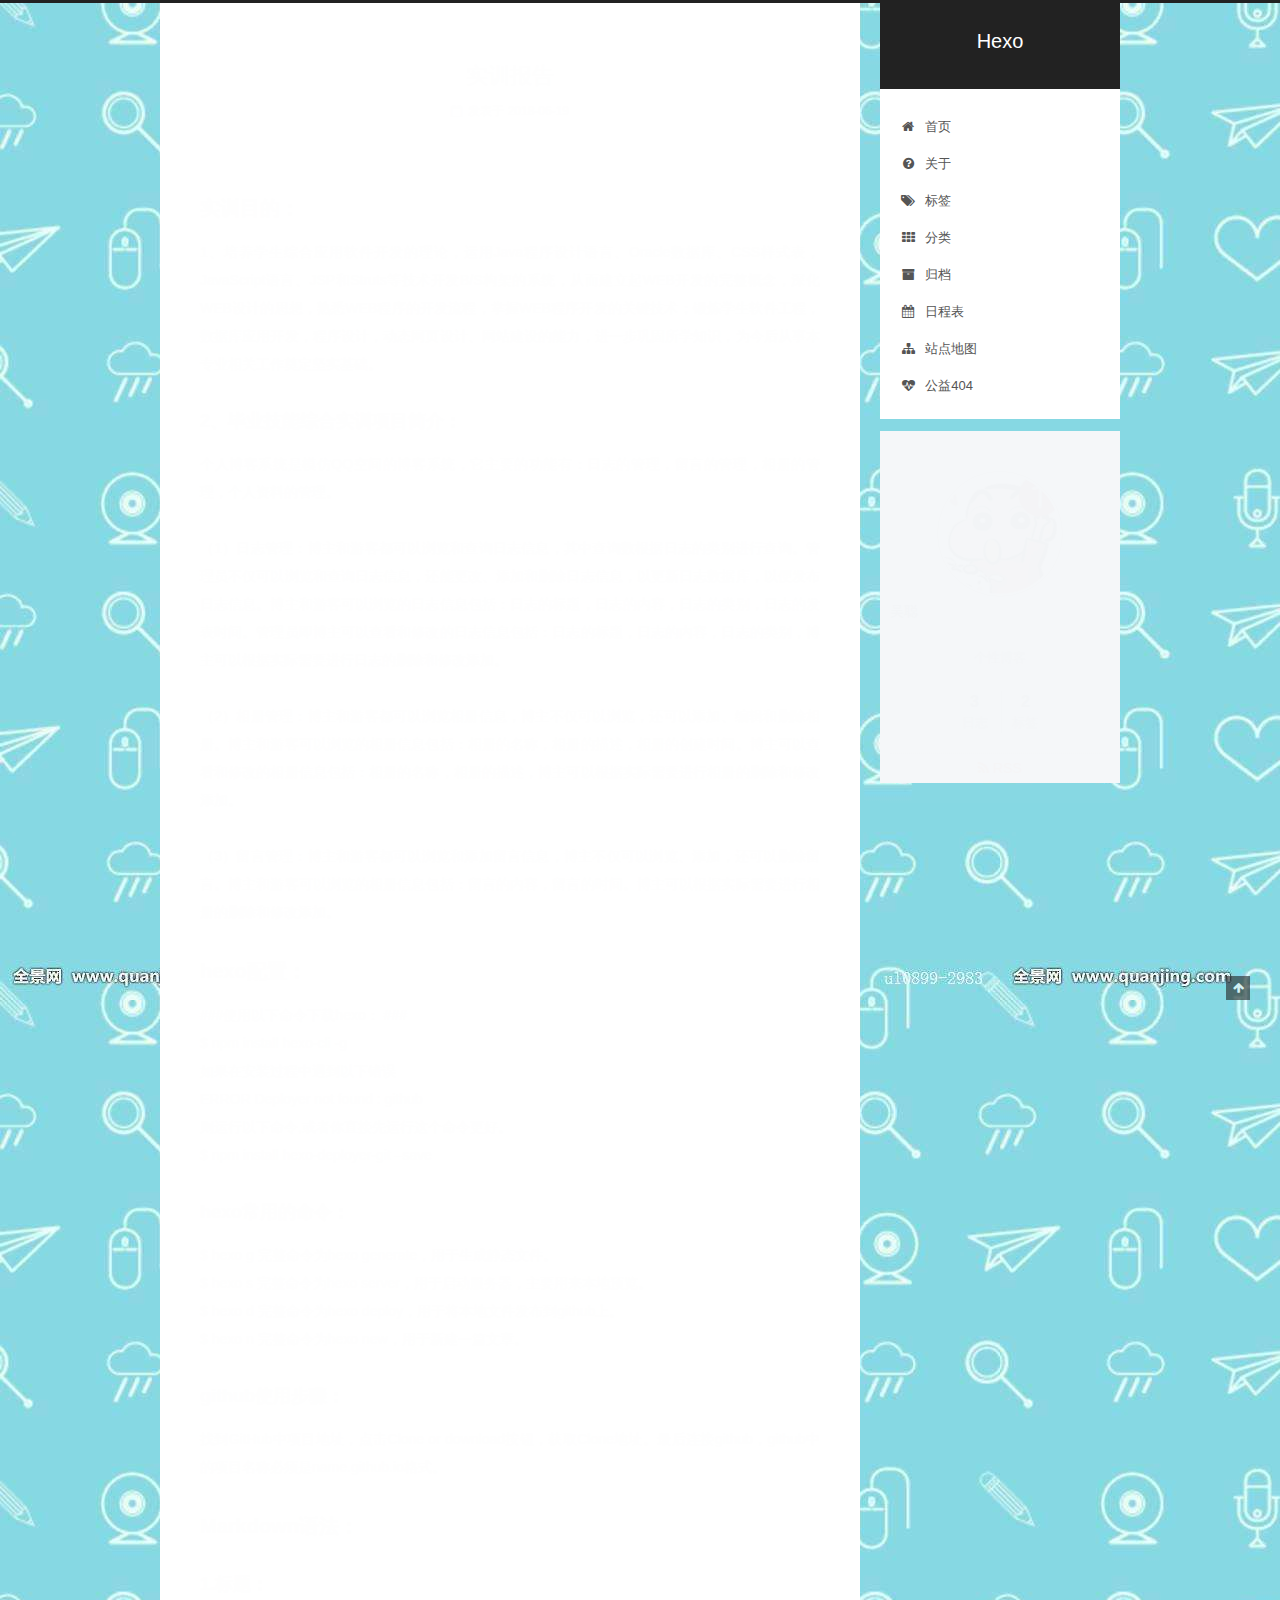
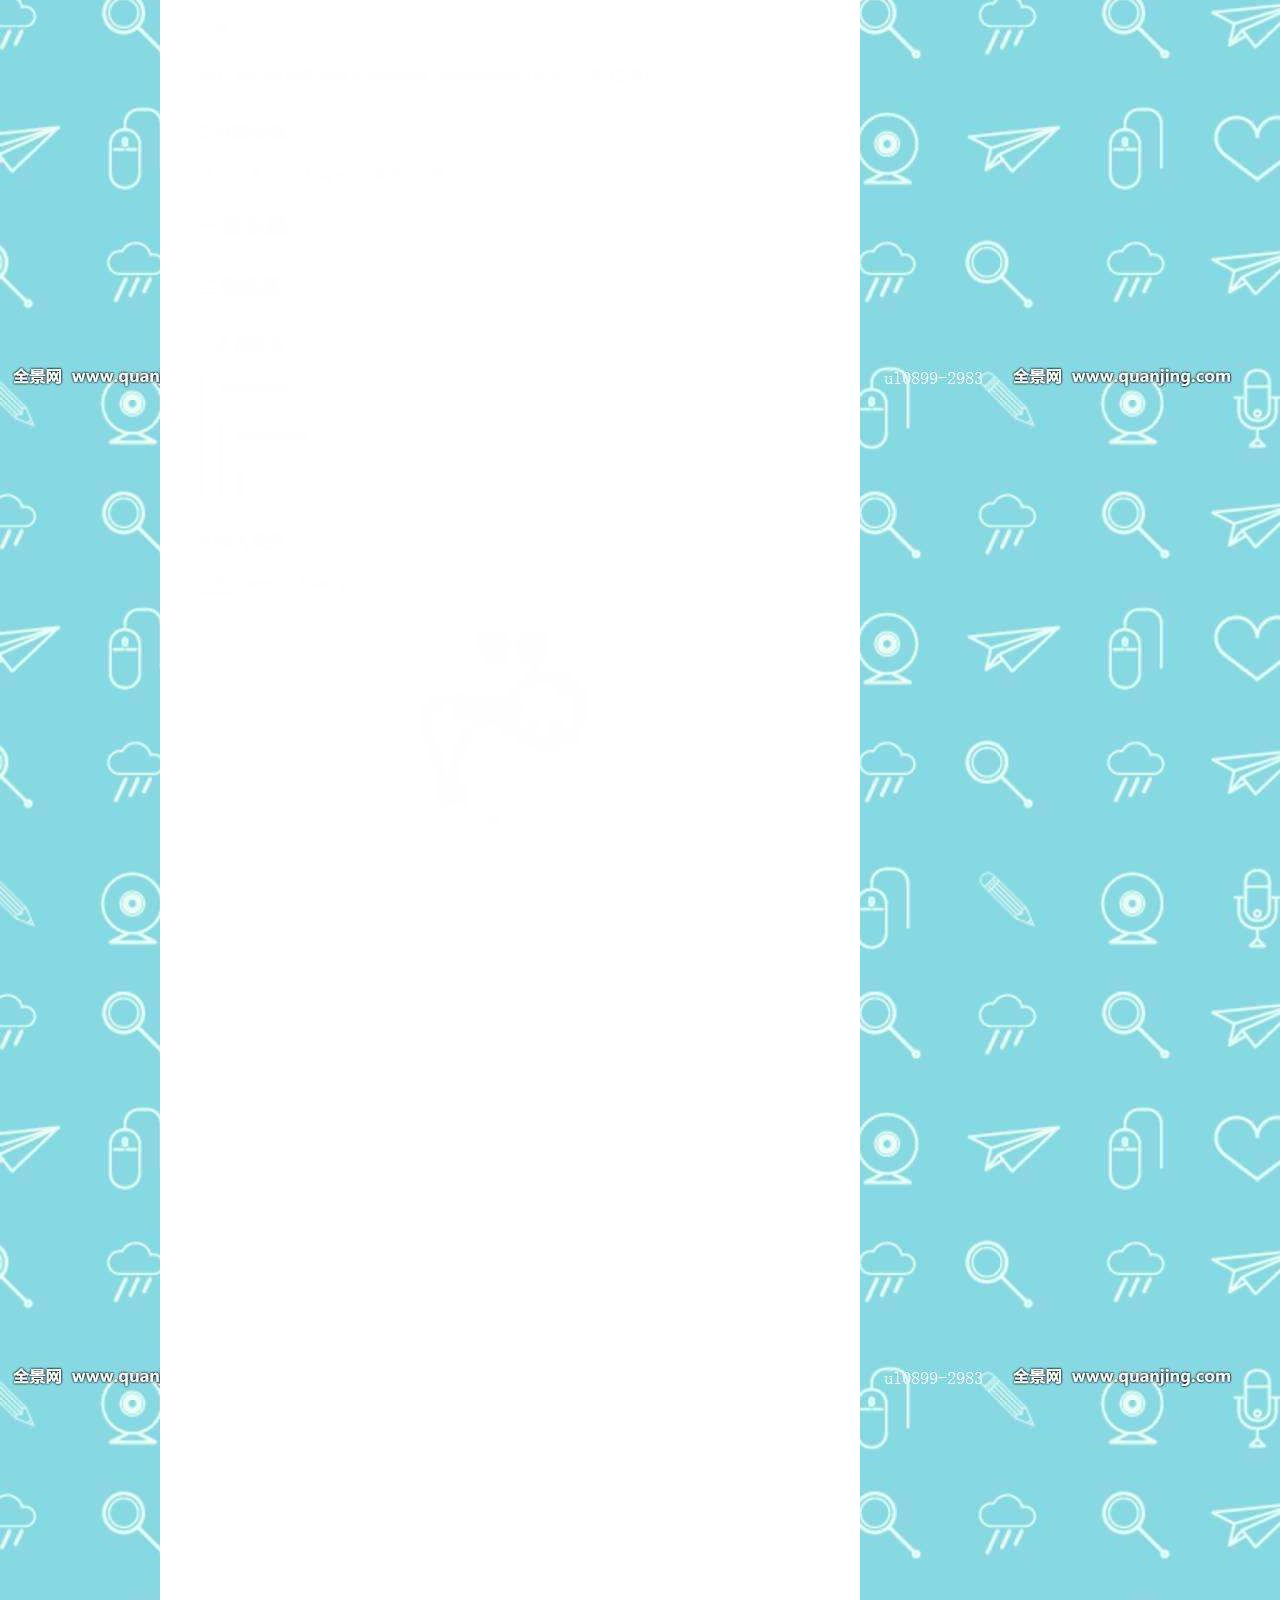
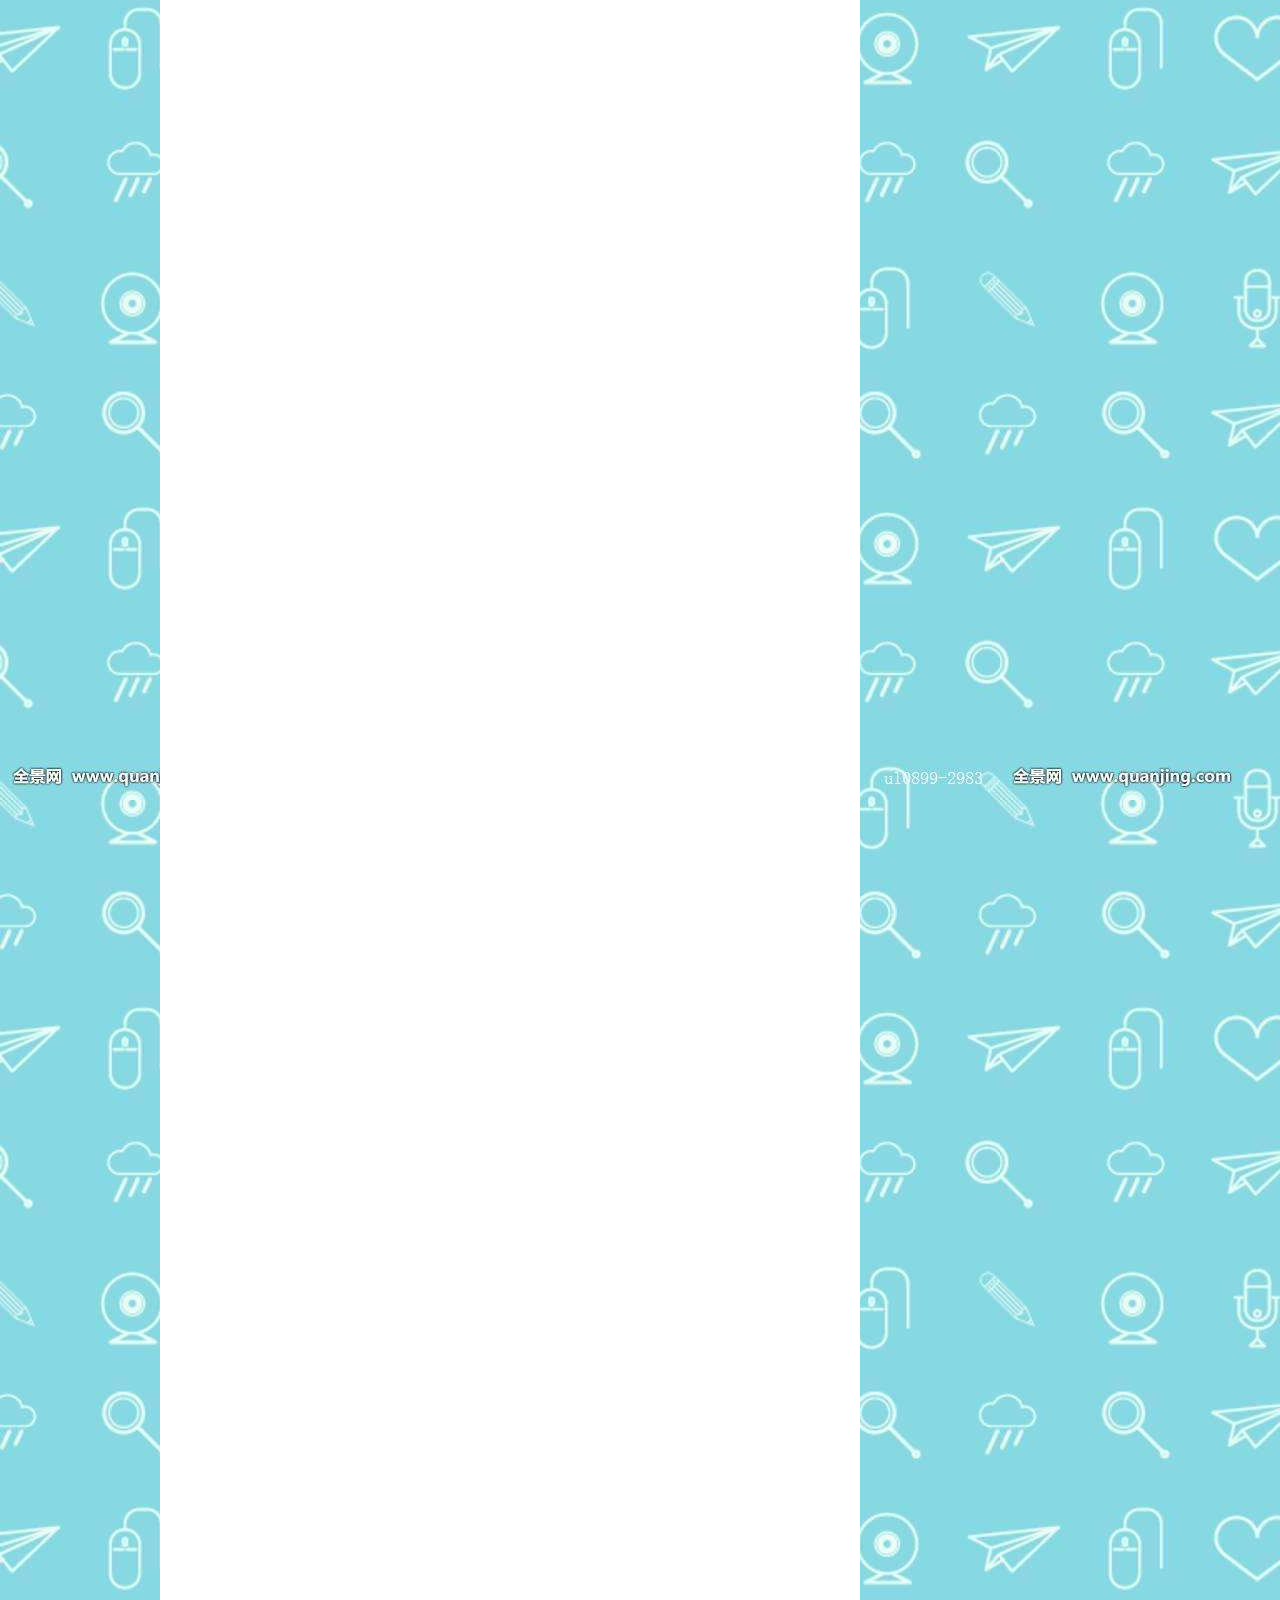
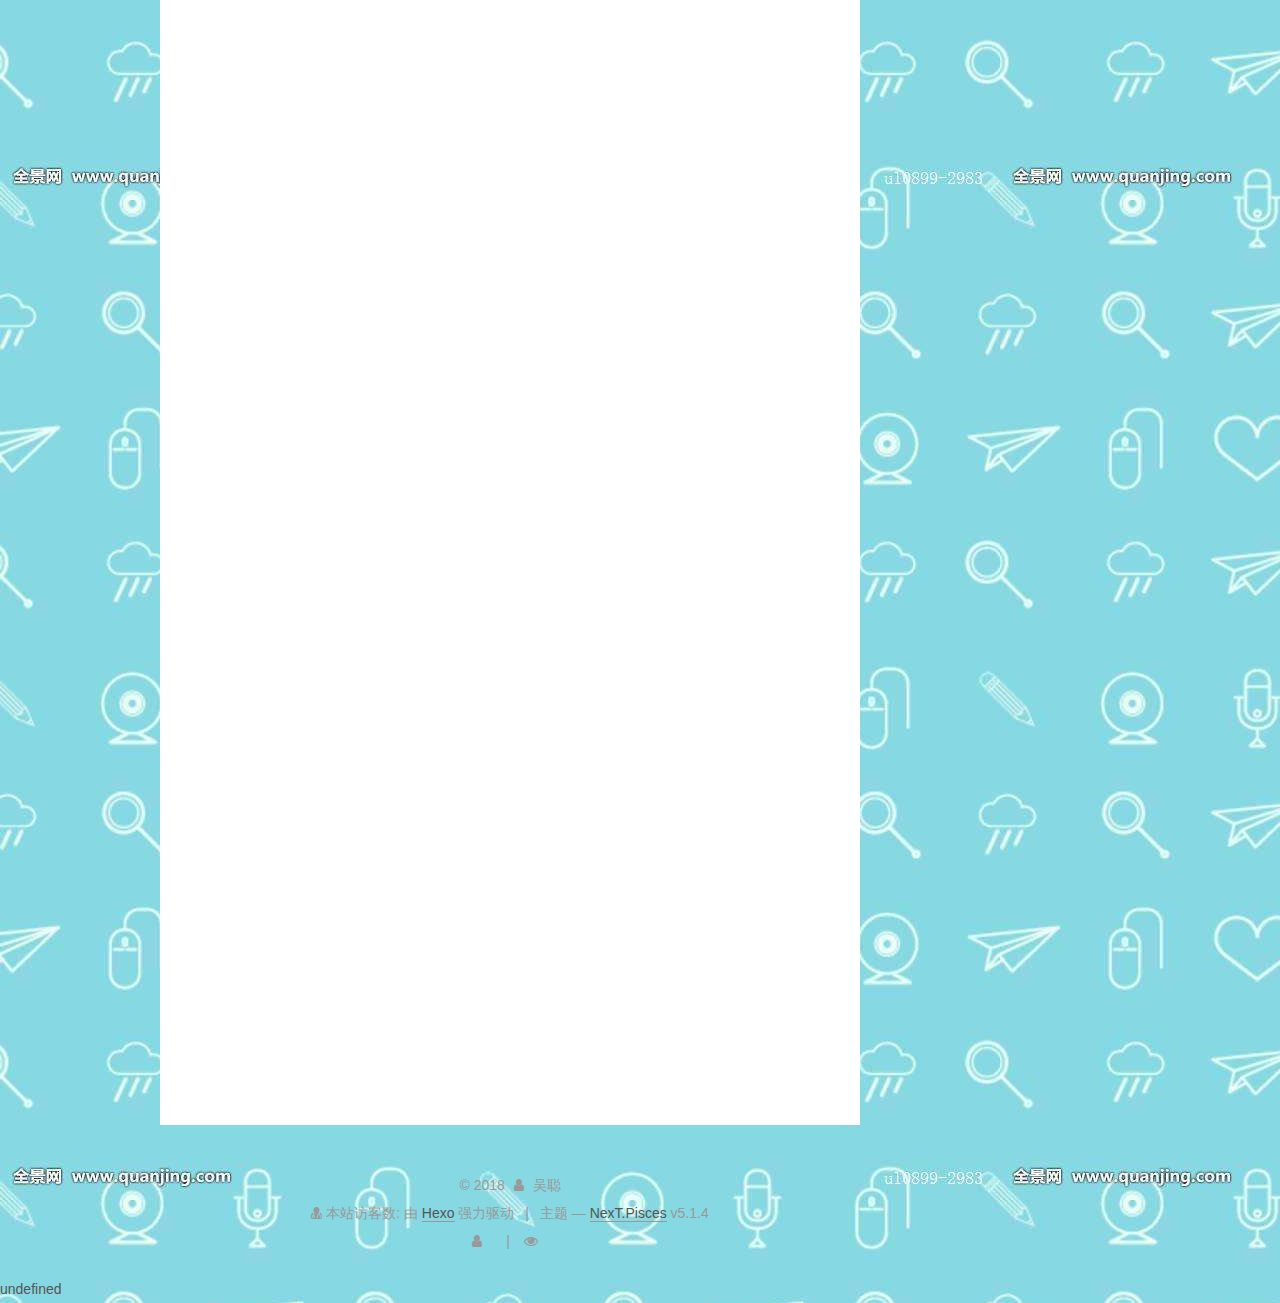
<file: index.html>
<!DOCTYPE html>



  


<html class="theme-next pisces use-motion" lang="zh-Hans">
<head>
  <meta charset="UTF-8"/>
<meta http-equiv="X-UA-Compatible" content="IE=edge" />
<meta name="viewport" content="width=device-width, initial-scale=1, maximum-scale=1"/>
<meta name="theme-color" content="#222">









<meta http-equiv="Cache-Control" content="no-transform" />
<meta http-equiv="Cache-Control" content="no-siteapp" />
















  
  
  <link href="/lib/fancybox/source/jquery.fancybox.css?v=2.1.5" rel="stylesheet" type="text/css" />







<link href="/lib/font-awesome/css/font-awesome.min.css?v=4.6.2" rel="stylesheet" type="text/css" />

<link href="/css/main.css?v=5.1.4" rel="stylesheet" type="text/css" />


  <link rel="apple-touch-icon" sizes="180x180" href="/images/apple-touch-icon-next.png?v=5.1.4">


  <link rel="icon" type="image/png" sizes="32x32" href="/images/favicon-32x32-next.png?v=5.1.4">


  <link rel="icon" type="image/png" sizes="16x16" href="/images/favicon-16x16-next.png?v=5.1.4">


  <link rel="mask-icon" href="/images/logo.svg?v=5.1.4" color="#222">





  <meta name="keywords" content="Hexo, NexT" />





  <link rel="alternate" href="/atom.xml" title="Hexo" type="application/atom+xml" />






<meta name="description" content="个性博客">
<meta property="og:type" content="website">
<meta property="og:title" content="Hexo">
<meta property="og:url" content="http://yoursite.com/index.html">
<meta property="og:site_name" content="Hexo">
<meta property="og:description" content="个性博客">
<meta property="og:locale" content="zh-Hans">
<meta name="twitter:card" content="summary">
<meta name="twitter:title" content="Hexo">
<meta name="twitter:description" content="个性博客">



<script type="text/javascript" id="hexo.configurations">
  var NexT = window.NexT || {};
  var CONFIG = {
    root: '/',
    scheme: 'Pisces',
    version: '5.1.4',
    sidebar: {"position":"right","display":"post","offset":12,"b2t":false,"scrollpercent":false,"onmobile":false},
    fancybox: true,
    tabs: true,
    motion: {"enable":true,"async":false,"transition":{"post_block":"fadeIn","post_header":"slideDownIn","post_body":"slideDownIn","coll_header":"slideLeftIn","sidebar":"slideUpIn"}},
    duoshuo: {
      userId: '0',
      author: '博主'
    },
    algolia: {
      applicationID: '',
      apiKey: '',
      indexName: '',
      hits: {"per_page":10},
      labels: {"input_placeholder":"Search for Posts","hits_empty":"We didn't find any results for the search: ${query}","hits_stats":"${hits} results found in ${time} ms"}
    }
  };
</script>



  <link rel="canonical" href="http://yoursite.com/"/>





  <title>Hexo</title>
  








</head>

<body itemscope itemtype="http://schema.org/WebPage" lang="zh-Hans">

  
  
    
  

  <div class="container sidebar-position-right 
  page-home">
    <div class="headband"></div>

    <header id="header" class="header" itemscope itemtype="http://schema.org/WPHeader">
      <div class="header-inner"><div class="site-brand-wrapper">
  <div class="site-meta ">
    

    <div class="custom-logo-site-title">
      <a href="/"  class="brand" rel="start">
        <span class="logo-line-before"><i></i></span>
        <span class="site-title">Hexo</span>
        <span class="logo-line-after"><i></i></span>
      </a>
    </div>
      
        <p class="site-subtitle"></p>
      
  </div>

  <div class="site-nav-toggle">
    <button>
      <span class="btn-bar"></span>
      <span class="btn-bar"></span>
      <span class="btn-bar"></span>
    </button>
  </div>
</div>

<nav class="site-nav">
  

  
    <ul id="menu" class="menu">
      
        
        <li class="menu-item menu-item-home">
          <a href="/" rel="section">
            
              <i class="menu-item-icon fa fa-fw fa-home"></i> <br />
            
            首页
          </a>
        </li>
      
        
        <li class="menu-item menu-item-about">
          <a href="/about" rel="section">
            
              <i class="menu-item-icon fa fa-fw fa-question-circle"></i> <br />
            
            关于
          </a>
        </li>
      
        
        <li class="menu-item menu-item-tags">
          <a href="/tags/" rel="section">
            
              <i class="menu-item-icon fa fa-fw fa-tags"></i> <br />
            
            标签
          </a>
        </li>
      
        
        <li class="menu-item menu-item-categories">
          <a href="/categories/" rel="section">
            
              <i class="menu-item-icon fa fa-fw fa-th"></i> <br />
            
            分类
          </a>
        </li>
      
        
        <li class="menu-item menu-item-archives">
          <a href="/archives/" rel="section">
            
              <i class="menu-item-icon fa fa-fw fa-archive"></i> <br />
            
            归档
          </a>
        </li>
      
        
        <li class="menu-item menu-item-schedule">
          <a href="/schedule/" rel="section">
            
              <i class="menu-item-icon fa fa-fw fa-calendar"></i> <br />
            
            日程表
          </a>
        </li>
      
        
        <li class="menu-item menu-item-sitemap">
          <a href="/sitemap.xml" rel="section">
            
              <i class="menu-item-icon fa fa-fw fa-sitemap"></i> <br />
            
            站点地图
          </a>
        </li>
      
        
        <li class="menu-item menu-item-commonweal">
          <a href="/404/" rel="section">
            
              <i class="menu-item-icon fa fa-fw fa-heartbeat"></i> <br />
            
            公益404
          </a>
        </li>
      

      
    </ul>
  

  
</nav>



 </div>
    </header>

    <main id="main" class="main">
      <div class="main-inner">
        <div class="content-wrap">
          <div id="content" class="content">
            
  <section id="posts" class="posts-expand">
    
      

  

  
  
  

  <article class="post post-type-normal" itemscope itemtype="http://schema.org/Article">
  
  
  
  <div class="post-block">
    <link itemprop="mainEntityOfPage" href="http://yoursite.com/2018/06/19/shixun/">

    <span hidden itemprop="author" itemscope itemtype="http://schema.org/Person">
      <meta itemprop="name" content="吴聪">
      <meta itemprop="description" content="">
      <meta itemprop="image" content="/images/33.jpg">
    </span>

    <span hidden itemprop="publisher" itemscope itemtype="http://schema.org/Organization">
      <meta itemprop="name" content="Hexo">
    </span>

    
      <header class="post-header">

        
        
          <h1 class="post-title" itemprop="name headline">
                
                <a class="post-title-link" href="/2018/06/19/shixun/" itemprop="url">实训报告</a></h1>
        

        <div class="post-meta">
          <span class="post-time">
            
              <span class="post-meta-item-icon">
                <i class="fa fa-calendar-o"></i>
              </span>
              
                <span class="post-meta-item-text">发表于</span>
              
              <time title="创建于" itemprop="dateCreated datePublished" datetime="2018-06-19T14:22:54+08:00">
                2018-06-19
              </time>
            

            

            
          </span>

          

          
            
          

          
          

          

          

          

        </div>
      </header>
    

    
    
    
    <div class="post-body" itemprop="articleBody">

      
      

      
        
          
            <h2 id="实训目的："><a href="#实训目的：" class="headerlink" title="实训目的："></a>实训目的：</h2><p>1、培养学生综合应用软件开发的理论，运用Java程序设计语言、Oracle数据库、CSS样式表，JavaScript语言、JSP和Struts等技术开发B/S构架的系统，从而建立起WEB开发的完整概念，深化WEB设计的思想，熟悉WEB程序的开发流程，掌握WEB程序开发的关键技术；锻炼学生软件工程，数据库应用开发，程序设计，动态网页设计、网站建设的能力，进一步巩固所学知识，为今后从事本专业相关工作奠定坚实基础。</p>
<h3 id="2、毕业技能综合实训项目简介："><a href="#2、毕业技能综合实训项目简介：" class="headerlink" title="2、毕业技能综合实训项目简介："></a>2、毕业技能综合实训项目简介：</h3><p>个人博客系统是模仿QQ空间的博客系统，它主要的功能有：日志的管理，留言的管理，相册的管理，个人资料的管理。<br><br>（1）日志管理：博主和游客都可以浏览和查询日志信息，其中查询数根据日志的类别进行查询。管理员不仅可以浏览和查询日志信息，还能更改、添加和删除日志信息，以更新日志数据库，以便发布日志信息。博主和游客可以浏览的日志信息包括：日志的标题，日志的内容，日志的类别，日志的发表时间。管理员即博主可以查看和修改的日志信息包括：日志的标题，日志的内容，日志的类别，博主可以根据实际需要进行日志的删除和修改添加。<br><br>（2）相册管理：博主和游客都可以浏览相册信息，博主不仅可以浏览，还可以添加、编辑和删除相册。博主和游客可以浏览的相册信息包括：相册的名称，相册的描述，相册的创建时间。博主可以查看和修改的相册信息包括：相册的名称，相册的描述，博主可以根据实际需要进行相册的删除和修改添加。<br><br>（3）留言管理：博主和游客都可以浏览和添加留言信息，博主不仅可以浏览、添加，还可以删除留言。博主和游客可以浏览的相册信息包括：留言的内容，留言的时间。博主可以根据实际需要进行相册的删除和修改添加。<br></p>
<h2 id="hexo配置："><a href="#hexo配置：" class="headerlink" title="hexo配置："></a>hexo配置：</h2><p>###使用以下命令下载hexo： ###<br>$ npm install hexo-cli -g<br>如果在安装过程中遇到以下错误<br>ERROR Deployer not found : github<br>则运行以下命令,或者你直接先运行这个命令更好。<br>$ npm install hexo-deployer-git –save</p>
<h3 id="hexo常用的命令："><a href="#hexo常用的命令：" class="headerlink" title="hexo常用的命令："></a>hexo常用的命令：</h3><p>$ hexo g 完整命令为hexo generate，用于生成静态文件。<br>$ hexo s 完整命令为hexo server，用于启动服务器，主要用来本地预览。<br>$ hexo d 完整命令为hexo deploy，用于将本地文件发布到github上。<br>$ hexo n 完整命令为hexo new，用于新建一篇文章。<br></p>
<h3 id="github使用步骤："><a href="#github使用步骤：" class="headerlink" title="github使用步骤："></a>github使用步骤：</h3><p>找到GitHub中项目地址，点击Clone or download按钮，获取Clone地址。最后连接github，github中的项目名称必须是name.github.io格式。<br></p>
<h2 id="Markdown语法："><a href="#Markdown语法：" class="headerlink" title="Markdown语法："></a>Markdown语法：</h2><h3 id="1-标题："><a href="#1-标题：" class="headerlink" title="1.标题："></a>1.标题：</h3><p>代码<br></p>
<p>#h1# ##h2## ###h3### ####h4#### #####h5####(#后面一定要打空格)</p>
<h3 id="2-分级标题："><a href="#2-分级标题：" class="headerlink" title="2.分级标题："></a>2.分级标题：</h3><p>注：= - 最少可以只写一个，兼容性一般</p>
<h1 id="一级标题"><a href="#一级标题" class="headerlink" title="一级标题"></a>一级标题</h1><h2 id="二级标题"><a href="#二级标题" class="headerlink" title="二级标题"></a>二级标题</h2><h3 id="3-多层嵌套"><a href="#3-多层嵌套" class="headerlink" title="3.多层嵌套"></a>3.多层嵌套</h3><blockquote>
<p>aaaaaaaaa</p>
<blockquote>
<p>bbbbbbbbb</p>
<blockquote>
<p>cccccccccc</p>
</blockquote>
</blockquote>
</blockquote>
<h3 id="4-插入链接："><a href="#4-插入链接：" class="headerlink" title="4.插入链接："></a>4.插入链接：</h3><p><a href="http://www.baidu.com/&quot; 百度一下&quot;" target="_blank" rel="noopener">百度1</a>{:target=”_blank”} </p>
<p><img src="/2018/06/19/shixun/2.jpg" alt="xie"></p>

          
        
      
    </div>
    
    
    

    

    

    

    <footer class="post-footer">
      

      

      

      
      
        <div class="post-eof"></div>
      
    </footer>
  </div>
  
  
  
  </article>


    
      

  

  
  
  

  <article class="post post-type-normal" itemscope itemtype="http://schema.org/Article">
  
  
  
  <div class="post-block">
    <link itemprop="mainEntityOfPage" href="http://yoursite.com/2018/06/13/gongzuo/">

    <span hidden itemprop="author" itemscope itemtype="http://schema.org/Person">
      <meta itemprop="name" content="吴聪">
      <meta itemprop="description" content="">
      <meta itemprop="image" content="/images/33.jpg">
    </span>

    <span hidden itemprop="publisher" itemscope itemtype="http://schema.org/Organization">
      <meta itemprop="name" content="Hexo">
    </span>

    
      <header class="post-header">

        
        
          <h1 class="post-title" itemprop="name headline">
                
                <a class="post-title-link" href="/2018/06/13/gongzuo/" itemprop="url">毕业季</a></h1>
        

        <div class="post-meta">
          <span class="post-time">
            
              <span class="post-meta-item-icon">
                <i class="fa fa-calendar-o"></i>
              </span>
              
                <span class="post-meta-item-text">发表于</span>
              
              <time title="创建于" itemprop="dateCreated datePublished" datetime="2018-06-13T23:29:07+08:00">
                2018-06-13
              </time>
            

            

            
          </span>

          

          
            
          

          
          

          

          

          

        </div>
      </header>
    

    
    
    
    <div class="post-body" itemprop="articleBody">

      
      

      
        
          
            <h2 id="献给毕业季"><a href="#献给毕业季" class="headerlink" title="献给毕业季"></a>献给毕业季</h2><p> 岁月擦肩而过的瞬间，拾起斑驳的年轮毕业那天，窗外斜风细雨，繁花落尽，在一起三年的同学，领了毕业证书，就这样分别在伤感的雨季，三年，我们经历了什么，竟不知从何说起，当我走出教室的那一瞬，我又回过头留念，我没哭，眼泪却掉了下来下一个夏天，教室里又坐满了人，可惜不再是我们记忆的花香盛开在了流年的转角处，时光终究太匆匆，每一个梦想都不值得辜负，每一则故事都不应当被遗忘，记忆的星光仍旧守候在梦想的镜头喜欢文字的我，愿用那靜静的文字装点我那渺茫的星空，让它不再感到孤独人的一生最大的过错就是错过，当我用心维系文字时，却忘了顾及那些值得我珍视的友谊在季节的转角处，我竟也不愿错过，错过每一季花开花落，错过经年时光往返<br>泰戈尔说：世界上最难的是什么？答案却是认识自己每一个认识自我的过程，都是一个新的开始，用清新的柴火，烹煮着早春的新茶，再添一些青春的花瓣，和着时光的芬芳，便成了让我们不舍的味道<br>夏天那么短，思念却那么长愿成为青春的拾荒者，将那零碎的记忆安放在影集里，熏染着这一季的梦想献给毕业季<br>灰墙黑瓦，一地青石板铺落在小院，院内飞花如梦，流淌着过往的醇香，旧时光在轻轻地搁浅小女孩静静地坐在紫藤花下的秋千上，耐心地教清风识字阿宣，快来吃饭了院外传来悠扬的女声，小女孩此刻还沉浸在那宋词的隽永中妇女悄悄地走到小女孩的身后，从她手里拿起了那本宋词，封面是一幅紫色的淡景图，作者的名字是墨色的，白落梅那几个字在眼前闪烁着小女孩一下子站了起来，从妇女手里夺回那本心爱的书，小心翼翼地把它抱在怀里，唯恐惊醒了那一个朝代的亡灵妇女笑着说道：饭吃完了再看吧！明天还要读书小女孩点了点头，拉着妇女温暖的手进了屋<br> <strong> 毕业找工作的烦恼 </strong><br>大学毕业生在毕业找工作的时候出现迷茫已经成为一种普遍现象了，这可能是教育的问题，也可以是社会的问题，或者说这是人生的必经过程，谈不上好与不好，但是我们可以针对这些迷茫做些工作，哪怕是心理上的调试也是有必要，我下面简单来谈下面对这种迷茫，我们怎样进行选择。<br>我们毕业面对的工作无非就是三种，一种是我能干的工作，第二种是我擅长的工作，第三种是我喜欢的工作。如果能有一份工作三种情况都能满足，我相信你就不会迷茫了，当然能找到最后一种工作也是可以的。但很多情况是我们只能找到第一种工作，我能干的工作，所以很多人不甘心，不开心，有期待，就迷茫。其实很多事情是靠慢慢进化的，很难一步到位。就像电影《冈仁波齐》说的“<em>人生没有白走的路，每一步都算数</em>”。如果你能达到这种境界，我相信你不会迷茫了。<br><img src="/2018/06/13/gongzuo/qwe.jpg" alt="qweq"><br><img src="/2018/06/13/gongzuo/ss.jpg" alt="wu"><br><img src="/2018/06/13/gongzuo/ww.jpg" alt="wc"></p>

          
        
      
    </div>
    
    
    

    

    

    

    <footer class="post-footer">
      

      

      

      
      
        <div class="post-eof"></div>
      
    </footer>
  </div>
  
  
  
  </article>


    
      

  

  
  
  

  <article class="post post-type-normal" itemscope itemtype="http://schema.org/Article">
  
  
  
  <div class="post-block">
    <link itemprop="mainEntityOfPage" href="http://yoursite.com/2018/06/12/hello-world/">

    <span hidden itemprop="author" itemscope itemtype="http://schema.org/Person">
      <meta itemprop="name" content="吴聪">
      <meta itemprop="description" content="">
      <meta itemprop="image" content="/images/33.jpg">
    </span>

    <span hidden itemprop="publisher" itemscope itemtype="http://schema.org/Organization">
      <meta itemprop="name" content="Hexo">
    </span>

    
      <header class="post-header">

        
        
          <h1 class="post-title" itemprop="name headline">
                
                <a class="post-title-link" href="/2018/06/12/hello-world/" itemprop="url">Hello World</a></h1>
        

        <div class="post-meta">
          <span class="post-time">
            
              <span class="post-meta-item-icon">
                <i class="fa fa-calendar-o"></i>
              </span>
              
                <span class="post-meta-item-text">发表于</span>
              
              <time title="创建于" itemprop="dateCreated datePublished" datetime="2018-06-12T22:18:49+08:00">
                2018-06-12
              </time>
            

            

            
          </span>

          

          
            
          

          
          

          

          

          

        </div>
      </header>
    

    
    
    
    <div class="post-body" itemprop="articleBody">

      
      

      
        
          
            <p>Welcome to <a href="https://hexo.io/" target="_blank" rel="noopener">Hexo</a>! This is your very first post. Check <a href="https://hexo.io/docs/" target="_blank" rel="noopener">documentation</a> for more info. If you get any problems when using Hexo, you can find the answer in <a href="https://hexo.io/docs/troubleshooting.html" target="_blank" rel="noopener">troubleshooting</a> or you can ask me on <a href="https://github.com/hexojs/hexo/issues" target="_blank" rel="noopener">GitHub</a>.</p>
<h2 id="Quick-Start"><a href="#Quick-Start" class="headerlink" title="Quick Start"></a>Quick Start</h2><h3 id="Create-a-new-post"><a href="#Create-a-new-post" class="headerlink" title="Create a new post"></a>Create a new post</h3><figure class="highlight bash"><table><tr><td class="gutter"><pre><span class="line">1</span><br></pre></td><td class="code"><pre><span class="line">$ hexo new <span class="string">"My New Post"</span></span><br></pre></td></tr></table></figure>
<p>More info: <a href="https://hexo.io/docs/writing.html" target="_blank" rel="noopener">Writing</a></p>
<h3 id="Run-server"><a href="#Run-server" class="headerlink" title="Run server"></a>Run server</h3><figure class="highlight bash"><table><tr><td class="gutter"><pre><span class="line">1</span><br></pre></td><td class="code"><pre><span class="line">$ hexo server</span><br></pre></td></tr></table></figure>
<p>More info: <a href="https://hexo.io/docs/server.html" target="_blank" rel="noopener">Server</a></p>
<h3 id="Generate-static-files"><a href="#Generate-static-files" class="headerlink" title="Generate static files"></a>Generate static files</h3><figure class="highlight bash"><table><tr><td class="gutter"><pre><span class="line">1</span><br></pre></td><td class="code"><pre><span class="line">$ hexo generate</span><br></pre></td></tr></table></figure>
<p>More info: <a href="https://hexo.io/docs/generating.html" target="_blank" rel="noopener">Generating</a></p>
<h3 id="Deploy-to-remote-sites"><a href="#Deploy-to-remote-sites" class="headerlink" title="Deploy to remote sites"></a>Deploy to remote sites</h3><figure class="highlight bash"><table><tr><td class="gutter"><pre><span class="line">1</span><br></pre></td><td class="code"><pre><span class="line">$ hexo deploy</span><br></pre></td></tr></table></figure>
<p>More info: <a href="https://hexo.io/docs/deployment.html" target="_blank" rel="noopener">Deployment</a></p>

          
        
      
    </div>
    
    
    

    

    

    

    <footer class="post-footer">
      

      

      

      
      
        <div class="post-eof"></div>
      
    </footer>
  </div>
  
  
  
  </article>


    
  </section>

  


          </div>
          


          

        </div>
        
          
  
  <div class="sidebar-toggle">
    <div class="sidebar-toggle-line-wrap">
      <span class="sidebar-toggle-line sidebar-toggle-line-first"></span>
      <span class="sidebar-toggle-line sidebar-toggle-line-middle"></span>
      <span class="sidebar-toggle-line sidebar-toggle-line-last"></span>
    </div>
  </div>

  <aside id="sidebar" class="sidebar">
    
    <div class="sidebar-inner">

      

      

      <section class="site-overview-wrap sidebar-panel sidebar-panel-active">
        <div class="site-overview">
          <div class="site-author motion-element" itemprop="author" itemscope itemtype="http://schema.org/Person">
            
              <img class="site-author-image" itemprop="image"
                src="/images/33.jpg"
                alt="吴聪" />
            
              <p class="site-author-name" itemprop="name">吴聪</p>
              <p class="site-description motion-element" itemprop="description">个性博客</p>
          </div>

          <nav class="site-state motion-element">

            
              <div class="site-state-item site-state-posts">
              
                <a href="/archives/">
              
                  <span class="site-state-item-count">3</span>
                  <span class="site-state-item-name">日志</span>
                </a>
              </div>
            

            

            
              
              
              <div class="site-state-item site-state-tags">
                
                  <span class="site-state-item-count">2</span>
                  <span class="site-state-item-name">标签</span>
                
              </div>
            

          </nav>

          
            <div class="feed-link motion-element">
              <a href="/atom.xml" rel="alternate">
                <i class="fa fa-rss"></i>
                RSS
              </a>
            </div>
          

          

          
          

          
          

          

        </div>
      </section>

      

      

    </div>
  </aside>


        
      </div>
    </main>

    <footer id="footer" class="footer">
      <div class="footer-inner">
        <script async src="https://dn-lbstatics.qbox.me/busuanzi/2.3/busuanzi.pure.mini.js">
</script>

<div class="copyright">&copy; <span itemprop="copyrightYear">2018</span>
  <span class="with-love">
    <i class="fa fa-user"></i>
  </span>
  <span class="author" itemprop="copyrightHolder">吴聪</span>

  
</div>

<div class="powered-by">
<i class="fa fa-user-md"></i><span id="busuanzi_container_site_uv">
  本站访客数:<span id="busuanzi_value_site_uv"></span>
</span>
</div>


  <div class="powered-by">由 <a class="theme-link" target="_blank" href="https://hexo.io">Hexo</a> 强力驱动</div>



  <span class="post-meta-divider">|</span>



  <div class="theme-info">主题 &mdash; <a class="theme-link" target="_blank" href="https://github.com/iissnan/hexo-theme-next">NexT.Pisces</a> v5.1.4</div>




        
<div class="busuanzi-count">
  <script async src="https://dn-lbstatics.qbox.me/busuanzi/2.3/busuanzi.pure.mini.js"></script>

  
    <span class="site-uv">
      <i class="fa fa-user"></i>
      <span class="busuanzi-value" id="busuanzi_value_site_uv"></span>
      
    </span>
  

  
    <span class="site-pv">
      <i class="fa fa-eye"></i>
      <span class="busuanzi-value" id="busuanzi_value_site_pv"></span>
      
    </span>
  
</div>








        
      </div>
    </footer>

    
      <div class="back-to-top">
        <i class="fa fa-arrow-up"></i>
        
      </div>
    

    

  </div>

  

<script type="text/javascript">
  if (Object.prototype.toString.call(window.Promise) !== '[object Function]') {
    window.Promise = null;
  }
</script>









  












  
  
    <script type="text/javascript" src="/lib/jquery/index.js?v=2.1.3"></script>
  

  
  
    <script type="text/javascript" src="/lib/fastclick/lib/fastclick.min.js?v=1.0.6"></script>
  

  
  
    <script type="text/javascript" src="/lib/jquery_lazyload/jquery.lazyload.js?v=1.9.7"></script>
  

  
  
    <script type="text/javascript" src="/lib/velocity/velocity.min.js?v=1.2.1"></script>
  

  
  
    <script type="text/javascript" src="/lib/velocity/velocity.ui.min.js?v=1.2.1"></script>
  

  
  
    <script type="text/javascript" src="/lib/fancybox/source/jquery.fancybox.pack.js?v=2.1.5"></script>
  


  


  <script type="text/javascript" src="/js/src/utils.js?v=5.1.4"></script>

  <script type="text/javascript" src="/js/src/motion.js?v=5.1.4"></script>



  
  


  <script type="text/javascript" src="/js/src/affix.js?v=5.1.4"></script>

  <script type="text/javascript" src="/js/src/schemes/pisces.js?v=5.1.4"></script>



  

  


  <script type="text/javascript" src="/js/src/bootstrap.js?v=5.1.4"></script>



  


  




	





  





  












  





  

  

  

  
  

  

  

  

  <!-- 页面点击小红心 -->
<script type="text/javascript" src="/js/src/love.js"></script>
undefined
<script src="/live2dw/lib/L2Dwidget.min.js?0c58a1486de42ac6cc1c59c7d98ae887"></script><script>L2Dwidget.init({"model":"wanko","bottom":-30,"pluginJsPath":"lib/","pluginModelPath":"assets/","pluginRootPath":"live2dw/"});</script></body>
</html>
</file>
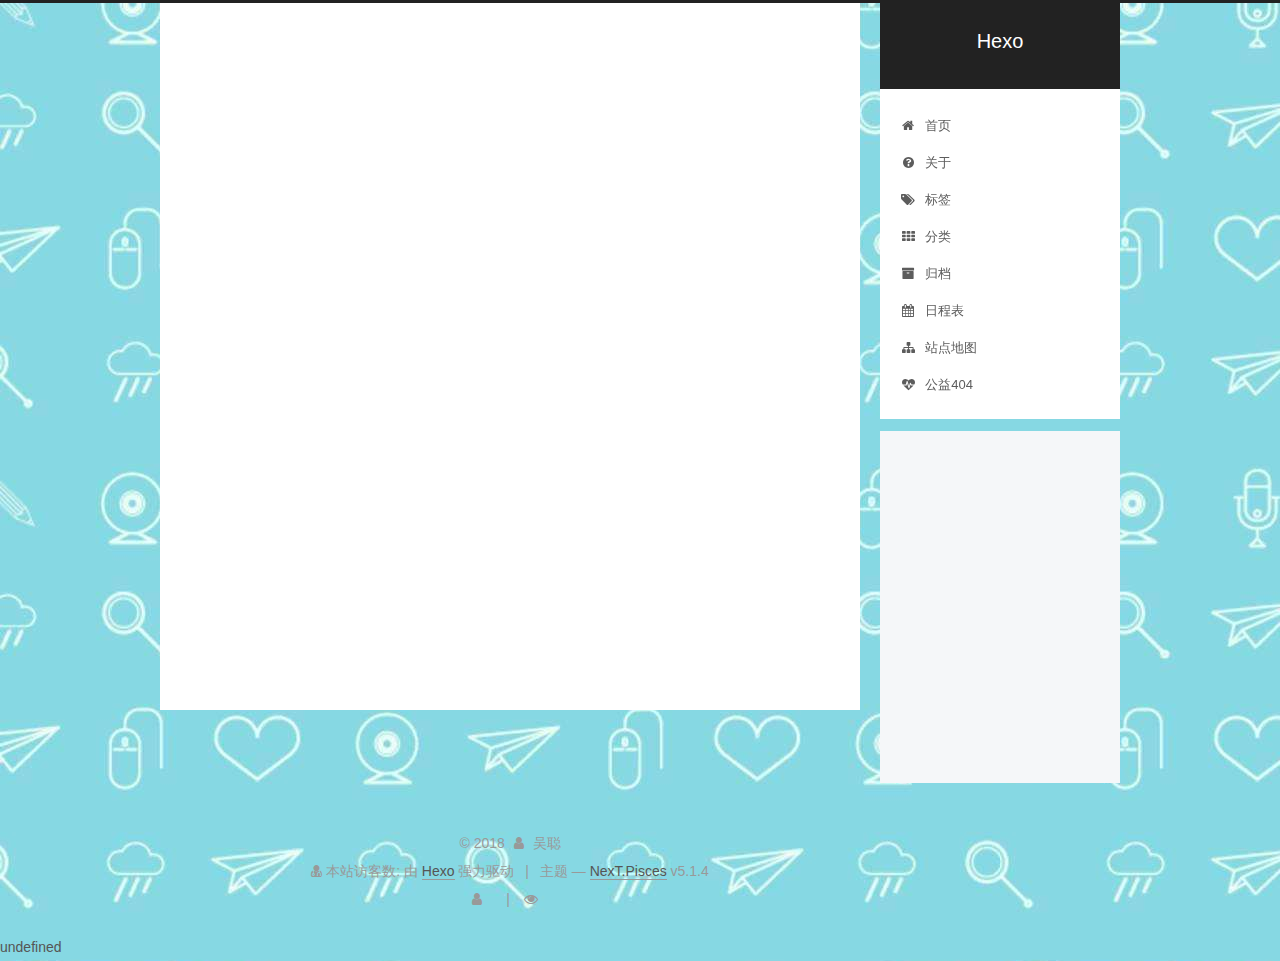
<file: about/index.html>
<!DOCTYPE html>



  


<html class="theme-next pisces use-motion" lang="zh-Hans">
<head>
  <meta charset="UTF-8"/>
<meta http-equiv="X-UA-Compatible" content="IE=edge" />
<meta name="viewport" content="width=device-width, initial-scale=1, maximum-scale=1"/>
<meta name="theme-color" content="#222">









<meta http-equiv="Cache-Control" content="no-transform" />
<meta http-equiv="Cache-Control" content="no-siteapp" />
















  
  
  <link href="/lib/fancybox/source/jquery.fancybox.css?v=2.1.5" rel="stylesheet" type="text/css" />







<link href="/lib/font-awesome/css/font-awesome.min.css?v=4.6.2" rel="stylesheet" type="text/css" />

<link href="/css/main.css?v=5.1.4" rel="stylesheet" type="text/css" />


  <link rel="apple-touch-icon" sizes="180x180" href="/images/apple-touch-icon-next.png?v=5.1.4">


  <link rel="icon" type="image/png" sizes="32x32" href="/images/favicon-32x32-next.png?v=5.1.4">


  <link rel="icon" type="image/png" sizes="16x16" href="/images/favicon-16x16-next.png?v=5.1.4">


  <link rel="mask-icon" href="/images/logo.svg?v=5.1.4" color="#222">





  <meta name="keywords" content="Hexo, NexT" />





  <link rel="alternate" href="/atom.xml" title="Hexo" type="application/atom+xml" />






<meta property="og:type" content="website">
<meta property="og:title" content="个人介绍">
<meta property="og:url" content="http://yoursite.com/about/index.html">
<meta property="og:site_name" content="Hexo">
<meta property="og:locale" content="zh-Hans">
<meta property="og:image" content="http://yoursite.com/about/index/66.PNG">
<meta property="og:updated_time" content="2018-06-15T06:50:50.356Z">
<meta name="twitter:card" content="summary">
<meta name="twitter:title" content="个人介绍">
<meta name="twitter:image" content="http://yoursite.com/about/index/66.PNG">



<script type="text/javascript" id="hexo.configurations">
  var NexT = window.NexT || {};
  var CONFIG = {
    root: '/',
    scheme: 'Pisces',
    version: '5.1.4',
    sidebar: {"position":"right","display":"post","offset":12,"b2t":false,"scrollpercent":false,"onmobile":false},
    fancybox: true,
    tabs: true,
    motion: {"enable":true,"async":false,"transition":{"post_block":"fadeIn","post_header":"slideDownIn","post_body":"slideDownIn","coll_header":"slideLeftIn","sidebar":"slideUpIn"}},
    duoshuo: {
      userId: '0',
      author: '博主'
    },
    algolia: {
      applicationID: '',
      apiKey: '',
      indexName: '',
      hits: {"per_page":10},
      labels: {"input_placeholder":"Search for Posts","hits_empty":"We didn't find any results for the search: ${query}","hits_stats":"${hits} results found in ${time} ms"}
    }
  };
</script>



  <link rel="canonical" href="http://yoursite.com/about/"/>





  <title>个人介绍 | Hexo</title>
  








</head>

<body itemscope itemtype="http://schema.org/WebPage" lang="zh-Hans">

  
  
    
  

  <div class="container sidebar-position-right page-post-detail">
    <div class="headband"></div>

    <header id="header" class="header" itemscope itemtype="http://schema.org/WPHeader">
      <div class="header-inner"><div class="site-brand-wrapper">
  <div class="site-meta ">
    

    <div class="custom-logo-site-title">
      <a href="/"  class="brand" rel="start">
        <span class="logo-line-before"><i></i></span>
        <span class="site-title">Hexo</span>
        <span class="logo-line-after"><i></i></span>
      </a>
    </div>
      
        <p class="site-subtitle"></p>
      
  </div>

  <div class="site-nav-toggle">
    <button>
      <span class="btn-bar"></span>
      <span class="btn-bar"></span>
      <span class="btn-bar"></span>
    </button>
  </div>
</div>

<nav class="site-nav">
  

  
    <ul id="menu" class="menu">
      
        
        <li class="menu-item menu-item-home">
          <a href="/" rel="section">
            
              <i class="menu-item-icon fa fa-fw fa-home"></i> <br />
            
            首页
          </a>
        </li>
      
        
        <li class="menu-item menu-item-about">
          <a href="/about" rel="section">
            
              <i class="menu-item-icon fa fa-fw fa-question-circle"></i> <br />
            
            关于
          </a>
        </li>
      
        
        <li class="menu-item menu-item-tags">
          <a href="/tags/" rel="section">
            
              <i class="menu-item-icon fa fa-fw fa-tags"></i> <br />
            
            标签
          </a>
        </li>
      
        
        <li class="menu-item menu-item-categories">
          <a href="/categories/" rel="section">
            
              <i class="menu-item-icon fa fa-fw fa-th"></i> <br />
            
            分类
          </a>
        </li>
      
        
        <li class="menu-item menu-item-archives">
          <a href="/archives/" rel="section">
            
              <i class="menu-item-icon fa fa-fw fa-archive"></i> <br />
            
            归档
          </a>
        </li>
      
        
        <li class="menu-item menu-item-schedule">
          <a href="/schedule/" rel="section">
            
              <i class="menu-item-icon fa fa-fw fa-calendar"></i> <br />
            
            日程表
          </a>
        </li>
      
        
        <li class="menu-item menu-item-sitemap">
          <a href="/sitemap.xml" rel="section">
            
              <i class="menu-item-icon fa fa-fw fa-sitemap"></i> <br />
            
            站点地图
          </a>
        </li>
      
        
        <li class="menu-item menu-item-commonweal">
          <a href="/404/" rel="section">
            
              <i class="menu-item-icon fa fa-fw fa-heartbeat"></i> <br />
            
            公益404
          </a>
        </li>
      

      
    </ul>
  

  
</nav>



 </div>
    </header>

    <main id="main" class="main">
      <div class="main-inner">
        <div class="content-wrap">
          <div id="content" class="content">
            

  <div id="posts" class="posts-expand">
    
    
    
    <div class="post-block page">
      <header class="post-header">

	<h1 class="post-title" itemprop="name headline">个人介绍</h1>



</header>

      
      
      
      <div class="post-body">
        
        
          <p><img src="/about/index/66.PNG" alt="wv"></p>

        
      </div>
      
      
      
    </div>
    
    
    
  </div>


          </div>
          


          

        </div>
        
          
  
  <div class="sidebar-toggle">
    <div class="sidebar-toggle-line-wrap">
      <span class="sidebar-toggle-line sidebar-toggle-line-first"></span>
      <span class="sidebar-toggle-line sidebar-toggle-line-middle"></span>
      <span class="sidebar-toggle-line sidebar-toggle-line-last"></span>
    </div>
  </div>

  <aside id="sidebar" class="sidebar">
    
    <div class="sidebar-inner">

      

      

      <section class="site-overview-wrap sidebar-panel sidebar-panel-active">
        <div class="site-overview">
          <div class="site-author motion-element" itemprop="author" itemscope itemtype="http://schema.org/Person">
            
              <img class="site-author-image" itemprop="image"
                src="/images/33.jpg"
                alt="吴聪" />
            
              <p class="site-author-name" itemprop="name">吴聪</p>
              <p class="site-description motion-element" itemprop="description">个性博客</p>
          </div>

          <nav class="site-state motion-element">

            
              <div class="site-state-item site-state-posts">
              
                <a href="/archives/">
              
                  <span class="site-state-item-count">3</span>
                  <span class="site-state-item-name">日志</span>
                </a>
              </div>
            

            

            
              
              
              <div class="site-state-item site-state-tags">
                
                  <span class="site-state-item-count">2</span>
                  <span class="site-state-item-name">标签</span>
                
              </div>
            

          </nav>

          
            <div class="feed-link motion-element">
              <a href="/atom.xml" rel="alternate">
                <i class="fa fa-rss"></i>
                RSS
              </a>
            </div>
          

          

          
          

          
          

          

        </div>
      </section>

      

      

    </div>
  </aside>


        
      </div>
    </main>

    <footer id="footer" class="footer">
      <div class="footer-inner">
        <script async src="https://dn-lbstatics.qbox.me/busuanzi/2.3/busuanzi.pure.mini.js">
</script>

<div class="copyright">&copy; <span itemprop="copyrightYear">2018</span>
  <span class="with-love">
    <i class="fa fa-user"></i>
  </span>
  <span class="author" itemprop="copyrightHolder">吴聪</span>

  
</div>

<div class="powered-by">
<i class="fa fa-user-md"></i><span id="busuanzi_container_site_uv">
  本站访客数:<span id="busuanzi_value_site_uv"></span>
</span>
</div>


  <div class="powered-by">由 <a class="theme-link" target="_blank" href="https://hexo.io">Hexo</a> 强力驱动</div>



  <span class="post-meta-divider">|</span>



  <div class="theme-info">主题 &mdash; <a class="theme-link" target="_blank" href="https://github.com/iissnan/hexo-theme-next">NexT.Pisces</a> v5.1.4</div>




        
<div class="busuanzi-count">
  <script async src="https://dn-lbstatics.qbox.me/busuanzi/2.3/busuanzi.pure.mini.js"></script>

  
    <span class="site-uv">
      <i class="fa fa-user"></i>
      <span class="busuanzi-value" id="busuanzi_value_site_uv"></span>
      
    </span>
  

  
    <span class="site-pv">
      <i class="fa fa-eye"></i>
      <span class="busuanzi-value" id="busuanzi_value_site_pv"></span>
      
    </span>
  
</div>








        
      </div>
    </footer>

    
      <div class="back-to-top">
        <i class="fa fa-arrow-up"></i>
        
      </div>
    

    

  </div>

  

<script type="text/javascript">
  if (Object.prototype.toString.call(window.Promise) !== '[object Function]') {
    window.Promise = null;
  }
</script>









  












  
  
    <script type="text/javascript" src="/lib/jquery/index.js?v=2.1.3"></script>
  

  
  
    <script type="text/javascript" src="/lib/fastclick/lib/fastclick.min.js?v=1.0.6"></script>
  

  
  
    <script type="text/javascript" src="/lib/jquery_lazyload/jquery.lazyload.js?v=1.9.7"></script>
  

  
  
    <script type="text/javascript" src="/lib/velocity/velocity.min.js?v=1.2.1"></script>
  

  
  
    <script type="text/javascript" src="/lib/velocity/velocity.ui.min.js?v=1.2.1"></script>
  

  
  
    <script type="text/javascript" src="/lib/fancybox/source/jquery.fancybox.pack.js?v=2.1.5"></script>
  


  


  <script type="text/javascript" src="/js/src/utils.js?v=5.1.4"></script>

  <script type="text/javascript" src="/js/src/motion.js?v=5.1.4"></script>



  
  


  <script type="text/javascript" src="/js/src/affix.js?v=5.1.4"></script>

  <script type="text/javascript" src="/js/src/schemes/pisces.js?v=5.1.4"></script>



  
  <script type="text/javascript" src="/js/src/scrollspy.js?v=5.1.4"></script>
<script type="text/javascript" src="/js/src/post-details.js?v=5.1.4"></script>



  


  <script type="text/javascript" src="/js/src/bootstrap.js?v=5.1.4"></script>



  


  




	





  





  












  





  

  

  

  
  

  

  

  

  <!-- 页面点击小红心 -->
<script type="text/javascript" src="/js/src/love.js"></script>
undefined
<script src="/live2dw/lib/L2Dwidget.min.js?0c58a1486de42ac6cc1c59c7d98ae887"></script><script>L2Dwidget.init({"model":"wanko","bottom":-30,"pluginJsPath":"lib/","pluginModelPath":"assets/","pluginRootPath":"live2dw/"});</script></body>
</html>
</file>
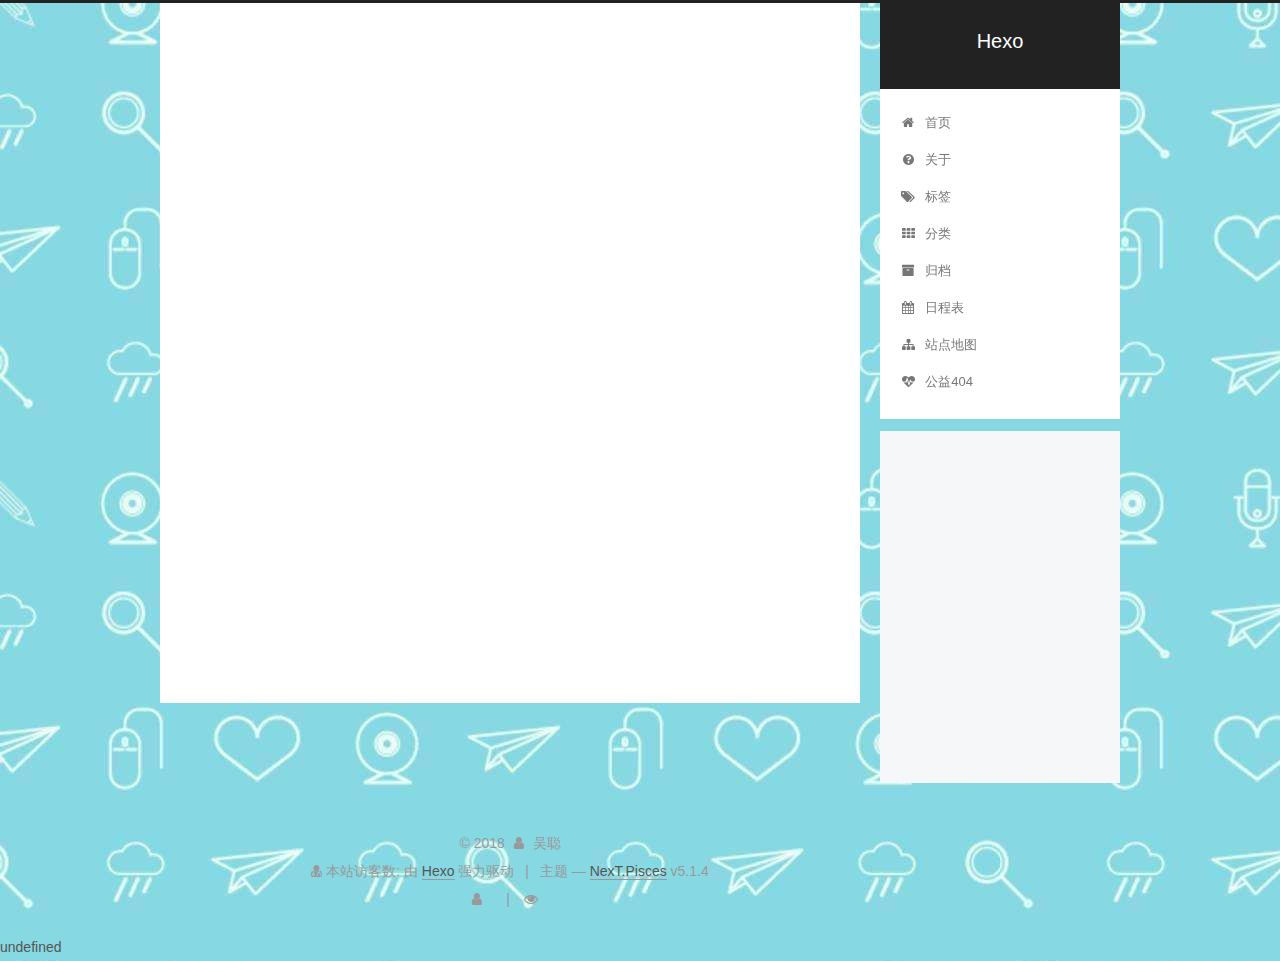
<file: archives/index.html>
<!DOCTYPE html>



  


<html class="theme-next pisces use-motion" lang="zh-Hans">
<head>
  <meta charset="UTF-8"/>
<meta http-equiv="X-UA-Compatible" content="IE=edge" />
<meta name="viewport" content="width=device-width, initial-scale=1, maximum-scale=1"/>
<meta name="theme-color" content="#222">









<meta http-equiv="Cache-Control" content="no-transform" />
<meta http-equiv="Cache-Control" content="no-siteapp" />
















  
  
  <link href="/lib/fancybox/source/jquery.fancybox.css?v=2.1.5" rel="stylesheet" type="text/css" />







<link href="/lib/font-awesome/css/font-awesome.min.css?v=4.6.2" rel="stylesheet" type="text/css" />

<link href="/css/main.css?v=5.1.4" rel="stylesheet" type="text/css" />


  <link rel="apple-touch-icon" sizes="180x180" href="/images/apple-touch-icon-next.png?v=5.1.4">


  <link rel="icon" type="image/png" sizes="32x32" href="/images/favicon-32x32-next.png?v=5.1.4">


  <link rel="icon" type="image/png" sizes="16x16" href="/images/favicon-16x16-next.png?v=5.1.4">


  <link rel="mask-icon" href="/images/logo.svg?v=5.1.4" color="#222">





  <meta name="keywords" content="Hexo, NexT" />





  <link rel="alternate" href="/atom.xml" title="Hexo" type="application/atom+xml" />






<meta name="description" content="个性博客">
<meta property="og:type" content="website">
<meta property="og:title" content="Hexo">
<meta property="og:url" content="http://yoursite.com/archives/index.html">
<meta property="og:site_name" content="Hexo">
<meta property="og:description" content="个性博客">
<meta property="og:locale" content="zh-Hans">
<meta name="twitter:card" content="summary">
<meta name="twitter:title" content="Hexo">
<meta name="twitter:description" content="个性博客">



<script type="text/javascript" id="hexo.configurations">
  var NexT = window.NexT || {};
  var CONFIG = {
    root: '/',
    scheme: 'Pisces',
    version: '5.1.4',
    sidebar: {"position":"right","display":"post","offset":12,"b2t":false,"scrollpercent":false,"onmobile":false},
    fancybox: true,
    tabs: true,
    motion: {"enable":true,"async":false,"transition":{"post_block":"fadeIn","post_header":"slideDownIn","post_body":"slideDownIn","coll_header":"slideLeftIn","sidebar":"slideUpIn"}},
    duoshuo: {
      userId: '0',
      author: '博主'
    },
    algolia: {
      applicationID: '',
      apiKey: '',
      indexName: '',
      hits: {"per_page":10},
      labels: {"input_placeholder":"Search for Posts","hits_empty":"We didn't find any results for the search: ${query}","hits_stats":"${hits} results found in ${time} ms"}
    }
  };
</script>



  <link rel="canonical" href="http://yoursite.com/archives/"/>





  <title>归档 | Hexo</title>
  








</head>

<body itemscope itemtype="http://schema.org/WebPage" lang="zh-Hans">

  
  
    
  

  <div class="container sidebar-position-right page-archive">
    <div class="headband"></div>

    <header id="header" class="header" itemscope itemtype="http://schema.org/WPHeader">
      <div class="header-inner"><div class="site-brand-wrapper">
  <div class="site-meta ">
    

    <div class="custom-logo-site-title">
      <a href="/"  class="brand" rel="start">
        <span class="logo-line-before"><i></i></span>
        <span class="site-title">Hexo</span>
        <span class="logo-line-after"><i></i></span>
      </a>
    </div>
      
        <p class="site-subtitle"></p>
      
  </div>

  <div class="site-nav-toggle">
    <button>
      <span class="btn-bar"></span>
      <span class="btn-bar"></span>
      <span class="btn-bar"></span>
    </button>
  </div>
</div>

<nav class="site-nav">
  

  
    <ul id="menu" class="menu">
      
        
        <li class="menu-item menu-item-home">
          <a href="/" rel="section">
            
              <i class="menu-item-icon fa fa-fw fa-home"></i> <br />
            
            首页
          </a>
        </li>
      
        
        <li class="menu-item menu-item-about">
          <a href="/about" rel="section">
            
              <i class="menu-item-icon fa fa-fw fa-question-circle"></i> <br />
            
            关于
          </a>
        </li>
      
        
        <li class="menu-item menu-item-tags">
          <a href="/tags/" rel="section">
            
              <i class="menu-item-icon fa fa-fw fa-tags"></i> <br />
            
            标签
          </a>
        </li>
      
        
        <li class="menu-item menu-item-categories">
          <a href="/categories/" rel="section">
            
              <i class="menu-item-icon fa fa-fw fa-th"></i> <br />
            
            分类
          </a>
        </li>
      
        
        <li class="menu-item menu-item-archives">
          <a href="/archives/" rel="section">
            
              <i class="menu-item-icon fa fa-fw fa-archive"></i> <br />
            
            归档
          </a>
        </li>
      
        
        <li class="menu-item menu-item-schedule">
          <a href="/schedule/" rel="section">
            
              <i class="menu-item-icon fa fa-fw fa-calendar"></i> <br />
            
            日程表
          </a>
        </li>
      
        
        <li class="menu-item menu-item-sitemap">
          <a href="/sitemap.xml" rel="section">
            
              <i class="menu-item-icon fa fa-fw fa-sitemap"></i> <br />
            
            站点地图
          </a>
        </li>
      
        
        <li class="menu-item menu-item-commonweal">
          <a href="/404/" rel="section">
            
              <i class="menu-item-icon fa fa-fw fa-heartbeat"></i> <br />
            
            公益404
          </a>
        </li>
      

      
    </ul>
  

  
</nav>



 </div>
    </header>

    <main id="main" class="main">
      <div class="main-inner">
        <div class="content-wrap">
          <div id="content" class="content">
            

  
  
  
  <div class="post-block archive">
    <div id="posts" class="posts-collapse">
      <span class="archive-move-on"></span>

      <span class="archive-page-counter">
        
        
        
          
        
        嗯..! 目前共计 3 篇日志。 继续努力。
      </span>

      

        
        
        

        
          
          <div class="collection-title">
            <h1 class="archive-year" id="archive-year-2018">2018</h1>
          </div>
        
        

        

  <article class="post post-type-normal" itemscope itemtype="http://schema.org/Article">
    <header class="post-header">

      <h2 class="post-title">
        
            <a class="post-title-link" href="/2018/06/19/shixun/" itemprop="url">
              
                <span itemprop="name">实训报告</span>
              
            </a>
        
      </h2>

      <div class="post-meta">
        <time class="post-time" itemprop="dateCreated"
              datetime="2018-06-19T14:22:54+08:00"
              content="2018-06-19" >
          06-19
        </time>
      </div>

    </header>
  </article>



      

        
        
        

        
        

        

  <article class="post post-type-normal" itemscope itemtype="http://schema.org/Article">
    <header class="post-header">

      <h2 class="post-title">
        
            <a class="post-title-link" href="/2018/06/13/gongzuo/" itemprop="url">
              
                <span itemprop="name">毕业季</span>
              
            </a>
        
      </h2>

      <div class="post-meta">
        <time class="post-time" itemprop="dateCreated"
              datetime="2018-06-13T23:29:07+08:00"
              content="2018-06-13" >
          06-13
        </time>
      </div>

    </header>
  </article>



      

        
        
        

        
        

        

  <article class="post post-type-normal" itemscope itemtype="http://schema.org/Article">
    <header class="post-header">

      <h2 class="post-title">
        
            <a class="post-title-link" href="/2018/06/12/hello-world/" itemprop="url">
              
                <span itemprop="name">Hello World</span>
              
            </a>
        
      </h2>

      <div class="post-meta">
        <time class="post-time" itemprop="dateCreated"
              datetime="2018-06-12T22:18:49+08:00"
              content="2018-06-12" >
          06-12
        </time>
      </div>

    </header>
  </article>



      

    </div>
  </div>
  
  
  

  



          </div>
          


          

        </div>
        
          
  
  <div class="sidebar-toggle">
    <div class="sidebar-toggle-line-wrap">
      <span class="sidebar-toggle-line sidebar-toggle-line-first"></span>
      <span class="sidebar-toggle-line sidebar-toggle-line-middle"></span>
      <span class="sidebar-toggle-line sidebar-toggle-line-last"></span>
    </div>
  </div>

  <aside id="sidebar" class="sidebar">
    
    <div class="sidebar-inner">

      

      

      <section class="site-overview-wrap sidebar-panel sidebar-panel-active">
        <div class="site-overview">
          <div class="site-author motion-element" itemprop="author" itemscope itemtype="http://schema.org/Person">
            
              <img class="site-author-image" itemprop="image"
                src="/images/33.jpg"
                alt="吴聪" />
            
              <p class="site-author-name" itemprop="name">吴聪</p>
              <p class="site-description motion-element" itemprop="description">个性博客</p>
          </div>

          <nav class="site-state motion-element">

            
              <div class="site-state-item site-state-posts">
              
                <a href="/archives/">
              
                  <span class="site-state-item-count">3</span>
                  <span class="site-state-item-name">日志</span>
                </a>
              </div>
            

            

            
              
              
              <div class="site-state-item site-state-tags">
                
                  <span class="site-state-item-count">2</span>
                  <span class="site-state-item-name">标签</span>
                
              </div>
            

          </nav>

          
            <div class="feed-link motion-element">
              <a href="/atom.xml" rel="alternate">
                <i class="fa fa-rss"></i>
                RSS
              </a>
            </div>
          

          

          
          

          
          

          

        </div>
      </section>

      

      

    </div>
  </aside>


        
      </div>
    </main>

    <footer id="footer" class="footer">
      <div class="footer-inner">
        <script async src="https://dn-lbstatics.qbox.me/busuanzi/2.3/busuanzi.pure.mini.js">
</script>

<div class="copyright">&copy; <span itemprop="copyrightYear">2018</span>
  <span class="with-love">
    <i class="fa fa-user"></i>
  </span>
  <span class="author" itemprop="copyrightHolder">吴聪</span>

  
</div>

<div class="powered-by">
<i class="fa fa-user-md"></i><span id="busuanzi_container_site_uv">
  本站访客数:<span id="busuanzi_value_site_uv"></span>
</span>
</div>


  <div class="powered-by">由 <a class="theme-link" target="_blank" href="https://hexo.io">Hexo</a> 强力驱动</div>



  <span class="post-meta-divider">|</span>



  <div class="theme-info">主题 &mdash; <a class="theme-link" target="_blank" href="https://github.com/iissnan/hexo-theme-next">NexT.Pisces</a> v5.1.4</div>




        
<div class="busuanzi-count">
  <script async src="https://dn-lbstatics.qbox.me/busuanzi/2.3/busuanzi.pure.mini.js"></script>

  
    <span class="site-uv">
      <i class="fa fa-user"></i>
      <span class="busuanzi-value" id="busuanzi_value_site_uv"></span>
      
    </span>
  

  
    <span class="site-pv">
      <i class="fa fa-eye"></i>
      <span class="busuanzi-value" id="busuanzi_value_site_pv"></span>
      
    </span>
  
</div>








        
      </div>
    </footer>

    
      <div class="back-to-top">
        <i class="fa fa-arrow-up"></i>
        
      </div>
    

    

  </div>

  

<script type="text/javascript">
  if (Object.prototype.toString.call(window.Promise) !== '[object Function]') {
    window.Promise = null;
  }
</script>









  












  
  
    <script type="text/javascript" src="/lib/jquery/index.js?v=2.1.3"></script>
  

  
  
    <script type="text/javascript" src="/lib/fastclick/lib/fastclick.min.js?v=1.0.6"></script>
  

  
  
    <script type="text/javascript" src="/lib/jquery_lazyload/jquery.lazyload.js?v=1.9.7"></script>
  

  
  
    <script type="text/javascript" src="/lib/velocity/velocity.min.js?v=1.2.1"></script>
  

  
  
    <script type="text/javascript" src="/lib/velocity/velocity.ui.min.js?v=1.2.1"></script>
  

  
  
    <script type="text/javascript" src="/lib/fancybox/source/jquery.fancybox.pack.js?v=2.1.5"></script>
  


  


  <script type="text/javascript" src="/js/src/utils.js?v=5.1.4"></script>

  <script type="text/javascript" src="/js/src/motion.js?v=5.1.4"></script>



  
  


  <script type="text/javascript" src="/js/src/affix.js?v=5.1.4"></script>

  <script type="text/javascript" src="/js/src/schemes/pisces.js?v=5.1.4"></script>



  

  


  <script type="text/javascript" src="/js/src/bootstrap.js?v=5.1.4"></script>



  


  




	





  





  












  





  

  

  

  
  

  

  

  

  <!-- 页面点击小红心 -->
<script type="text/javascript" src="/js/src/love.js"></script>
undefined
<script src="/live2dw/lib/L2Dwidget.min.js?0c58a1486de42ac6cc1c59c7d98ae887"></script><script>L2Dwidget.init({"model":"wanko","bottom":-30,"pluginJsPath":"lib/","pluginModelPath":"assets/","pluginRootPath":"live2dw/"});</script></body>
</html>
</file>
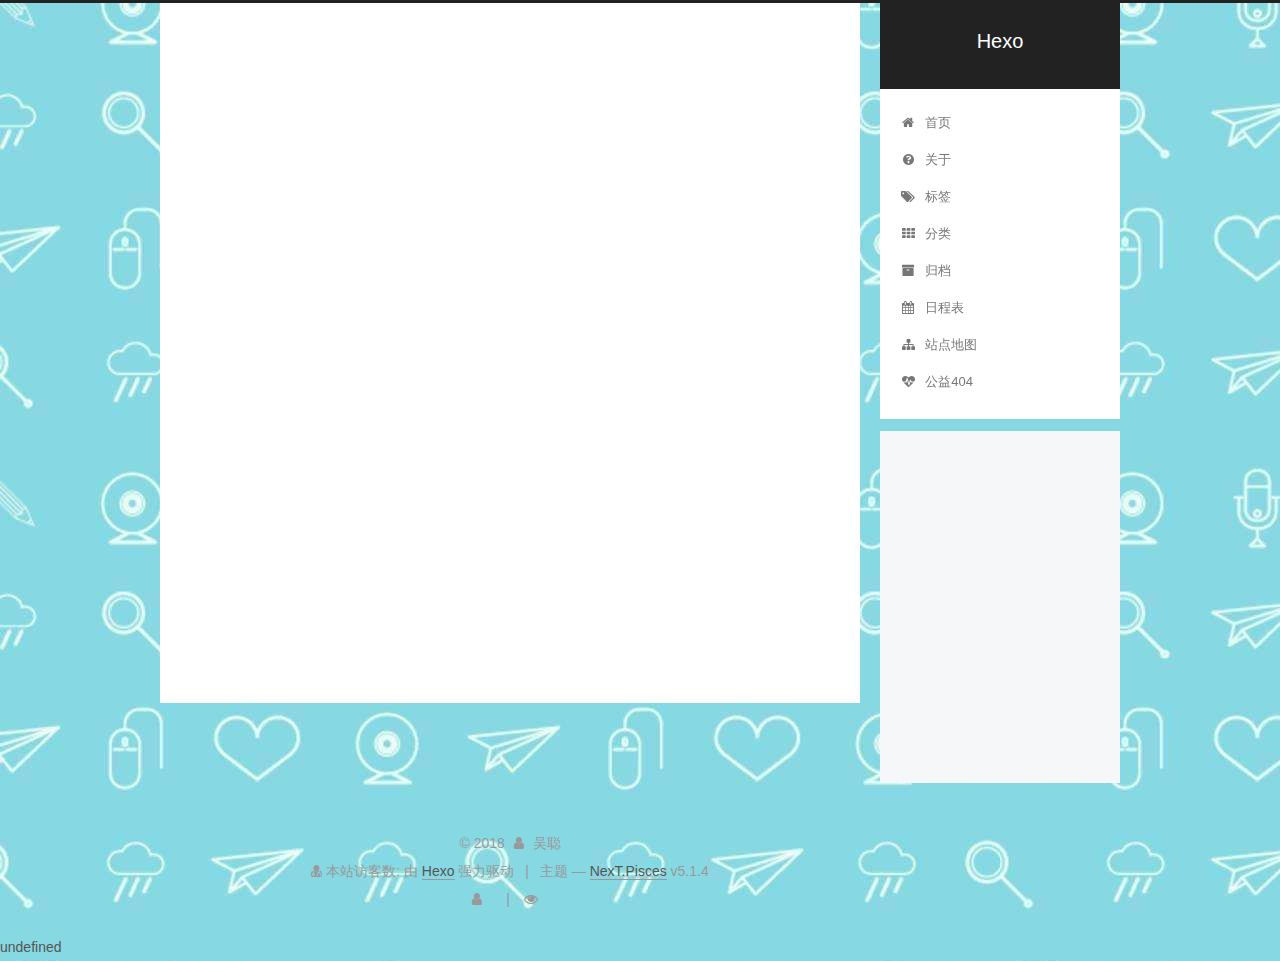
<file: archives/2018/index.html>
<!DOCTYPE html>



  


<html class="theme-next pisces use-motion" lang="zh-Hans">
<head>
  <meta charset="UTF-8"/>
<meta http-equiv="X-UA-Compatible" content="IE=edge" />
<meta name="viewport" content="width=device-width, initial-scale=1, maximum-scale=1"/>
<meta name="theme-color" content="#222">









<meta http-equiv="Cache-Control" content="no-transform" />
<meta http-equiv="Cache-Control" content="no-siteapp" />
















  
  
  <link href="/lib/fancybox/source/jquery.fancybox.css?v=2.1.5" rel="stylesheet" type="text/css" />







<link href="/lib/font-awesome/css/font-awesome.min.css?v=4.6.2" rel="stylesheet" type="text/css" />

<link href="/css/main.css?v=5.1.4" rel="stylesheet" type="text/css" />


  <link rel="apple-touch-icon" sizes="180x180" href="/images/apple-touch-icon-next.png?v=5.1.4">


  <link rel="icon" type="image/png" sizes="32x32" href="/images/favicon-32x32-next.png?v=5.1.4">


  <link rel="icon" type="image/png" sizes="16x16" href="/images/favicon-16x16-next.png?v=5.1.4">


  <link rel="mask-icon" href="/images/logo.svg?v=5.1.4" color="#222">





  <meta name="keywords" content="Hexo, NexT" />





  <link rel="alternate" href="/atom.xml" title="Hexo" type="application/atom+xml" />






<meta name="description" content="个性博客">
<meta property="og:type" content="website">
<meta property="og:title" content="Hexo">
<meta property="og:url" content="http://yoursite.com/archives/2018/index.html">
<meta property="og:site_name" content="Hexo">
<meta property="og:description" content="个性博客">
<meta property="og:locale" content="zh-Hans">
<meta name="twitter:card" content="summary">
<meta name="twitter:title" content="Hexo">
<meta name="twitter:description" content="个性博客">



<script type="text/javascript" id="hexo.configurations">
  var NexT = window.NexT || {};
  var CONFIG = {
    root: '/',
    scheme: 'Pisces',
    version: '5.1.4',
    sidebar: {"position":"right","display":"post","offset":12,"b2t":false,"scrollpercent":false,"onmobile":false},
    fancybox: true,
    tabs: true,
    motion: {"enable":true,"async":false,"transition":{"post_block":"fadeIn","post_header":"slideDownIn","post_body":"slideDownIn","coll_header":"slideLeftIn","sidebar":"slideUpIn"}},
    duoshuo: {
      userId: '0',
      author: '博主'
    },
    algolia: {
      applicationID: '',
      apiKey: '',
      indexName: '',
      hits: {"per_page":10},
      labels: {"input_placeholder":"Search for Posts","hits_empty":"We didn't find any results for the search: ${query}","hits_stats":"${hits} results found in ${time} ms"}
    }
  };
</script>



  <link rel="canonical" href="http://yoursite.com/archives/2018/"/>





  <title>归档 | Hexo</title>
  








</head>

<body itemscope itemtype="http://schema.org/WebPage" lang="zh-Hans">

  
  
    
  

  <div class="container sidebar-position-right page-archive">
    <div class="headband"></div>

    <header id="header" class="header" itemscope itemtype="http://schema.org/WPHeader">
      <div class="header-inner"><div class="site-brand-wrapper">
  <div class="site-meta ">
    

    <div class="custom-logo-site-title">
      <a href="/"  class="brand" rel="start">
        <span class="logo-line-before"><i></i></span>
        <span class="site-title">Hexo</span>
        <span class="logo-line-after"><i></i></span>
      </a>
    </div>
      
        <p class="site-subtitle"></p>
      
  </div>

  <div class="site-nav-toggle">
    <button>
      <span class="btn-bar"></span>
      <span class="btn-bar"></span>
      <span class="btn-bar"></span>
    </button>
  </div>
</div>

<nav class="site-nav">
  

  
    <ul id="menu" class="menu">
      
        
        <li class="menu-item menu-item-home">
          <a href="/" rel="section">
            
              <i class="menu-item-icon fa fa-fw fa-home"></i> <br />
            
            首页
          </a>
        </li>
      
        
        <li class="menu-item menu-item-about">
          <a href="/about" rel="section">
            
              <i class="menu-item-icon fa fa-fw fa-question-circle"></i> <br />
            
            关于
          </a>
        </li>
      
        
        <li class="menu-item menu-item-tags">
          <a href="/tags/" rel="section">
            
              <i class="menu-item-icon fa fa-fw fa-tags"></i> <br />
            
            标签
          </a>
        </li>
      
        
        <li class="menu-item menu-item-categories">
          <a href="/categories/" rel="section">
            
              <i class="menu-item-icon fa fa-fw fa-th"></i> <br />
            
            分类
          </a>
        </li>
      
        
        <li class="menu-item menu-item-archives">
          <a href="/archives/" rel="section">
            
              <i class="menu-item-icon fa fa-fw fa-archive"></i> <br />
            
            归档
          </a>
        </li>
      
        
        <li class="menu-item menu-item-schedule">
          <a href="/schedule/" rel="section">
            
              <i class="menu-item-icon fa fa-fw fa-calendar"></i> <br />
            
            日程表
          </a>
        </li>
      
        
        <li class="menu-item menu-item-sitemap">
          <a href="/sitemap.xml" rel="section">
            
              <i class="menu-item-icon fa fa-fw fa-sitemap"></i> <br />
            
            站点地图
          </a>
        </li>
      
        
        <li class="menu-item menu-item-commonweal">
          <a href="/404/" rel="section">
            
              <i class="menu-item-icon fa fa-fw fa-heartbeat"></i> <br />
            
            公益404
          </a>
        </li>
      

      
    </ul>
  

  
</nav>



 </div>
    </header>

    <main id="main" class="main">
      <div class="main-inner">
        <div class="content-wrap">
          <div id="content" class="content">
            

  
  
  
  <div class="post-block archive">
    <div id="posts" class="posts-collapse">
      <span class="archive-move-on"></span>

      <span class="archive-page-counter">
        
        
        
          
        
        嗯..! 目前共计 3 篇日志。 继续努力。
      </span>

      

        
        
        

        
          
          <div class="collection-title">
            <h1 class="archive-year" id="archive-year-2018">2018</h1>
          </div>
        
        

        

  <article class="post post-type-normal" itemscope itemtype="http://schema.org/Article">
    <header class="post-header">

      <h2 class="post-title">
        
            <a class="post-title-link" href="/2018/06/19/shixun/" itemprop="url">
              
                <span itemprop="name">实训报告</span>
              
            </a>
        
      </h2>

      <div class="post-meta">
        <time class="post-time" itemprop="dateCreated"
              datetime="2018-06-19T14:22:54+08:00"
              content="2018-06-19" >
          06-19
        </time>
      </div>

    </header>
  </article>



      

        
        
        

        
        

        

  <article class="post post-type-normal" itemscope itemtype="http://schema.org/Article">
    <header class="post-header">

      <h2 class="post-title">
        
            <a class="post-title-link" href="/2018/06/13/gongzuo/" itemprop="url">
              
                <span itemprop="name">毕业季</span>
              
            </a>
        
      </h2>

      <div class="post-meta">
        <time class="post-time" itemprop="dateCreated"
              datetime="2018-06-13T23:29:07+08:00"
              content="2018-06-13" >
          06-13
        </time>
      </div>

    </header>
  </article>



      

        
        
        

        
        

        

  <article class="post post-type-normal" itemscope itemtype="http://schema.org/Article">
    <header class="post-header">

      <h2 class="post-title">
        
            <a class="post-title-link" href="/2018/06/12/hello-world/" itemprop="url">
              
                <span itemprop="name">Hello World</span>
              
            </a>
        
      </h2>

      <div class="post-meta">
        <time class="post-time" itemprop="dateCreated"
              datetime="2018-06-12T22:18:49+08:00"
              content="2018-06-12" >
          06-12
        </time>
      </div>

    </header>
  </article>



      

    </div>
  </div>
  
  
  

  



          </div>
          


          

        </div>
        
          
  
  <div class="sidebar-toggle">
    <div class="sidebar-toggle-line-wrap">
      <span class="sidebar-toggle-line sidebar-toggle-line-first"></span>
      <span class="sidebar-toggle-line sidebar-toggle-line-middle"></span>
      <span class="sidebar-toggle-line sidebar-toggle-line-last"></span>
    </div>
  </div>

  <aside id="sidebar" class="sidebar">
    
    <div class="sidebar-inner">

      

      

      <section class="site-overview-wrap sidebar-panel sidebar-panel-active">
        <div class="site-overview">
          <div class="site-author motion-element" itemprop="author" itemscope itemtype="http://schema.org/Person">
            
              <img class="site-author-image" itemprop="image"
                src="/images/33.jpg"
                alt="吴聪" />
            
              <p class="site-author-name" itemprop="name">吴聪</p>
              <p class="site-description motion-element" itemprop="description">个性博客</p>
          </div>

          <nav class="site-state motion-element">

            
              <div class="site-state-item site-state-posts">
              
                <a href="/archives/">
              
                  <span class="site-state-item-count">3</span>
                  <span class="site-state-item-name">日志</span>
                </a>
              </div>
            

            

            
              
              
              <div class="site-state-item site-state-tags">
                
                  <span class="site-state-item-count">2</span>
                  <span class="site-state-item-name">标签</span>
                
              </div>
            

          </nav>

          
            <div class="feed-link motion-element">
              <a href="/atom.xml" rel="alternate">
                <i class="fa fa-rss"></i>
                RSS
              </a>
            </div>
          

          

          
          

          
          

          

        </div>
      </section>

      

      

    </div>
  </aside>


        
      </div>
    </main>

    <footer id="footer" class="footer">
      <div class="footer-inner">
        <script async src="https://dn-lbstatics.qbox.me/busuanzi/2.3/busuanzi.pure.mini.js">
</script>

<div class="copyright">&copy; <span itemprop="copyrightYear">2018</span>
  <span class="with-love">
    <i class="fa fa-user"></i>
  </span>
  <span class="author" itemprop="copyrightHolder">吴聪</span>

  
</div>

<div class="powered-by">
<i class="fa fa-user-md"></i><span id="busuanzi_container_site_uv">
  本站访客数:<span id="busuanzi_value_site_uv"></span>
</span>
</div>


  <div class="powered-by">由 <a class="theme-link" target="_blank" href="https://hexo.io">Hexo</a> 强力驱动</div>



  <span class="post-meta-divider">|</span>



  <div class="theme-info">主题 &mdash; <a class="theme-link" target="_blank" href="https://github.com/iissnan/hexo-theme-next">NexT.Pisces</a> v5.1.4</div>




        
<div class="busuanzi-count">
  <script async src="https://dn-lbstatics.qbox.me/busuanzi/2.3/busuanzi.pure.mini.js"></script>

  
    <span class="site-uv">
      <i class="fa fa-user"></i>
      <span class="busuanzi-value" id="busuanzi_value_site_uv"></span>
      
    </span>
  

  
    <span class="site-pv">
      <i class="fa fa-eye"></i>
      <span class="busuanzi-value" id="busuanzi_value_site_pv"></span>
      
    </span>
  
</div>








        
      </div>
    </footer>

    
      <div class="back-to-top">
        <i class="fa fa-arrow-up"></i>
        
      </div>
    

    

  </div>

  

<script type="text/javascript">
  if (Object.prototype.toString.call(window.Promise) !== '[object Function]') {
    window.Promise = null;
  }
</script>









  












  
  
    <script type="text/javascript" src="/lib/jquery/index.js?v=2.1.3"></script>
  

  
  
    <script type="text/javascript" src="/lib/fastclick/lib/fastclick.min.js?v=1.0.6"></script>
  

  
  
    <script type="text/javascript" src="/lib/jquery_lazyload/jquery.lazyload.js?v=1.9.7"></script>
  

  
  
    <script type="text/javascript" src="/lib/velocity/velocity.min.js?v=1.2.1"></script>
  

  
  
    <script type="text/javascript" src="/lib/velocity/velocity.ui.min.js?v=1.2.1"></script>
  

  
  
    <script type="text/javascript" src="/lib/fancybox/source/jquery.fancybox.pack.js?v=2.1.5"></script>
  


  


  <script type="text/javascript" src="/js/src/utils.js?v=5.1.4"></script>

  <script type="text/javascript" src="/js/src/motion.js?v=5.1.4"></script>



  
  


  <script type="text/javascript" src="/js/src/affix.js?v=5.1.4"></script>

  <script type="text/javascript" src="/js/src/schemes/pisces.js?v=5.1.4"></script>



  

  


  <script type="text/javascript" src="/js/src/bootstrap.js?v=5.1.4"></script>



  


  




	





  





  












  





  

  

  

  
  

  

  

  

  <!-- 页面点击小红心 -->
<script type="text/javascript" src="/js/src/love.js"></script>
undefined
<script src="/live2dw/lib/L2Dwidget.min.js?0c58a1486de42ac6cc1c59c7d98ae887"></script><script>L2Dwidget.init({"model":"wanko","bottom":-30,"pluginJsPath":"lib/","pluginModelPath":"assets/","pluginRootPath":"live2dw/"});</script></body>
</html>
</file>
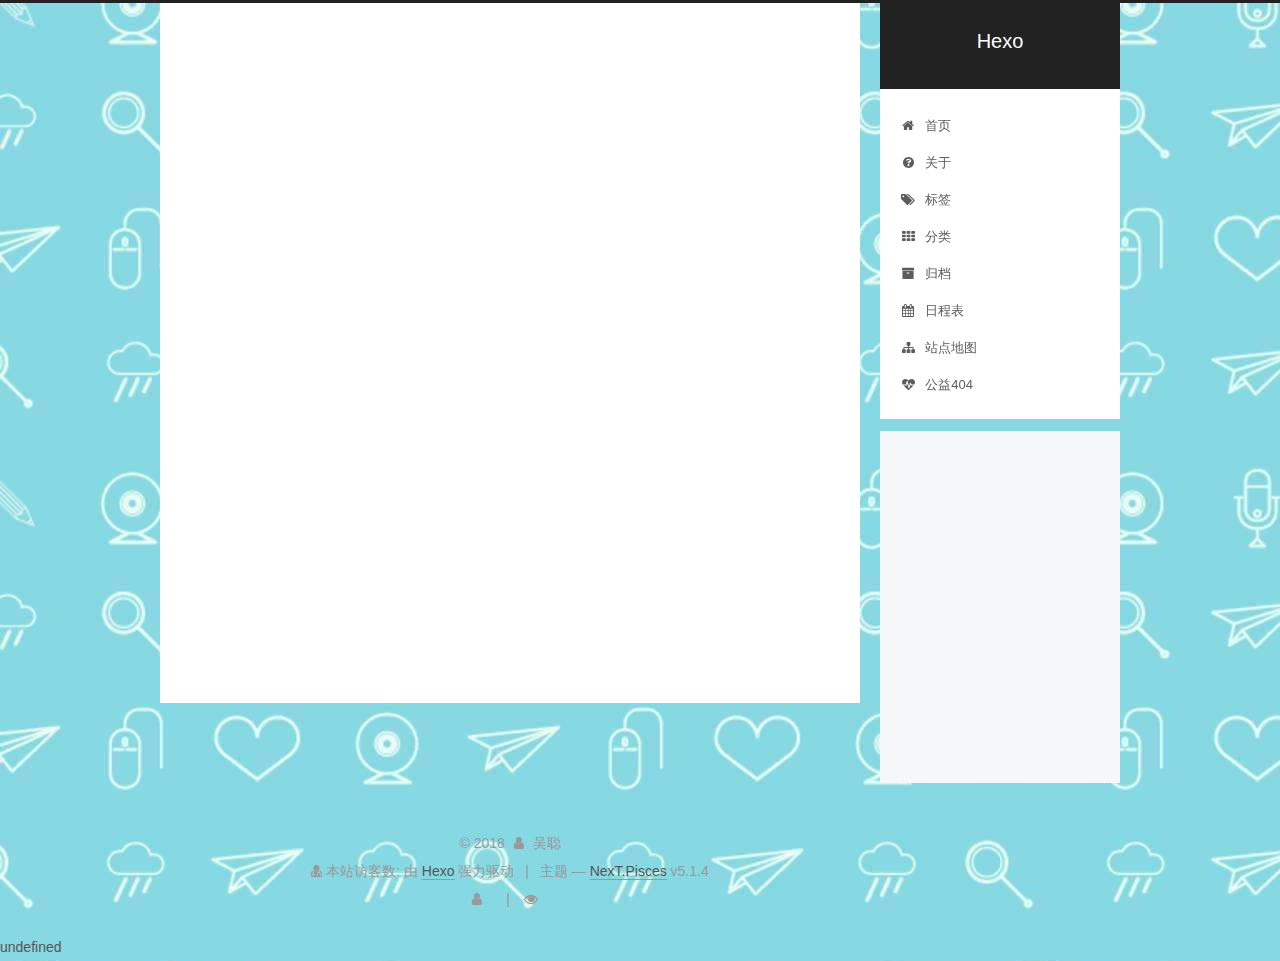
<file: tags/标签1/index.html>
<!DOCTYPE html>



  


<html class="theme-next pisces use-motion" lang="zh-Hans">
<head>
  <meta charset="UTF-8"/>
<meta http-equiv="X-UA-Compatible" content="IE=edge" />
<meta name="viewport" content="width=device-width, initial-scale=1, maximum-scale=1"/>
<meta name="theme-color" content="#222">









<meta http-equiv="Cache-Control" content="no-transform" />
<meta http-equiv="Cache-Control" content="no-siteapp" />
















  
  
  <link href="/lib/fancybox/source/jquery.fancybox.css?v=2.1.5" rel="stylesheet" type="text/css" />







<link href="/lib/font-awesome/css/font-awesome.min.css?v=4.6.2" rel="stylesheet" type="text/css" />

<link href="/css/main.css?v=5.1.4" rel="stylesheet" type="text/css" />


  <link rel="apple-touch-icon" sizes="180x180" href="/images/apple-touch-icon-next.png?v=5.1.4">


  <link rel="icon" type="image/png" sizes="32x32" href="/images/favicon-32x32-next.png?v=5.1.4">


  <link rel="icon" type="image/png" sizes="16x16" href="/images/favicon-16x16-next.png?v=5.1.4">


  <link rel="mask-icon" href="/images/logo.svg?v=5.1.4" color="#222">





  <meta name="keywords" content="Hexo, NexT" />





  <link rel="alternate" href="/atom.xml" title="Hexo" type="application/atom+xml" />






<meta name="description" content="个性博客">
<meta property="og:type" content="website">
<meta property="og:title" content="Hexo">
<meta property="og:url" content="http://yoursite.com/tags/标签1/index.html">
<meta property="og:site_name" content="Hexo">
<meta property="og:description" content="个性博客">
<meta property="og:locale" content="zh-Hans">
<meta name="twitter:card" content="summary">
<meta name="twitter:title" content="Hexo">
<meta name="twitter:description" content="个性博客">



<script type="text/javascript" id="hexo.configurations">
  var NexT = window.NexT || {};
  var CONFIG = {
    root: '/',
    scheme: 'Pisces',
    version: '5.1.4',
    sidebar: {"position":"right","display":"post","offset":12,"b2t":false,"scrollpercent":false,"onmobile":false},
    fancybox: true,
    tabs: true,
    motion: {"enable":true,"async":false,"transition":{"post_block":"fadeIn","post_header":"slideDownIn","post_body":"slideDownIn","coll_header":"slideLeftIn","sidebar":"slideUpIn"}},
    duoshuo: {
      userId: '0',
      author: '博主'
    },
    algolia: {
      applicationID: '',
      apiKey: '',
      indexName: '',
      hits: {"per_page":10},
      labels: {"input_placeholder":"Search for Posts","hits_empty":"We didn't find any results for the search: ${query}","hits_stats":"${hits} results found in ${time} ms"}
    }
  };
</script>



  <link rel="canonical" href="http://yoursite.com/tags/标签1/"/>





  <title>标签: 标签1 | Hexo</title>
  








</head>

<body itemscope itemtype="http://schema.org/WebPage" lang="zh-Hans">

  
  
    
  

  <div class="container sidebar-position-right ">
    <div class="headband"></div>

    <header id="header" class="header" itemscope itemtype="http://schema.org/WPHeader">
      <div class="header-inner"><div class="site-brand-wrapper">
  <div class="site-meta ">
    

    <div class="custom-logo-site-title">
      <a href="/"  class="brand" rel="start">
        <span class="logo-line-before"><i></i></span>
        <span class="site-title">Hexo</span>
        <span class="logo-line-after"><i></i></span>
      </a>
    </div>
      
        <p class="site-subtitle"></p>
      
  </div>

  <div class="site-nav-toggle">
    <button>
      <span class="btn-bar"></span>
      <span class="btn-bar"></span>
      <span class="btn-bar"></span>
    </button>
  </div>
</div>

<nav class="site-nav">
  

  
    <ul id="menu" class="menu">
      
        
        <li class="menu-item menu-item-home">
          <a href="/" rel="section">
            
              <i class="menu-item-icon fa fa-fw fa-home"></i> <br />
            
            首页
          </a>
        </li>
      
        
        <li class="menu-item menu-item-about">
          <a href="/about" rel="section">
            
              <i class="menu-item-icon fa fa-fw fa-question-circle"></i> <br />
            
            关于
          </a>
        </li>
      
        
        <li class="menu-item menu-item-tags">
          <a href="/tags/" rel="section">
            
              <i class="menu-item-icon fa fa-fw fa-tags"></i> <br />
            
            标签
          </a>
        </li>
      
        
        <li class="menu-item menu-item-categories">
          <a href="/categories/" rel="section">
            
              <i class="menu-item-icon fa fa-fw fa-th"></i> <br />
            
            分类
          </a>
        </li>
      
        
        <li class="menu-item menu-item-archives">
          <a href="/archives/" rel="section">
            
              <i class="menu-item-icon fa fa-fw fa-archive"></i> <br />
            
            归档
          </a>
        </li>
      
        
        <li class="menu-item menu-item-schedule">
          <a href="/schedule/" rel="section">
            
              <i class="menu-item-icon fa fa-fw fa-calendar"></i> <br />
            
            日程表
          </a>
        </li>
      
        
        <li class="menu-item menu-item-sitemap">
          <a href="/sitemap.xml" rel="section">
            
              <i class="menu-item-icon fa fa-fw fa-sitemap"></i> <br />
            
            站点地图
          </a>
        </li>
      
        
        <li class="menu-item menu-item-commonweal">
          <a href="/404/" rel="section">
            
              <i class="menu-item-icon fa fa-fw fa-heartbeat"></i> <br />
            
            公益404
          </a>
        </li>
      

      
    </ul>
  

  
</nav>



 </div>
    </header>

    <main id="main" class="main">
      <div class="main-inner">
        <div class="content-wrap">
          <div id="content" class="content">
            

  
  
  
  <div class="post-block tag">

    <div id="posts" class="posts-collapse">
      <div class="collection-title">
        <h1>标签1<small>标签</small>
        </h1>
      </div>

      
        

  <article class="post post-type-normal" itemscope itemtype="http://schema.org/Article">
    <header class="post-header">

      <h2 class="post-title">
        
            <a class="post-title-link" href="/2018/06/13/gongzuo/" itemprop="url">
              
                <span itemprop="name">毕业季</span>
              
            </a>
        
      </h2>

      <div class="post-meta">
        <time class="post-time" itemprop="dateCreated"
              datetime="2018-06-13T23:29:07+08:00"
              content="2018-06-13" >
          06-13
        </time>
      </div>

    </header>
  </article>


      
    </div>

  </div>
  
  
  

  


          </div>
          


          

        </div>
        
          
  
  <div class="sidebar-toggle">
    <div class="sidebar-toggle-line-wrap">
      <span class="sidebar-toggle-line sidebar-toggle-line-first"></span>
      <span class="sidebar-toggle-line sidebar-toggle-line-middle"></span>
      <span class="sidebar-toggle-line sidebar-toggle-line-last"></span>
    </div>
  </div>

  <aside id="sidebar" class="sidebar">
    
    <div class="sidebar-inner">

      

      

      <section class="site-overview-wrap sidebar-panel sidebar-panel-active">
        <div class="site-overview">
          <div class="site-author motion-element" itemprop="author" itemscope itemtype="http://schema.org/Person">
            
              <img class="site-author-image" itemprop="image"
                src="/images/33.jpg"
                alt="吴聪" />
            
              <p class="site-author-name" itemprop="name">吴聪</p>
              <p class="site-description motion-element" itemprop="description">个性博客</p>
          </div>

          <nav class="site-state motion-element">

            
              <div class="site-state-item site-state-posts">
              
                <a href="/archives/">
              
                  <span class="site-state-item-count">3</span>
                  <span class="site-state-item-name">日志</span>
                </a>
              </div>
            

            

            
              
              
              <div class="site-state-item site-state-tags">
                
                  <span class="site-state-item-count">2</span>
                  <span class="site-state-item-name">标签</span>
                
              </div>
            

          </nav>

          
            <div class="feed-link motion-element">
              <a href="/atom.xml" rel="alternate">
                <i class="fa fa-rss"></i>
                RSS
              </a>
            </div>
          

          

          
          

          
          

          

        </div>
      </section>

      

      

    </div>
  </aside>


        
      </div>
    </main>

    <footer id="footer" class="footer">
      <div class="footer-inner">
        <script async src="https://dn-lbstatics.qbox.me/busuanzi/2.3/busuanzi.pure.mini.js">
</script>

<div class="copyright">&copy; <span itemprop="copyrightYear">2018</span>
  <span class="with-love">
    <i class="fa fa-user"></i>
  </span>
  <span class="author" itemprop="copyrightHolder">吴聪</span>

  
</div>

<div class="powered-by">
<i class="fa fa-user-md"></i><span id="busuanzi_container_site_uv">
  本站访客数:<span id="busuanzi_value_site_uv"></span>
</span>
</div>


  <div class="powered-by">由 <a class="theme-link" target="_blank" href="https://hexo.io">Hexo</a> 强力驱动</div>



  <span class="post-meta-divider">|</span>



  <div class="theme-info">主题 &mdash; <a class="theme-link" target="_blank" href="https://github.com/iissnan/hexo-theme-next">NexT.Pisces</a> v5.1.4</div>




        
<div class="busuanzi-count">
  <script async src="https://dn-lbstatics.qbox.me/busuanzi/2.3/busuanzi.pure.mini.js"></script>

  
    <span class="site-uv">
      <i class="fa fa-user"></i>
      <span class="busuanzi-value" id="busuanzi_value_site_uv"></span>
      
    </span>
  

  
    <span class="site-pv">
      <i class="fa fa-eye"></i>
      <span class="busuanzi-value" id="busuanzi_value_site_pv"></span>
      
    </span>
  
</div>








        
      </div>
    </footer>

    
      <div class="back-to-top">
        <i class="fa fa-arrow-up"></i>
        
      </div>
    

    

  </div>

  

<script type="text/javascript">
  if (Object.prototype.toString.call(window.Promise) !== '[object Function]') {
    window.Promise = null;
  }
</script>









  












  
  
    <script type="text/javascript" src="/lib/jquery/index.js?v=2.1.3"></script>
  

  
  
    <script type="text/javascript" src="/lib/fastclick/lib/fastclick.min.js?v=1.0.6"></script>
  

  
  
    <script type="text/javascript" src="/lib/jquery_lazyload/jquery.lazyload.js?v=1.9.7"></script>
  

  
  
    <script type="text/javascript" src="/lib/velocity/velocity.min.js?v=1.2.1"></script>
  

  
  
    <script type="text/javascript" src="/lib/velocity/velocity.ui.min.js?v=1.2.1"></script>
  

  
  
    <script type="text/javascript" src="/lib/fancybox/source/jquery.fancybox.pack.js?v=2.1.5"></script>
  


  


  <script type="text/javascript" src="/js/src/utils.js?v=5.1.4"></script>

  <script type="text/javascript" src="/js/src/motion.js?v=5.1.4"></script>



  
  


  <script type="text/javascript" src="/js/src/affix.js?v=5.1.4"></script>

  <script type="text/javascript" src="/js/src/schemes/pisces.js?v=5.1.4"></script>



  

  


  <script type="text/javascript" src="/js/src/bootstrap.js?v=5.1.4"></script>



  


  




	





  





  












  





  

  

  

  
  

  

  

  

  <!-- 页面点击小红心 -->
<script type="text/javascript" src="/js/src/love.js"></script>
undefined
<script src="/live2dw/lib/L2Dwidget.min.js?0c58a1486de42ac6cc1c59c7d98ae887"></script><script>L2Dwidget.init({"model":"wanko","bottom":-30,"pluginJsPath":"lib/","pluginModelPath":"assets/","pluginRootPath":"live2dw/"});</script></body>
</html>
</file>
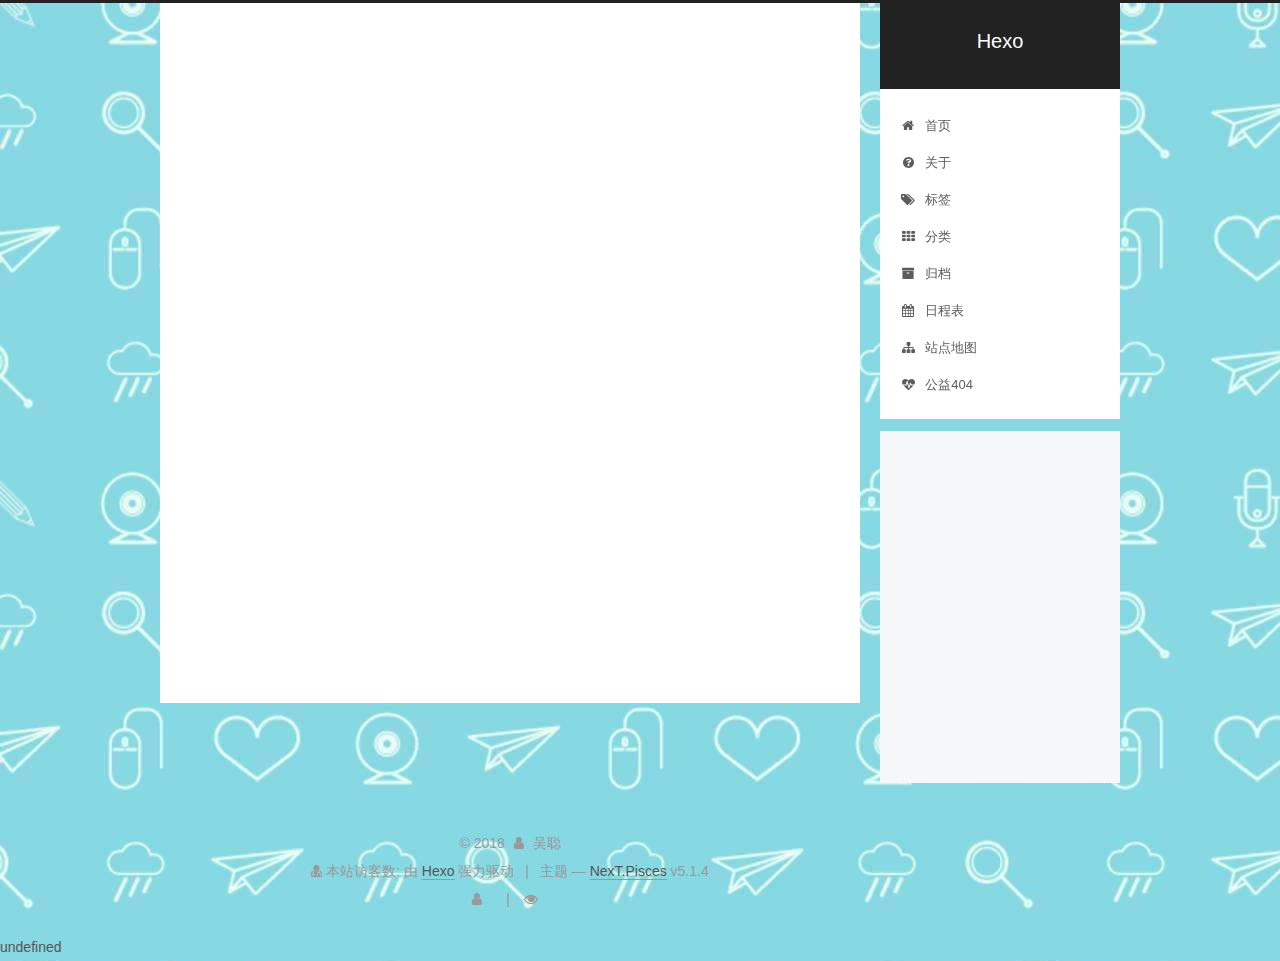
<file: tags/标签2/index.html>
<!DOCTYPE html>



  


<html class="theme-next pisces use-motion" lang="zh-Hans">
<head>
  <meta charset="UTF-8"/>
<meta http-equiv="X-UA-Compatible" content="IE=edge" />
<meta name="viewport" content="width=device-width, initial-scale=1, maximum-scale=1"/>
<meta name="theme-color" content="#222">









<meta http-equiv="Cache-Control" content="no-transform" />
<meta http-equiv="Cache-Control" content="no-siteapp" />
















  
  
  <link href="/lib/fancybox/source/jquery.fancybox.css?v=2.1.5" rel="stylesheet" type="text/css" />







<link href="/lib/font-awesome/css/font-awesome.min.css?v=4.6.2" rel="stylesheet" type="text/css" />

<link href="/css/main.css?v=5.1.4" rel="stylesheet" type="text/css" />


  <link rel="apple-touch-icon" sizes="180x180" href="/images/apple-touch-icon-next.png?v=5.1.4">


  <link rel="icon" type="image/png" sizes="32x32" href="/images/favicon-32x32-next.png?v=5.1.4">


  <link rel="icon" type="image/png" sizes="16x16" href="/images/favicon-16x16-next.png?v=5.1.4">


  <link rel="mask-icon" href="/images/logo.svg?v=5.1.4" color="#222">





  <meta name="keywords" content="Hexo, NexT" />





  <link rel="alternate" href="/atom.xml" title="Hexo" type="application/atom+xml" />






<meta name="description" content="个性博客">
<meta property="og:type" content="website">
<meta property="og:title" content="Hexo">
<meta property="og:url" content="http://yoursite.com/tags/标签2/index.html">
<meta property="og:site_name" content="Hexo">
<meta property="og:description" content="个性博客">
<meta property="og:locale" content="zh-Hans">
<meta name="twitter:card" content="summary">
<meta name="twitter:title" content="Hexo">
<meta name="twitter:description" content="个性博客">



<script type="text/javascript" id="hexo.configurations">
  var NexT = window.NexT || {};
  var CONFIG = {
    root: '/',
    scheme: 'Pisces',
    version: '5.1.4',
    sidebar: {"position":"right","display":"post","offset":12,"b2t":false,"scrollpercent":false,"onmobile":false},
    fancybox: true,
    tabs: true,
    motion: {"enable":true,"async":false,"transition":{"post_block":"fadeIn","post_header":"slideDownIn","post_body":"slideDownIn","coll_header":"slideLeftIn","sidebar":"slideUpIn"}},
    duoshuo: {
      userId: '0',
      author: '博主'
    },
    algolia: {
      applicationID: '',
      apiKey: '',
      indexName: '',
      hits: {"per_page":10},
      labels: {"input_placeholder":"Search for Posts","hits_empty":"We didn't find any results for the search: ${query}","hits_stats":"${hits} results found in ${time} ms"}
    }
  };
</script>



  <link rel="canonical" href="http://yoursite.com/tags/标签2/"/>





  <title>标签: 标签2 | Hexo</title>
  








</head>

<body itemscope itemtype="http://schema.org/WebPage" lang="zh-Hans">

  
  
    
  

  <div class="container sidebar-position-right ">
    <div class="headband"></div>

    <header id="header" class="header" itemscope itemtype="http://schema.org/WPHeader">
      <div class="header-inner"><div class="site-brand-wrapper">
  <div class="site-meta ">
    

    <div class="custom-logo-site-title">
      <a href="/"  class="brand" rel="start">
        <span class="logo-line-before"><i></i></span>
        <span class="site-title">Hexo</span>
        <span class="logo-line-after"><i></i></span>
      </a>
    </div>
      
        <p class="site-subtitle"></p>
      
  </div>

  <div class="site-nav-toggle">
    <button>
      <span class="btn-bar"></span>
      <span class="btn-bar"></span>
      <span class="btn-bar"></span>
    </button>
  </div>
</div>

<nav class="site-nav">
  

  
    <ul id="menu" class="menu">
      
        
        <li class="menu-item menu-item-home">
          <a href="/" rel="section">
            
              <i class="menu-item-icon fa fa-fw fa-home"></i> <br />
            
            首页
          </a>
        </li>
      
        
        <li class="menu-item menu-item-about">
          <a href="/about" rel="section">
            
              <i class="menu-item-icon fa fa-fw fa-question-circle"></i> <br />
            
            关于
          </a>
        </li>
      
        
        <li class="menu-item menu-item-tags">
          <a href="/tags/" rel="section">
            
              <i class="menu-item-icon fa fa-fw fa-tags"></i> <br />
            
            标签
          </a>
        </li>
      
        
        <li class="menu-item menu-item-categories">
          <a href="/categories/" rel="section">
            
              <i class="menu-item-icon fa fa-fw fa-th"></i> <br />
            
            分类
          </a>
        </li>
      
        
        <li class="menu-item menu-item-archives">
          <a href="/archives/" rel="section">
            
              <i class="menu-item-icon fa fa-fw fa-archive"></i> <br />
            
            归档
          </a>
        </li>
      
        
        <li class="menu-item menu-item-schedule">
          <a href="/schedule/" rel="section">
            
              <i class="menu-item-icon fa fa-fw fa-calendar"></i> <br />
            
            日程表
          </a>
        </li>
      
        
        <li class="menu-item menu-item-sitemap">
          <a href="/sitemap.xml" rel="section">
            
              <i class="menu-item-icon fa fa-fw fa-sitemap"></i> <br />
            
            站点地图
          </a>
        </li>
      
        
        <li class="menu-item menu-item-commonweal">
          <a href="/404/" rel="section">
            
              <i class="menu-item-icon fa fa-fw fa-heartbeat"></i> <br />
            
            公益404
          </a>
        </li>
      

      
    </ul>
  

  
</nav>



 </div>
    </header>

    <main id="main" class="main">
      <div class="main-inner">
        <div class="content-wrap">
          <div id="content" class="content">
            

  
  
  
  <div class="post-block tag">

    <div id="posts" class="posts-collapse">
      <div class="collection-title">
        <h1>标签2<small>标签</small>
        </h1>
      </div>

      
        

  <article class="post post-type-normal" itemscope itemtype="http://schema.org/Article">
    <header class="post-header">

      <h2 class="post-title">
        
            <a class="post-title-link" href="/2018/06/13/gongzuo/" itemprop="url">
              
                <span itemprop="name">毕业季</span>
              
            </a>
        
      </h2>

      <div class="post-meta">
        <time class="post-time" itemprop="dateCreated"
              datetime="2018-06-13T23:29:07+08:00"
              content="2018-06-13" >
          06-13
        </time>
      </div>

    </header>
  </article>


      
    </div>

  </div>
  
  
  

  


          </div>
          


          

        </div>
        
          
  
  <div class="sidebar-toggle">
    <div class="sidebar-toggle-line-wrap">
      <span class="sidebar-toggle-line sidebar-toggle-line-first"></span>
      <span class="sidebar-toggle-line sidebar-toggle-line-middle"></span>
      <span class="sidebar-toggle-line sidebar-toggle-line-last"></span>
    </div>
  </div>

  <aside id="sidebar" class="sidebar">
    
    <div class="sidebar-inner">

      

      

      <section class="site-overview-wrap sidebar-panel sidebar-panel-active">
        <div class="site-overview">
          <div class="site-author motion-element" itemprop="author" itemscope itemtype="http://schema.org/Person">
            
              <img class="site-author-image" itemprop="image"
                src="/images/33.jpg"
                alt="吴聪" />
            
              <p class="site-author-name" itemprop="name">吴聪</p>
              <p class="site-description motion-element" itemprop="description">个性博客</p>
          </div>

          <nav class="site-state motion-element">

            
              <div class="site-state-item site-state-posts">
              
                <a href="/archives/">
              
                  <span class="site-state-item-count">3</span>
                  <span class="site-state-item-name">日志</span>
                </a>
              </div>
            

            

            
              
              
              <div class="site-state-item site-state-tags">
                
                  <span class="site-state-item-count">2</span>
                  <span class="site-state-item-name">标签</span>
                
              </div>
            

          </nav>

          
            <div class="feed-link motion-element">
              <a href="/atom.xml" rel="alternate">
                <i class="fa fa-rss"></i>
                RSS
              </a>
            </div>
          

          

          
          

          
          

          

        </div>
      </section>

      

      

    </div>
  </aside>


        
      </div>
    </main>

    <footer id="footer" class="footer">
      <div class="footer-inner">
        <script async src="https://dn-lbstatics.qbox.me/busuanzi/2.3/busuanzi.pure.mini.js">
</script>

<div class="copyright">&copy; <span itemprop="copyrightYear">2018</span>
  <span class="with-love">
    <i class="fa fa-user"></i>
  </span>
  <span class="author" itemprop="copyrightHolder">吴聪</span>

  
</div>

<div class="powered-by">
<i class="fa fa-user-md"></i><span id="busuanzi_container_site_uv">
  本站访客数:<span id="busuanzi_value_site_uv"></span>
</span>
</div>


  <div class="powered-by">由 <a class="theme-link" target="_blank" href="https://hexo.io">Hexo</a> 强力驱动</div>



  <span class="post-meta-divider">|</span>



  <div class="theme-info">主题 &mdash; <a class="theme-link" target="_blank" href="https://github.com/iissnan/hexo-theme-next">NexT.Pisces</a> v5.1.4</div>




        
<div class="busuanzi-count">
  <script async src="https://dn-lbstatics.qbox.me/busuanzi/2.3/busuanzi.pure.mini.js"></script>

  
    <span class="site-uv">
      <i class="fa fa-user"></i>
      <span class="busuanzi-value" id="busuanzi_value_site_uv"></span>
      
    </span>
  

  
    <span class="site-pv">
      <i class="fa fa-eye"></i>
      <span class="busuanzi-value" id="busuanzi_value_site_pv"></span>
      
    </span>
  
</div>








        
      </div>
    </footer>

    
      <div class="back-to-top">
        <i class="fa fa-arrow-up"></i>
        
      </div>
    

    

  </div>

  

<script type="text/javascript">
  if (Object.prototype.toString.call(window.Promise) !== '[object Function]') {
    window.Promise = null;
  }
</script>









  












  
  
    <script type="text/javascript" src="/lib/jquery/index.js?v=2.1.3"></script>
  

  
  
    <script type="text/javascript" src="/lib/fastclick/lib/fastclick.min.js?v=1.0.6"></script>
  

  
  
    <script type="text/javascript" src="/lib/jquery_lazyload/jquery.lazyload.js?v=1.9.7"></script>
  

  
  
    <script type="text/javascript" src="/lib/velocity/velocity.min.js?v=1.2.1"></script>
  

  
  
    <script type="text/javascript" src="/lib/velocity/velocity.ui.min.js?v=1.2.1"></script>
  

  
  
    <script type="text/javascript" src="/lib/fancybox/source/jquery.fancybox.pack.js?v=2.1.5"></script>
  


  


  <script type="text/javascript" src="/js/src/utils.js?v=5.1.4"></script>

  <script type="text/javascript" src="/js/src/motion.js?v=5.1.4"></script>



  
  


  <script type="text/javascript" src="/js/src/affix.js?v=5.1.4"></script>

  <script type="text/javascript" src="/js/src/schemes/pisces.js?v=5.1.4"></script>



  

  


  <script type="text/javascript" src="/js/src/bootstrap.js?v=5.1.4"></script>



  


  




	





  





  












  





  

  

  

  
  

  

  

  

  <!-- 页面点击小红心 -->
<script type="text/javascript" src="/js/src/love.js"></script>
undefined
<script src="/live2dw/lib/L2Dwidget.min.js?0c58a1486de42ac6cc1c59c7d98ae887"></script><script>L2Dwidget.init({"model":"wanko","bottom":-30,"pluginJsPath":"lib/","pluginModelPath":"assets/","pluginRootPath":"live2dw/"});</script></body>
</html>
</file>
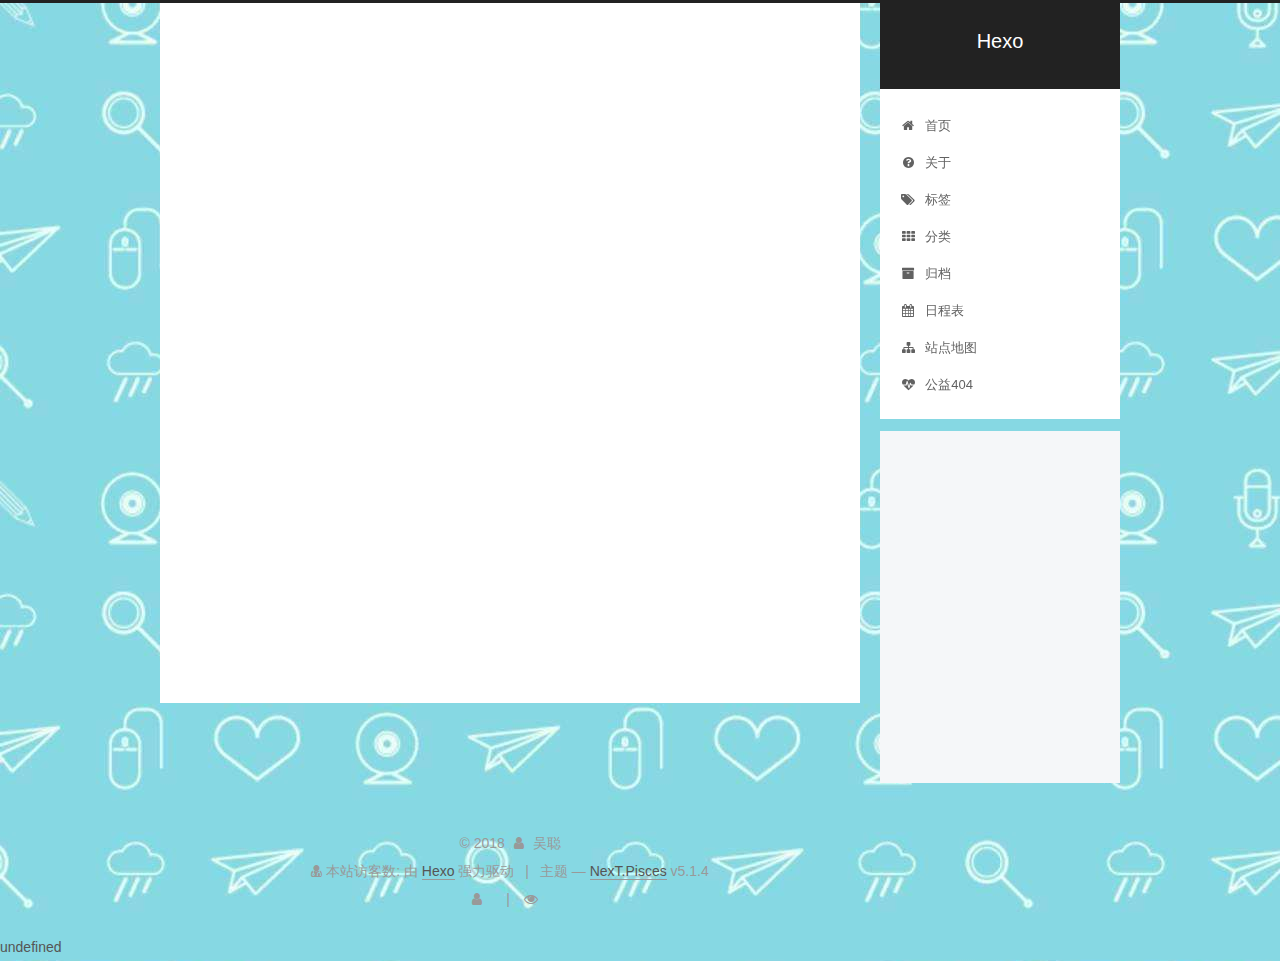
<file: archives/2018/06/index.html>
<!DOCTYPE html>



  


<html class="theme-next pisces use-motion" lang="zh-Hans">
<head>
  <meta charset="UTF-8"/>
<meta http-equiv="X-UA-Compatible" content="IE=edge" />
<meta name="viewport" content="width=device-width, initial-scale=1, maximum-scale=1"/>
<meta name="theme-color" content="#222">









<meta http-equiv="Cache-Control" content="no-transform" />
<meta http-equiv="Cache-Control" content="no-siteapp" />
















  
  
  <link href="/lib/fancybox/source/jquery.fancybox.css?v=2.1.5" rel="stylesheet" type="text/css" />







<link href="/lib/font-awesome/css/font-awesome.min.css?v=4.6.2" rel="stylesheet" type="text/css" />

<link href="/css/main.css?v=5.1.4" rel="stylesheet" type="text/css" />


  <link rel="apple-touch-icon" sizes="180x180" href="/images/apple-touch-icon-next.png?v=5.1.4">


  <link rel="icon" type="image/png" sizes="32x32" href="/images/favicon-32x32-next.png?v=5.1.4">


  <link rel="icon" type="image/png" sizes="16x16" href="/images/favicon-16x16-next.png?v=5.1.4">


  <link rel="mask-icon" href="/images/logo.svg?v=5.1.4" color="#222">





  <meta name="keywords" content="Hexo, NexT" />





  <link rel="alternate" href="/atom.xml" title="Hexo" type="application/atom+xml" />






<meta name="description" content="个性博客">
<meta property="og:type" content="website">
<meta property="og:title" content="Hexo">
<meta property="og:url" content="http://yoursite.com/archives/2018/06/index.html">
<meta property="og:site_name" content="Hexo">
<meta property="og:description" content="个性博客">
<meta property="og:locale" content="zh-Hans">
<meta name="twitter:card" content="summary">
<meta name="twitter:title" content="Hexo">
<meta name="twitter:description" content="个性博客">



<script type="text/javascript" id="hexo.configurations">
  var NexT = window.NexT || {};
  var CONFIG = {
    root: '/',
    scheme: 'Pisces',
    version: '5.1.4',
    sidebar: {"position":"right","display":"post","offset":12,"b2t":false,"scrollpercent":false,"onmobile":false},
    fancybox: true,
    tabs: true,
    motion: {"enable":true,"async":false,"transition":{"post_block":"fadeIn","post_header":"slideDownIn","post_body":"slideDownIn","coll_header":"slideLeftIn","sidebar":"slideUpIn"}},
    duoshuo: {
      userId: '0',
      author: '博主'
    },
    algolia: {
      applicationID: '',
      apiKey: '',
      indexName: '',
      hits: {"per_page":10},
      labels: {"input_placeholder":"Search for Posts","hits_empty":"We didn't find any results for the search: ${query}","hits_stats":"${hits} results found in ${time} ms"}
    }
  };
</script>



  <link rel="canonical" href="http://yoursite.com/archives/2018/06/"/>





  <title>归档 | Hexo</title>
  








</head>

<body itemscope itemtype="http://schema.org/WebPage" lang="zh-Hans">

  
  
    
  

  <div class="container sidebar-position-right page-archive">
    <div class="headband"></div>

    <header id="header" class="header" itemscope itemtype="http://schema.org/WPHeader">
      <div class="header-inner"><div class="site-brand-wrapper">
  <div class="site-meta ">
    

    <div class="custom-logo-site-title">
      <a href="/"  class="brand" rel="start">
        <span class="logo-line-before"><i></i></span>
        <span class="site-title">Hexo</span>
        <span class="logo-line-after"><i></i></span>
      </a>
    </div>
      
        <p class="site-subtitle"></p>
      
  </div>

  <div class="site-nav-toggle">
    <button>
      <span class="btn-bar"></span>
      <span class="btn-bar"></span>
      <span class="btn-bar"></span>
    </button>
  </div>
</div>

<nav class="site-nav">
  

  
    <ul id="menu" class="menu">
      
        
        <li class="menu-item menu-item-home">
          <a href="/" rel="section">
            
              <i class="menu-item-icon fa fa-fw fa-home"></i> <br />
            
            首页
          </a>
        </li>
      
        
        <li class="menu-item menu-item-about">
          <a href="/about" rel="section">
            
              <i class="menu-item-icon fa fa-fw fa-question-circle"></i> <br />
            
            关于
          </a>
        </li>
      
        
        <li class="menu-item menu-item-tags">
          <a href="/tags/" rel="section">
            
              <i class="menu-item-icon fa fa-fw fa-tags"></i> <br />
            
            标签
          </a>
        </li>
      
        
        <li class="menu-item menu-item-categories">
          <a href="/categories/" rel="section">
            
              <i class="menu-item-icon fa fa-fw fa-th"></i> <br />
            
            分类
          </a>
        </li>
      
        
        <li class="menu-item menu-item-archives">
          <a href="/archives/" rel="section">
            
              <i class="menu-item-icon fa fa-fw fa-archive"></i> <br />
            
            归档
          </a>
        </li>
      
        
        <li class="menu-item menu-item-schedule">
          <a href="/schedule/" rel="section">
            
              <i class="menu-item-icon fa fa-fw fa-calendar"></i> <br />
            
            日程表
          </a>
        </li>
      
        
        <li class="menu-item menu-item-sitemap">
          <a href="/sitemap.xml" rel="section">
            
              <i class="menu-item-icon fa fa-fw fa-sitemap"></i> <br />
            
            站点地图
          </a>
        </li>
      
        
        <li class="menu-item menu-item-commonweal">
          <a href="/404/" rel="section">
            
              <i class="menu-item-icon fa fa-fw fa-heartbeat"></i> <br />
            
            公益404
          </a>
        </li>
      

      
    </ul>
  

  
</nav>



 </div>
    </header>

    <main id="main" class="main">
      <div class="main-inner">
        <div class="content-wrap">
          <div id="content" class="content">
            

  
  
  
  <div class="post-block archive">
    <div id="posts" class="posts-collapse">
      <span class="archive-move-on"></span>

      <span class="archive-page-counter">
        
        
        
          
        
        嗯..! 目前共计 3 篇日志。 继续努力。
      </span>

      

        
        
        

        
          
          <div class="collection-title">
            <h1 class="archive-year" id="archive-year-2018">2018</h1>
          </div>
        
        

        

  <article class="post post-type-normal" itemscope itemtype="http://schema.org/Article">
    <header class="post-header">

      <h2 class="post-title">
        
            <a class="post-title-link" href="/2018/06/19/shixun/" itemprop="url">
              
                <span itemprop="name">实训报告</span>
              
            </a>
        
      </h2>

      <div class="post-meta">
        <time class="post-time" itemprop="dateCreated"
              datetime="2018-06-19T14:22:54+08:00"
              content="2018-06-19" >
          06-19
        </time>
      </div>

    </header>
  </article>



      

        
        
        

        
        

        

  <article class="post post-type-normal" itemscope itemtype="http://schema.org/Article">
    <header class="post-header">

      <h2 class="post-title">
        
            <a class="post-title-link" href="/2018/06/13/gongzuo/" itemprop="url">
              
                <span itemprop="name">毕业季</span>
              
            </a>
        
      </h2>

      <div class="post-meta">
        <time class="post-time" itemprop="dateCreated"
              datetime="2018-06-13T23:29:07+08:00"
              content="2018-06-13" >
          06-13
        </time>
      </div>

    </header>
  </article>



      

        
        
        

        
        

        

  <article class="post post-type-normal" itemscope itemtype="http://schema.org/Article">
    <header class="post-header">

      <h2 class="post-title">
        
            <a class="post-title-link" href="/2018/06/12/hello-world/" itemprop="url">
              
                <span itemprop="name">Hello World</span>
              
            </a>
        
      </h2>

      <div class="post-meta">
        <time class="post-time" itemprop="dateCreated"
              datetime="2018-06-12T22:18:49+08:00"
              content="2018-06-12" >
          06-12
        </time>
      </div>

    </header>
  </article>



      

    </div>
  </div>
  
  
  

  



          </div>
          


          

        </div>
        
          
  
  <div class="sidebar-toggle">
    <div class="sidebar-toggle-line-wrap">
      <span class="sidebar-toggle-line sidebar-toggle-line-first"></span>
      <span class="sidebar-toggle-line sidebar-toggle-line-middle"></span>
      <span class="sidebar-toggle-line sidebar-toggle-line-last"></span>
    </div>
  </div>

  <aside id="sidebar" class="sidebar">
    
    <div class="sidebar-inner">

      

      

      <section class="site-overview-wrap sidebar-panel sidebar-panel-active">
        <div class="site-overview">
          <div class="site-author motion-element" itemprop="author" itemscope itemtype="http://schema.org/Person">
            
              <img class="site-author-image" itemprop="image"
                src="/images/33.jpg"
                alt="吴聪" />
            
              <p class="site-author-name" itemprop="name">吴聪</p>
              <p class="site-description motion-element" itemprop="description">个性博客</p>
          </div>

          <nav class="site-state motion-element">

            
              <div class="site-state-item site-state-posts">
              
                <a href="/archives/">
              
                  <span class="site-state-item-count">3</span>
                  <span class="site-state-item-name">日志</span>
                </a>
              </div>
            

            

            
              
              
              <div class="site-state-item site-state-tags">
                
                  <span class="site-state-item-count">2</span>
                  <span class="site-state-item-name">标签</span>
                
              </div>
            

          </nav>

          
            <div class="feed-link motion-element">
              <a href="/atom.xml" rel="alternate">
                <i class="fa fa-rss"></i>
                RSS
              </a>
            </div>
          

          

          
          

          
          

          

        </div>
      </section>

      

      

    </div>
  </aside>


        
      </div>
    </main>

    <footer id="footer" class="footer">
      <div class="footer-inner">
        <script async src="https://dn-lbstatics.qbox.me/busuanzi/2.3/busuanzi.pure.mini.js">
</script>

<div class="copyright">&copy; <span itemprop="copyrightYear">2018</span>
  <span class="with-love">
    <i class="fa fa-user"></i>
  </span>
  <span class="author" itemprop="copyrightHolder">吴聪</span>

  
</div>

<div class="powered-by">
<i class="fa fa-user-md"></i><span id="busuanzi_container_site_uv">
  本站访客数:<span id="busuanzi_value_site_uv"></span>
</span>
</div>


  <div class="powered-by">由 <a class="theme-link" target="_blank" href="https://hexo.io">Hexo</a> 强力驱动</div>



  <span class="post-meta-divider">|</span>



  <div class="theme-info">主题 &mdash; <a class="theme-link" target="_blank" href="https://github.com/iissnan/hexo-theme-next">NexT.Pisces</a> v5.1.4</div>




        
<div class="busuanzi-count">
  <script async src="https://dn-lbstatics.qbox.me/busuanzi/2.3/busuanzi.pure.mini.js"></script>

  
    <span class="site-uv">
      <i class="fa fa-user"></i>
      <span class="busuanzi-value" id="busuanzi_value_site_uv"></span>
      
    </span>
  

  
    <span class="site-pv">
      <i class="fa fa-eye"></i>
      <span class="busuanzi-value" id="busuanzi_value_site_pv"></span>
      
    </span>
  
</div>








        
      </div>
    </footer>

    
      <div class="back-to-top">
        <i class="fa fa-arrow-up"></i>
        
      </div>
    

    

  </div>

  

<script type="text/javascript">
  if (Object.prototype.toString.call(window.Promise) !== '[object Function]') {
    window.Promise = null;
  }
</script>









  












  
  
    <script type="text/javascript" src="/lib/jquery/index.js?v=2.1.3"></script>
  

  
  
    <script type="text/javascript" src="/lib/fastclick/lib/fastclick.min.js?v=1.0.6"></script>
  

  
  
    <script type="text/javascript" src="/lib/jquery_lazyload/jquery.lazyload.js?v=1.9.7"></script>
  

  
  
    <script type="text/javascript" src="/lib/velocity/velocity.min.js?v=1.2.1"></script>
  

  
  
    <script type="text/javascript" src="/lib/velocity/velocity.ui.min.js?v=1.2.1"></script>
  

  
  
    <script type="text/javascript" src="/lib/fancybox/source/jquery.fancybox.pack.js?v=2.1.5"></script>
  


  


  <script type="text/javascript" src="/js/src/utils.js?v=5.1.4"></script>

  <script type="text/javascript" src="/js/src/motion.js?v=5.1.4"></script>



  
  


  <script type="text/javascript" src="/js/src/affix.js?v=5.1.4"></script>

  <script type="text/javascript" src="/js/src/schemes/pisces.js?v=5.1.4"></script>



  

  


  <script type="text/javascript" src="/js/src/bootstrap.js?v=5.1.4"></script>



  


  




	





  





  












  





  

  

  

  
  

  

  

  

  <!-- 页面点击小红心 -->
<script type="text/javascript" src="/js/src/love.js"></script>
undefined
<script src="/live2dw/lib/L2Dwidget.min.js?0c58a1486de42ac6cc1c59c7d98ae887"></script><script>L2Dwidget.init({"model":"wanko","bottom":-30,"pluginJsPath":"lib/","pluginModelPath":"assets/","pluginRootPath":"live2dw/"});</script></body>
</html>
</file>
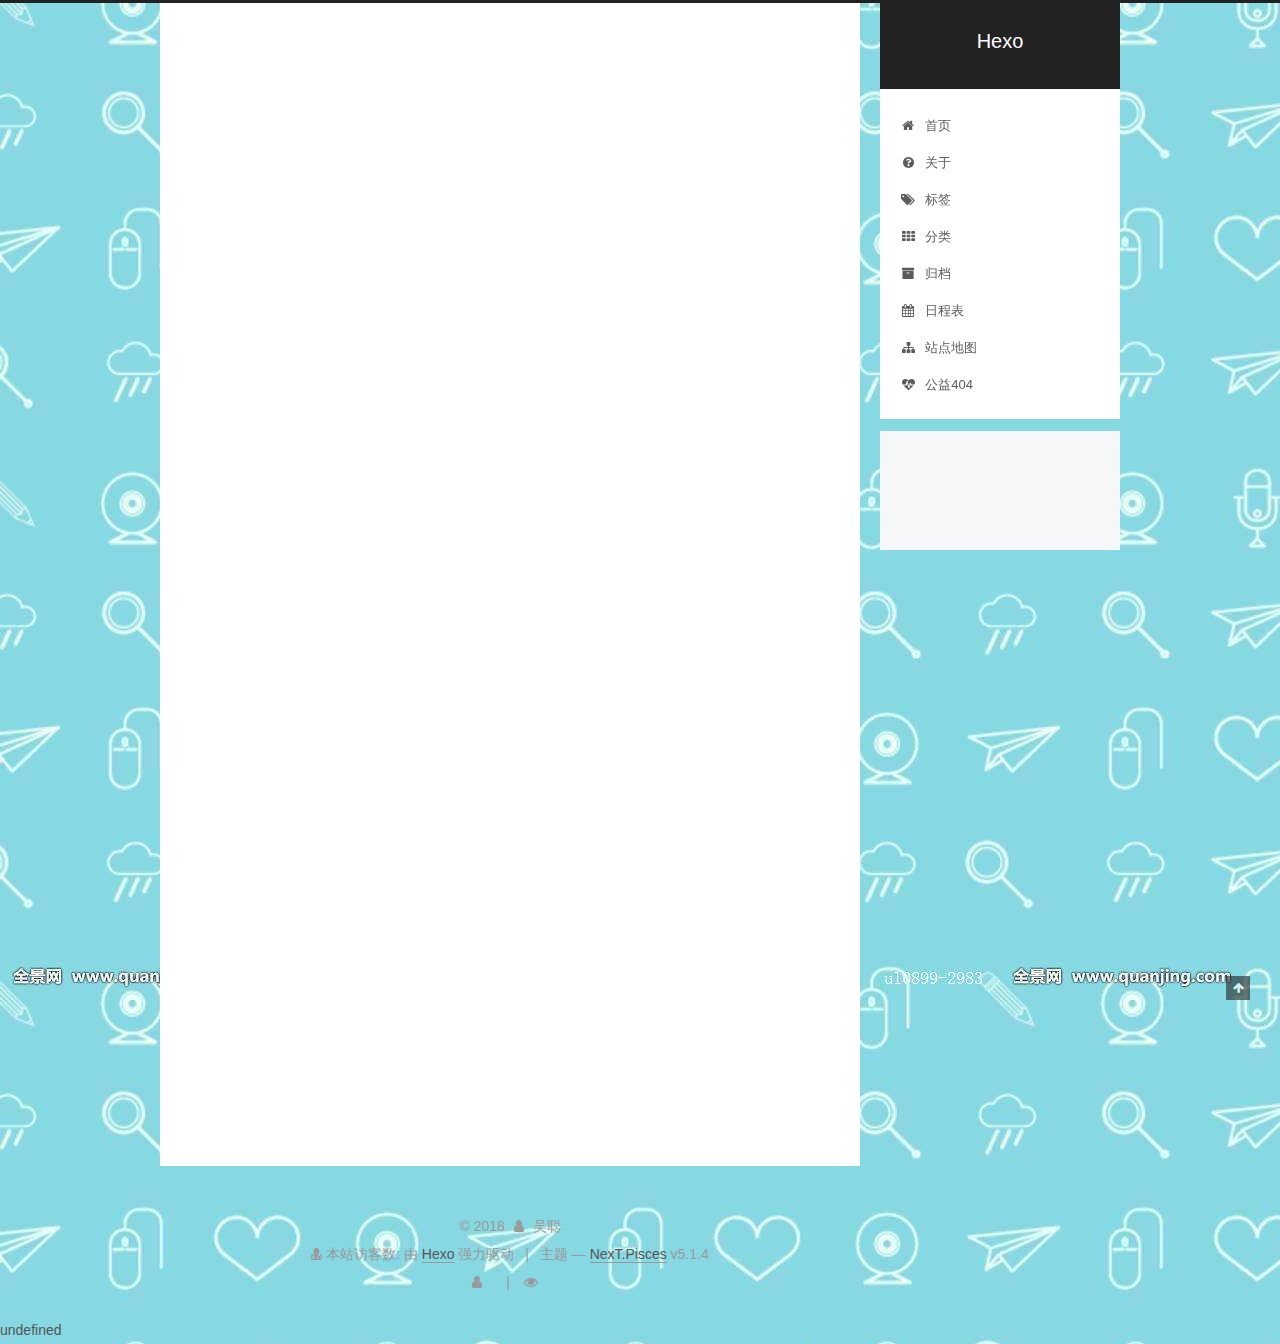
<file: 2018/06/12/hello-world/index.html>
<!DOCTYPE html>



  


<html class="theme-next pisces use-motion" lang="zh-Hans">
<head>
  <meta charset="UTF-8"/>
<meta http-equiv="X-UA-Compatible" content="IE=edge" />
<meta name="viewport" content="width=device-width, initial-scale=1, maximum-scale=1"/>
<meta name="theme-color" content="#222">









<meta http-equiv="Cache-Control" content="no-transform" />
<meta http-equiv="Cache-Control" content="no-siteapp" />
















  
  
  <link href="/lib/fancybox/source/jquery.fancybox.css?v=2.1.5" rel="stylesheet" type="text/css" />







<link href="/lib/font-awesome/css/font-awesome.min.css?v=4.6.2" rel="stylesheet" type="text/css" />

<link href="/css/main.css?v=5.1.4" rel="stylesheet" type="text/css" />


  <link rel="apple-touch-icon" sizes="180x180" href="/images/apple-touch-icon-next.png?v=5.1.4">


  <link rel="icon" type="image/png" sizes="32x32" href="/images/favicon-32x32-next.png?v=5.1.4">


  <link rel="icon" type="image/png" sizes="16x16" href="/images/favicon-16x16-next.png?v=5.1.4">


  <link rel="mask-icon" href="/images/logo.svg?v=5.1.4" color="#222">





  <meta name="keywords" content="Hexo, NexT" />





  <link rel="alternate" href="/atom.xml" title="Hexo" type="application/atom+xml" />






<meta name="description" content="Welcome to Hexo! This is your very first post. Check documentation for more info. If you get any problems when using Hexo, you can find the answer in troubleshooting or you can ask me on GitHub. Quick">
<meta property="og:type" content="article">
<meta property="og:title" content="Hello World">
<meta property="og:url" content="http://yoursite.com/2018/06/12/hello-world/index.html">
<meta property="og:site_name" content="Hexo">
<meta property="og:description" content="Welcome to Hexo! This is your very first post. Check documentation for more info. If you get any problems when using Hexo, you can find the answer in troubleshooting or you can ask me on GitHub. Quick">
<meta property="og:locale" content="zh-Hans">
<meta property="og:updated_time" content="2018-06-14T13:24:56.361Z">
<meta name="twitter:card" content="summary">
<meta name="twitter:title" content="Hello World">
<meta name="twitter:description" content="Welcome to Hexo! This is your very first post. Check documentation for more info. If you get any problems when using Hexo, you can find the answer in troubleshooting or you can ask me on GitHub. Quick">



<script type="text/javascript" id="hexo.configurations">
  var NexT = window.NexT || {};
  var CONFIG = {
    root: '/',
    scheme: 'Pisces',
    version: '5.1.4',
    sidebar: {"position":"right","display":"post","offset":12,"b2t":false,"scrollpercent":false,"onmobile":false},
    fancybox: true,
    tabs: true,
    motion: {"enable":true,"async":false,"transition":{"post_block":"fadeIn","post_header":"slideDownIn","post_body":"slideDownIn","coll_header":"slideLeftIn","sidebar":"slideUpIn"}},
    duoshuo: {
      userId: '0',
      author: '博主'
    },
    algolia: {
      applicationID: '',
      apiKey: '',
      indexName: '',
      hits: {"per_page":10},
      labels: {"input_placeholder":"Search for Posts","hits_empty":"We didn't find any results for the search: ${query}","hits_stats":"${hits} results found in ${time} ms"}
    }
  };
</script>



  <link rel="canonical" href="http://yoursite.com/2018/06/12/hello-world/"/>





  <title>Hello World | Hexo</title>
  








</head>

<body itemscope itemtype="http://schema.org/WebPage" lang="zh-Hans">

  
  
    
  

  <div class="container sidebar-position-right page-post-detail">
    <div class="headband"></div>

    <header id="header" class="header" itemscope itemtype="http://schema.org/WPHeader">
      <div class="header-inner"><div class="site-brand-wrapper">
  <div class="site-meta ">
    

    <div class="custom-logo-site-title">
      <a href="/"  class="brand" rel="start">
        <span class="logo-line-before"><i></i></span>
        <span class="site-title">Hexo</span>
        <span class="logo-line-after"><i></i></span>
      </a>
    </div>
      
        <p class="site-subtitle"></p>
      
  </div>

  <div class="site-nav-toggle">
    <button>
      <span class="btn-bar"></span>
      <span class="btn-bar"></span>
      <span class="btn-bar"></span>
    </button>
  </div>
</div>

<nav class="site-nav">
  

  
    <ul id="menu" class="menu">
      
        
        <li class="menu-item menu-item-home">
          <a href="/" rel="section">
            
              <i class="menu-item-icon fa fa-fw fa-home"></i> <br />
            
            首页
          </a>
        </li>
      
        
        <li class="menu-item menu-item-about">
          <a href="/about" rel="section">
            
              <i class="menu-item-icon fa fa-fw fa-question-circle"></i> <br />
            
            关于
          </a>
        </li>
      
        
        <li class="menu-item menu-item-tags">
          <a href="/tags/" rel="section">
            
              <i class="menu-item-icon fa fa-fw fa-tags"></i> <br />
            
            标签
          </a>
        </li>
      
        
        <li class="menu-item menu-item-categories">
          <a href="/categories/" rel="section">
            
              <i class="menu-item-icon fa fa-fw fa-th"></i> <br />
            
            分类
          </a>
        </li>
      
        
        <li class="menu-item menu-item-archives">
          <a href="/archives/" rel="section">
            
              <i class="menu-item-icon fa fa-fw fa-archive"></i> <br />
            
            归档
          </a>
        </li>
      
        
        <li class="menu-item menu-item-schedule">
          <a href="/schedule/" rel="section">
            
              <i class="menu-item-icon fa fa-fw fa-calendar"></i> <br />
            
            日程表
          </a>
        </li>
      
        
        <li class="menu-item menu-item-sitemap">
          <a href="/sitemap.xml" rel="section">
            
              <i class="menu-item-icon fa fa-fw fa-sitemap"></i> <br />
            
            站点地图
          </a>
        </li>
      
        
        <li class="menu-item menu-item-commonweal">
          <a href="/404/" rel="section">
            
              <i class="menu-item-icon fa fa-fw fa-heartbeat"></i> <br />
            
            公益404
          </a>
        </li>
      

      
    </ul>
  

  
</nav>



 </div>
    </header>

    <main id="main" class="main">
      <div class="main-inner">
        <div class="content-wrap">
          <div id="content" class="content">
            

  <div id="posts" class="posts-expand">
    

  

  
  
  

  <article class="post post-type-normal" itemscope itemtype="http://schema.org/Article">
  
  
  
  <div class="post-block">
    <link itemprop="mainEntityOfPage" href="http://yoursite.com/2018/06/12/hello-world/">

    <span hidden itemprop="author" itemscope itemtype="http://schema.org/Person">
      <meta itemprop="name" content="吴聪">
      <meta itemprop="description" content="">
      <meta itemprop="image" content="/images/33.jpg">
    </span>

    <span hidden itemprop="publisher" itemscope itemtype="http://schema.org/Organization">
      <meta itemprop="name" content="Hexo">
    </span>

    
      <header class="post-header">

        
        
          <h1 class="post-title" itemprop="name headline">Hello World</h1>
        

        <div class="post-meta">
          <span class="post-time">
            
              <span class="post-meta-item-icon">
                <i class="fa fa-calendar-o"></i>
              </span>
              
                <span class="post-meta-item-text">发表于</span>
              
              <time title="创建于" itemprop="dateCreated datePublished" datetime="2018-06-12T22:18:49+08:00">
                2018-06-12
              </time>
            

            

            
          </span>

          

          
            
          

          
          

          
            <span class="post-meta-divider">|</span>
            <span class="page-pv"><i class="fa fa-file-o"></i>
            <span class="busuanzi-value" id="busuanzi_value_page_pv" ></span>
            </span>
          

          

          

        </div>
      </header>
    

    
    
    
    <div class="post-body" itemprop="articleBody">

      
      

      
        <p>Welcome to <a href="https://hexo.io/" target="_blank" rel="noopener">Hexo</a>! This is your very first post. Check <a href="https://hexo.io/docs/" target="_blank" rel="noopener">documentation</a> for more info. If you get any problems when using Hexo, you can find the answer in <a href="https://hexo.io/docs/troubleshooting.html" target="_blank" rel="noopener">troubleshooting</a> or you can ask me on <a href="https://github.com/hexojs/hexo/issues" target="_blank" rel="noopener">GitHub</a>.</p>
<h2 id="Quick-Start"><a href="#Quick-Start" class="headerlink" title="Quick Start"></a>Quick Start</h2><h3 id="Create-a-new-post"><a href="#Create-a-new-post" class="headerlink" title="Create a new post"></a>Create a new post</h3><figure class="highlight bash"><table><tr><td class="gutter"><pre><span class="line">1</span><br></pre></td><td class="code"><pre><span class="line">$ hexo new <span class="string">"My New Post"</span></span><br></pre></td></tr></table></figure>
<p>More info: <a href="https://hexo.io/docs/writing.html" target="_blank" rel="noopener">Writing</a></p>
<h3 id="Run-server"><a href="#Run-server" class="headerlink" title="Run server"></a>Run server</h3><figure class="highlight bash"><table><tr><td class="gutter"><pre><span class="line">1</span><br></pre></td><td class="code"><pre><span class="line">$ hexo server</span><br></pre></td></tr></table></figure>
<p>More info: <a href="https://hexo.io/docs/server.html" target="_blank" rel="noopener">Server</a></p>
<h3 id="Generate-static-files"><a href="#Generate-static-files" class="headerlink" title="Generate static files"></a>Generate static files</h3><figure class="highlight bash"><table><tr><td class="gutter"><pre><span class="line">1</span><br></pre></td><td class="code"><pre><span class="line">$ hexo generate</span><br></pre></td></tr></table></figure>
<p>More info: <a href="https://hexo.io/docs/generating.html" target="_blank" rel="noopener">Generating</a></p>
<h3 id="Deploy-to-remote-sites"><a href="#Deploy-to-remote-sites" class="headerlink" title="Deploy to remote sites"></a>Deploy to remote sites</h3><figure class="highlight bash"><table><tr><td class="gutter"><pre><span class="line">1</span><br></pre></td><td class="code"><pre><span class="line">$ hexo deploy</span><br></pre></td></tr></table></figure>
<p>More info: <a href="https://hexo.io/docs/deployment.html" target="_blank" rel="noopener">Deployment</a></p>

      
    </div>
    
    
    

    

    

    

    <footer class="post-footer">
      

      
      
      

      
        <div class="post-nav">
          <div class="post-nav-next post-nav-item">
            
          </div>

          <span class="post-nav-divider"></span>

          <div class="post-nav-prev post-nav-item">
            
              <a href="/2018/06/13/gongzuo/" rel="prev" title="毕业季">
                毕业季 <i class="fa fa-chevron-right"></i>
              </a>
            
          </div>
        </div>
      

      
      
    </footer>
  </div>
  
  
  
  </article>



    <div class="post-spread">
      
    </div>
  </div>


          </div>
          


          

  
    <div class="comments" id="comments">
      <div id="lv-container" data-id="city" data-uid="MTAyMC8zNzMzMS8xMzg2NQ=="></div>
    </div>

  



        </div>
        
          
  
  <div class="sidebar-toggle">
    <div class="sidebar-toggle-line-wrap">
      <span class="sidebar-toggle-line sidebar-toggle-line-first"></span>
      <span class="sidebar-toggle-line sidebar-toggle-line-middle"></span>
      <span class="sidebar-toggle-line sidebar-toggle-line-last"></span>
    </div>
  </div>

  <aside id="sidebar" class="sidebar">
    
    <div class="sidebar-inner">

      

      
        <ul class="sidebar-nav motion-element">
          <li class="sidebar-nav-toc sidebar-nav-active" data-target="post-toc-wrap">
            文章目录
          </li>
          <li class="sidebar-nav-overview" data-target="site-overview-wrap">
            站点概览
          </li>
        </ul>
      

      <section class="site-overview-wrap sidebar-panel">
        <div class="site-overview">
          <div class="site-author motion-element" itemprop="author" itemscope itemtype="http://schema.org/Person">
            
              <img class="site-author-image" itemprop="image"
                src="/images/33.jpg"
                alt="吴聪" />
            
              <p class="site-author-name" itemprop="name">吴聪</p>
              <p class="site-description motion-element" itemprop="description">个性博客</p>
          </div>

          <nav class="site-state motion-element">

            
              <div class="site-state-item site-state-posts">
              
                <a href="/archives/">
              
                  <span class="site-state-item-count">3</span>
                  <span class="site-state-item-name">日志</span>
                </a>
              </div>
            

            

            
              
              
              <div class="site-state-item site-state-tags">
                
                  <span class="site-state-item-count">2</span>
                  <span class="site-state-item-name">标签</span>
                
              </div>
            

          </nav>

          
            <div class="feed-link motion-element">
              <a href="/atom.xml" rel="alternate">
                <i class="fa fa-rss"></i>
                RSS
              </a>
            </div>
          

          

          
          

          
          

          

        </div>
      </section>

      
      <!--noindex-->
        <section class="post-toc-wrap motion-element sidebar-panel sidebar-panel-active">
          <div class="post-toc">

            
              
            

            
              <div class="post-toc-content"><ol class="nav"><li class="nav-item nav-level-2"><a class="nav-link" href="#Quick-Start"><span class="nav-number">1.</span> <span class="nav-text">Quick Start</span></a><ol class="nav-child"><li class="nav-item nav-level-3"><a class="nav-link" href="#Create-a-new-post"><span class="nav-number">1.1.</span> <span class="nav-text">Create a new post</span></a></li><li class="nav-item nav-level-3"><a class="nav-link" href="#Run-server"><span class="nav-number">1.2.</span> <span class="nav-text">Run server</span></a></li><li class="nav-item nav-level-3"><a class="nav-link" href="#Generate-static-files"><span class="nav-number">1.3.</span> <span class="nav-text">Generate static files</span></a></li><li class="nav-item nav-level-3"><a class="nav-link" href="#Deploy-to-remote-sites"><span class="nav-number">1.4.</span> <span class="nav-text">Deploy to remote sites</span></a></li></ol></li></ol></div>
            

          </div>
        </section>
      <!--/noindex-->
      

      

    </div>
  </aside>


        
      </div>
    </main>

    <footer id="footer" class="footer">
      <div class="footer-inner">
        <script async src="https://dn-lbstatics.qbox.me/busuanzi/2.3/busuanzi.pure.mini.js">
</script>

<div class="copyright">&copy; <span itemprop="copyrightYear">2018</span>
  <span class="with-love">
    <i class="fa fa-user"></i>
  </span>
  <span class="author" itemprop="copyrightHolder">吴聪</span>

  
</div>

<div class="powered-by">
<i class="fa fa-user-md"></i><span id="busuanzi_container_site_uv">
  本站访客数:<span id="busuanzi_value_site_uv"></span>
</span>
</div>


  <div class="powered-by">由 <a class="theme-link" target="_blank" href="https://hexo.io">Hexo</a> 强力驱动</div>



  <span class="post-meta-divider">|</span>



  <div class="theme-info">主题 &mdash; <a class="theme-link" target="_blank" href="https://github.com/iissnan/hexo-theme-next">NexT.Pisces</a> v5.1.4</div>




        
<div class="busuanzi-count">
  <script async src="https://dn-lbstatics.qbox.me/busuanzi/2.3/busuanzi.pure.mini.js"></script>

  
    <span class="site-uv">
      <i class="fa fa-user"></i>
      <span class="busuanzi-value" id="busuanzi_value_site_uv"></span>
      
    </span>
  

  
    <span class="site-pv">
      <i class="fa fa-eye"></i>
      <span class="busuanzi-value" id="busuanzi_value_site_pv"></span>
      
    </span>
  
</div>








        
      </div>
    </footer>

    
      <div class="back-to-top">
        <i class="fa fa-arrow-up"></i>
        
      </div>
    

    

  </div>

  

<script type="text/javascript">
  if (Object.prototype.toString.call(window.Promise) !== '[object Function]') {
    window.Promise = null;
  }
</script>









  












  
  
    <script type="text/javascript" src="/lib/jquery/index.js?v=2.1.3"></script>
  

  
  
    <script type="text/javascript" src="/lib/fastclick/lib/fastclick.min.js?v=1.0.6"></script>
  

  
  
    <script type="text/javascript" src="/lib/jquery_lazyload/jquery.lazyload.js?v=1.9.7"></script>
  

  
  
    <script type="text/javascript" src="/lib/velocity/velocity.min.js?v=1.2.1"></script>
  

  
  
    <script type="text/javascript" src="/lib/velocity/velocity.ui.min.js?v=1.2.1"></script>
  

  
  
    <script type="text/javascript" src="/lib/fancybox/source/jquery.fancybox.pack.js?v=2.1.5"></script>
  


  


  <script type="text/javascript" src="/js/src/utils.js?v=5.1.4"></script>

  <script type="text/javascript" src="/js/src/motion.js?v=5.1.4"></script>



  
  


  <script type="text/javascript" src="/js/src/affix.js?v=5.1.4"></script>

  <script type="text/javascript" src="/js/src/schemes/pisces.js?v=5.1.4"></script>



  
  <script type="text/javascript" src="/js/src/scrollspy.js?v=5.1.4"></script>
<script type="text/javascript" src="/js/src/post-details.js?v=5.1.4"></script>



  


  <script type="text/javascript" src="/js/src/bootstrap.js?v=5.1.4"></script>



  


  




	





  





  
    <script type="text/javascript">
      (function(d, s) {
        var j, e = d.getElementsByTagName(s)[0];
        if (typeof LivereTower === 'function') { return; }
        j = d.createElement(s);
        j.src = 'https://cdn-city.livere.com/js/embed.dist.js';
        j.async = true;
        e.parentNode.insertBefore(j, e);
      })(document, 'script');
    </script>
  












  





  

  

  

  
  

  

  

  

  <!-- 页面点击小红心 -->
<script type="text/javascript" src="/js/src/love.js"></script>
undefined
<script src="/live2dw/lib/L2Dwidget.min.js?0c58a1486de42ac6cc1c59c7d98ae887"></script><script>L2Dwidget.init({"model":"wanko","bottom":-30,"pluginJsPath":"lib/","pluginModelPath":"assets/","pluginRootPath":"live2dw/"});</script></body>
</html>
</file>
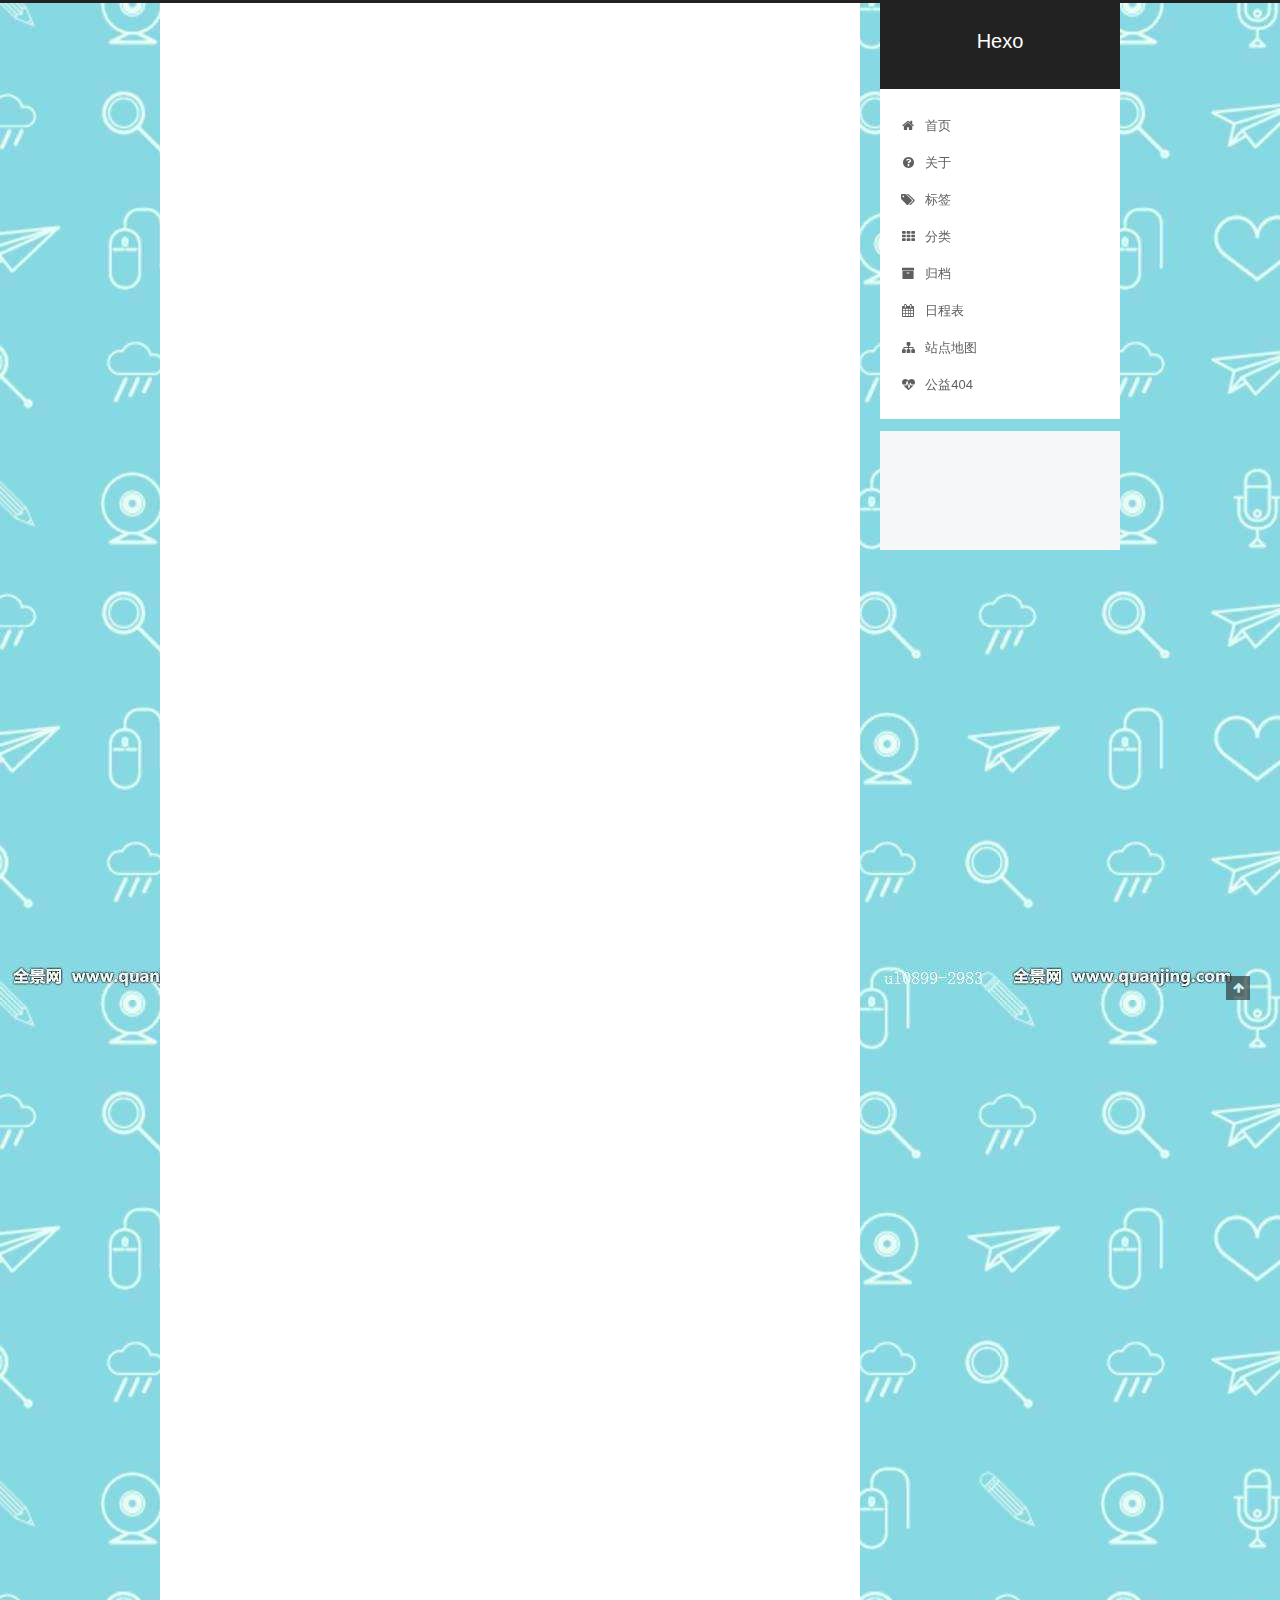
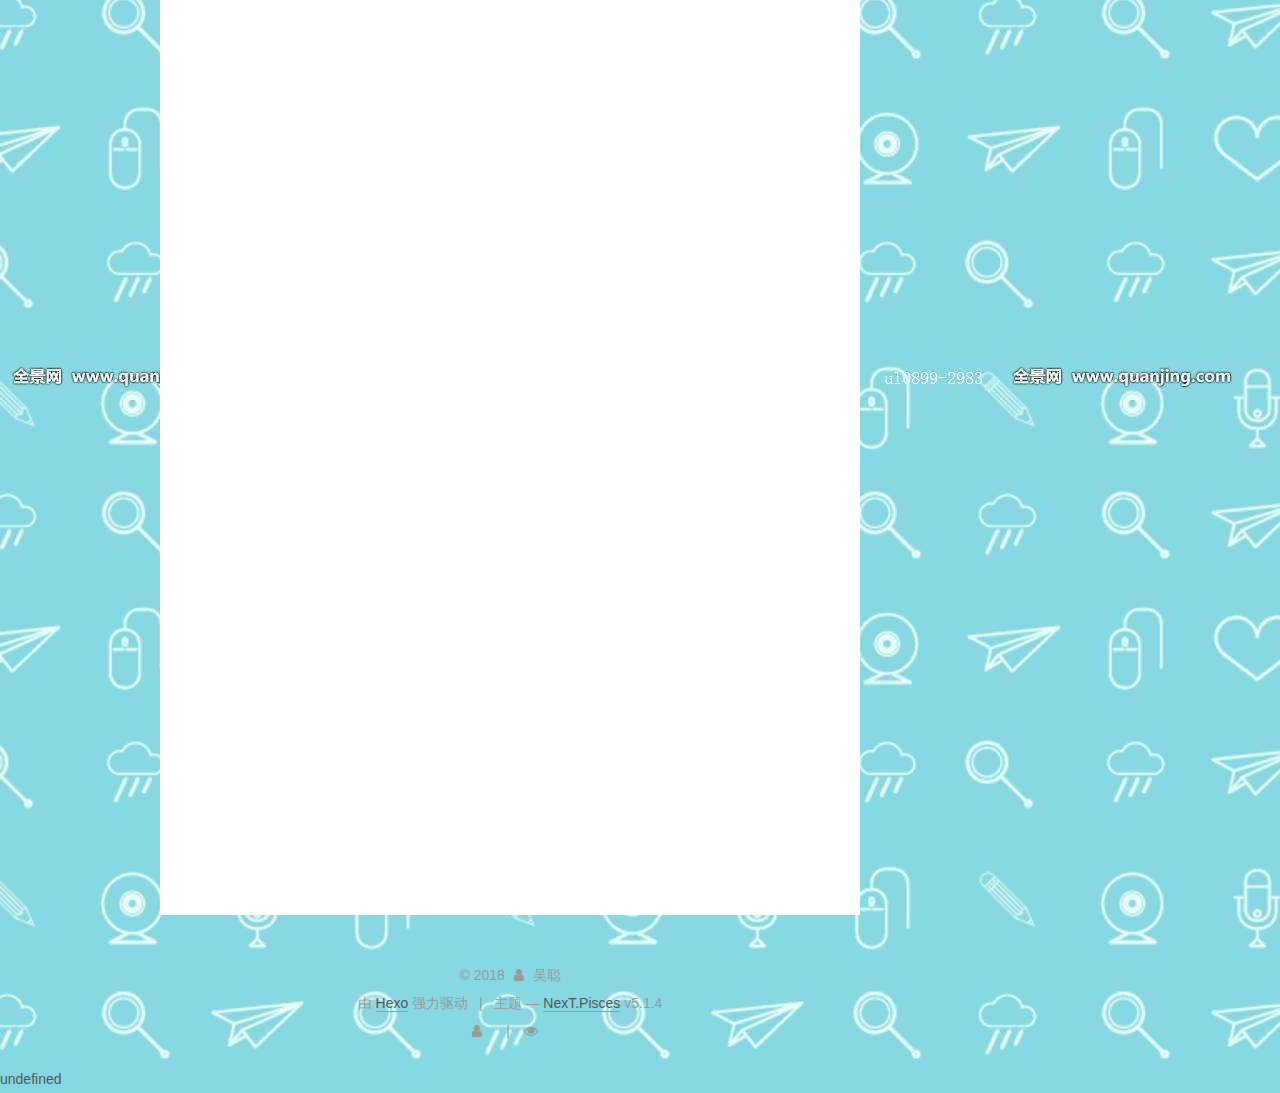
<file: 2018/06/13/gongzuo/index.html>
<!DOCTYPE html>



  


<html class="theme-next pisces use-motion" lang="zh-Hans">
<head>
  <meta charset="UTF-8"/>
<meta http-equiv="X-UA-Compatible" content="IE=edge" />
<meta name="viewport" content="width=device-width, initial-scale=1, maximum-scale=1"/>
<meta name="theme-color" content="#222">









<meta http-equiv="Cache-Control" content="no-transform" />
<meta http-equiv="Cache-Control" content="no-siteapp" />
















  
  
  <link href="/lib/fancybox/source/jquery.fancybox.css?v=2.1.5" rel="stylesheet" type="text/css" />







<link href="/lib/font-awesome/css/font-awesome.min.css?v=4.6.2" rel="stylesheet" type="text/css" />

<link href="/css/main.css?v=5.1.4" rel="stylesheet" type="text/css" />


  <link rel="apple-touch-icon" sizes="180x180" href="/images/apple-touch-icon-next.png?v=5.1.4">


  <link rel="icon" type="image/png" sizes="32x32" href="/images/favicon-32x32-next.png?v=5.1.4">


  <link rel="icon" type="image/png" sizes="16x16" href="/images/favicon-16x16-next.png?v=5.1.4">


  <link rel="mask-icon" href="/images/logo.svg?v=5.1.4" color="#222">





  <meta name="keywords" content="标签1,标签2," />





  <link rel="alternate" href="/atom.xml" title="Hexo" type="application/atom+xml" />






<meta name="description" content="献给毕业季 岁月擦肩而过的瞬间，拾起斑驳的年轮毕业那天，窗外斜风细雨，繁花落尽，在一起三年的同学，领了毕业证书，就这样分别在伤感的雨季，三年，我们经历了什么，竟不知从何说起，当我走出教室的那一瞬，我又回过头留念，我没哭，眼泪却掉了下来下一个夏天，教室里又坐满了人，可惜不再是我们记忆的花香盛开在了流年的转角处，时光终究太匆匆，每一个梦想都不值得辜负，每一则故事都不应当被遗忘，记忆的星光仍旧守候在梦想">
<meta name="keywords" content="标签1,标签2">
<meta property="og:type" content="article">
<meta property="og:title" content="毕业季">
<meta property="og:url" content="http://yoursite.com/2018/06/13/gongzuo/index.html">
<meta property="og:site_name" content="Hexo">
<meta property="og:description" content="献给毕业季 岁月擦肩而过的瞬间，拾起斑驳的年轮毕业那天，窗外斜风细雨，繁花落尽，在一起三年的同学，领了毕业证书，就这样分别在伤感的雨季，三年，我们经历了什么，竟不知从何说起，当我走出教室的那一瞬，我又回过头留念，我没哭，眼泪却掉了下来下一个夏天，教室里又坐满了人，可惜不再是我们记忆的花香盛开在了流年的转角处，时光终究太匆匆，每一个梦想都不值得辜负，每一则故事都不应当被遗忘，记忆的星光仍旧守候在梦想">
<meta property="og:locale" content="zh-Hans">
<meta property="og:image" content="http://yoursite.com/2018/06/13/gongzuo/qwe.jpg">
<meta property="og:image" content="http://yoursite.com/2018/06/13/gongzuo/ss.jpg">
<meta property="og:image" content="http://yoursite.com/2018/06/13/gongzuo/ww.jpg">
<meta property="og:updated_time" content="2018-06-15T06:50:51.606Z">
<meta name="twitter:card" content="summary">
<meta name="twitter:title" content="毕业季">
<meta name="twitter:description" content="献给毕业季 岁月擦肩而过的瞬间，拾起斑驳的年轮毕业那天，窗外斜风细雨，繁花落尽，在一起三年的同学，领了毕业证书，就这样分别在伤感的雨季，三年，我们经历了什么，竟不知从何说起，当我走出教室的那一瞬，我又回过头留念，我没哭，眼泪却掉了下来下一个夏天，教室里又坐满了人，可惜不再是我们记忆的花香盛开在了流年的转角处，时光终究太匆匆，每一个梦想都不值得辜负，每一则故事都不应当被遗忘，记忆的星光仍旧守候在梦想">
<meta name="twitter:image" content="http://yoursite.com/2018/06/13/gongzuo/qwe.jpg">



<script type="text/javascript" id="hexo.configurations">
  var NexT = window.NexT || {};
  var CONFIG = {
    root: '/',
    scheme: 'Pisces',
    version: '5.1.4',
    sidebar: {"position":"right","display":"post","offset":12,"b2t":false,"scrollpercent":false,"onmobile":false},
    fancybox: true,
    tabs: true,
    motion: {"enable":true,"async":false,"transition":{"post_block":"fadeIn","post_header":"slideDownIn","post_body":"slideDownIn","coll_header":"slideLeftIn","sidebar":"slideUpIn"}},
    duoshuo: {
      userId: '0',
      author: '博主'
    },
    algolia: {
      applicationID: '',
      apiKey: '',
      indexName: '',
      hits: {"per_page":10},
      labels: {"input_placeholder":"Search for Posts","hits_empty":"We didn't find any results for the search: ${query}","hits_stats":"${hits} results found in ${time} ms"}
    }
  };
</script>



  <link rel="canonical" href="http://yoursite.com/2018/06/13/gongzuo/"/>





  <title>毕业季 | Hexo</title>
  








</head>

<body itemscope itemtype="http://schema.org/WebPage" lang="zh-Hans">

  
  
    
  

  <div class="container sidebar-position-right page-post-detail">
    <div class="headband"></div>

    <header id="header" class="header" itemscope itemtype="http://schema.org/WPHeader">
      <div class="header-inner"><div class="site-brand-wrapper">
  <div class="site-meta ">
    

    <div class="custom-logo-site-title">
      <a href="/"  class="brand" rel="start">
        <span class="logo-line-before"><i></i></span>
        <span class="site-title">Hexo</span>
        <span class="logo-line-after"><i></i></span>
      </a>
    </div>
      
        <p class="site-subtitle"></p>
      
  </div>

  <div class="site-nav-toggle">
    <button>
      <span class="btn-bar"></span>
      <span class="btn-bar"></span>
      <span class="btn-bar"></span>
    </button>
  </div>
</div>

<nav class="site-nav">
  

  
    <ul id="menu" class="menu">
      
        
        <li class="menu-item menu-item-home">
          <a href="/" rel="section">
            
              <i class="menu-item-icon fa fa-fw fa-home"></i> <br />
            
            首页
          </a>
        </li>
      
        
        <li class="menu-item menu-item-about">
          <a href="/about" rel="section">
            
              <i class="menu-item-icon fa fa-fw fa-question-circle"></i> <br />
            
            关于
          </a>
        </li>
      
        
        <li class="menu-item menu-item-tags">
          <a href="/tags/" rel="section">
            
              <i class="menu-item-icon fa fa-fw fa-tags"></i> <br />
            
            标签
          </a>
        </li>
      
        
        <li class="menu-item menu-item-categories">
          <a href="/categories/" rel="section">
            
              <i class="menu-item-icon fa fa-fw fa-th"></i> <br />
            
            分类
          </a>
        </li>
      
        
        <li class="menu-item menu-item-archives">
          <a href="/archives/" rel="section">
            
              <i class="menu-item-icon fa fa-fw fa-archive"></i> <br />
            
            归档
          </a>
        </li>
      
        
        <li class="menu-item menu-item-schedule">
          <a href="/schedule/" rel="section">
            
              <i class="menu-item-icon fa fa-fw fa-calendar"></i> <br />
            
            日程表
          </a>
        </li>
      
        
        <li class="menu-item menu-item-sitemap">
          <a href="/sitemap.xml" rel="section">
            
              <i class="menu-item-icon fa fa-fw fa-sitemap"></i> <br />
            
            站点地图
          </a>
        </li>
      
        
        <li class="menu-item menu-item-commonweal">
          <a href="/404/" rel="section">
            
              <i class="menu-item-icon fa fa-fw fa-heartbeat"></i> <br />
            
            公益404
          </a>
        </li>
      

      
    </ul>
  

  
</nav>



 </div>
    </header>

    <main id="main" class="main">
      <div class="main-inner">
        <div class="content-wrap">
          <div id="content" class="content">
            

  <div id="posts" class="posts-expand">
    

  

  
  
  

  <article class="post post-type-normal" itemscope itemtype="http://schema.org/Article">
  
  
  
  <div class="post-block">
    <link itemprop="mainEntityOfPage" href="http://yoursite.com/2018/06/13/gongzuo/">

    <span hidden itemprop="author" itemscope itemtype="http://schema.org/Person">
      <meta itemprop="name" content="吴聪">
      <meta itemprop="description" content="">
      <meta itemprop="image" content="/images/33.jpg">
    </span>

    <span hidden itemprop="publisher" itemscope itemtype="http://schema.org/Organization">
      <meta itemprop="name" content="Hexo">
    </span>

    
      <header class="post-header">

        
        
          <h1 class="post-title" itemprop="name headline">毕业季</h1>
        

        <div class="post-meta">
          <span class="post-time">
            
              <span class="post-meta-item-icon">
                <i class="fa fa-calendar-o"></i>
              </span>
              
                <span class="post-meta-item-text">发表于</span>
              
              <time title="创建于" itemprop="dateCreated datePublished" datetime="2018-06-13T23:29:07+08:00">
                2018-06-13
              </time>
            

            

            
          </span>

          

          
            
          

          
          

          
            <span class="post-meta-divider">|</span>
            <span class="page-pv"><i class="fa fa-file-o"></i>
            <span class="busuanzi-value" id="busuanzi_value_page_pv" ></span>
            </span>
          

          

          

        </div>
      </header>
    

    
    
    
    <div class="post-body" itemprop="articleBody">

      
      

      
        <h2 id="献给毕业季"><a href="#献给毕业季" class="headerlink" title="献给毕业季"></a>献给毕业季</h2><p> 岁月擦肩而过的瞬间，拾起斑驳的年轮毕业那天，窗外斜风细雨，繁花落尽，在一起三年的同学，领了毕业证书，就这样分别在伤感的雨季，三年，我们经历了什么，竟不知从何说起，当我走出教室的那一瞬，我又回过头留念，我没哭，眼泪却掉了下来下一个夏天，教室里又坐满了人，可惜不再是我们记忆的花香盛开在了流年的转角处，时光终究太匆匆，每一个梦想都不值得辜负，每一则故事都不应当被遗忘，记忆的星光仍旧守候在梦想的镜头喜欢文字的我，愿用那靜静的文字装点我那渺茫的星空，让它不再感到孤独人的一生最大的过错就是错过，当我用心维系文字时，却忘了顾及那些值得我珍视的友谊在季节的转角处，我竟也不愿错过，错过每一季花开花落，错过经年时光往返<br>泰戈尔说：世界上最难的是什么？答案却是认识自己每一个认识自我的过程，都是一个新的开始，用清新的柴火，烹煮着早春的新茶，再添一些青春的花瓣，和着时光的芬芳，便成了让我们不舍的味道<br>夏天那么短，思念却那么长愿成为青春的拾荒者，将那零碎的记忆安放在影集里，熏染着这一季的梦想献给毕业季<br>灰墙黑瓦，一地青石板铺落在小院，院内飞花如梦，流淌着过往的醇香，旧时光在轻轻地搁浅小女孩静静地坐在紫藤花下的秋千上，耐心地教清风识字阿宣，快来吃饭了院外传来悠扬的女声，小女孩此刻还沉浸在那宋词的隽永中妇女悄悄地走到小女孩的身后，从她手里拿起了那本宋词，封面是一幅紫色的淡景图，作者的名字是墨色的，白落梅那几个字在眼前闪烁着小女孩一下子站了起来，从妇女手里夺回那本心爱的书，小心翼翼地把它抱在怀里，唯恐惊醒了那一个朝代的亡灵妇女笑着说道：饭吃完了再看吧！明天还要读书小女孩点了点头，拉着妇女温暖的手进了屋<br> <strong> 毕业找工作的烦恼 </strong><br>大学毕业生在毕业找工作的时候出现迷茫已经成为一种普遍现象了，这可能是教育的问题，也可以是社会的问题，或者说这是人生的必经过程，谈不上好与不好，但是我们可以针对这些迷茫做些工作，哪怕是心理上的调试也是有必要，我下面简单来谈下面对这种迷茫，我们怎样进行选择。<br>我们毕业面对的工作无非就是三种，一种是我能干的工作，第二种是我擅长的工作，第三种是我喜欢的工作。如果能有一份工作三种情况都能满足，我相信你就不会迷茫了，当然能找到最后一种工作也是可以的。但很多情况是我们只能找到第一种工作，我能干的工作，所以很多人不甘心，不开心，有期待，就迷茫。其实很多事情是靠慢慢进化的，很难一步到位。就像电影《冈仁波齐》说的“<em>人生没有白走的路，每一步都算数</em>”。如果你能达到这种境界，我相信你不会迷茫了。<br><img src="/2018/06/13/gongzuo/qwe.jpg" alt="qweq"><br><img src="/2018/06/13/gongzuo/ss.jpg" alt="wu"><br><img src="/2018/06/13/gongzuo/ww.jpg" alt="wc"></p>

      
    </div>
    
    
    

    

    

    

    <footer class="post-footer">
      
        <div class="post-tags">
          
            <a href="/tags/标签1/" rel="tag"># 标签1</a>
          
            <a href="/tags/标签2/" rel="tag"># 标签2</a>
          
        </div>
      

      
      
      

      
        <div class="post-nav">
          <div class="post-nav-next post-nav-item">
            
              <a href="/2018/06/12/hello-world/" rel="next" title="Hello World">
                <i class="fa fa-chevron-left"></i> Hello World
              </a>
            
          </div>

          <span class="post-nav-divider"></span>

          <div class="post-nav-prev post-nav-item">
            
          </div>
        </div>
      

      
      
    </footer>
  </div>
  
  
  
  </article>



    <div class="post-spread">
      
    </div>
  </div>


          </div>
          


          

  
    <div class="comments" id="comments">
      <div id="lv-container" data-id="city" data-uid="MTAyMC8zNzMzMS8xMzg2NQ=="></div>
    </div>

  



        </div>
        
          
  
  <div class="sidebar-toggle">
    <div class="sidebar-toggle-line-wrap">
      <span class="sidebar-toggle-line sidebar-toggle-line-first"></span>
      <span class="sidebar-toggle-line sidebar-toggle-line-middle"></span>
      <span class="sidebar-toggle-line sidebar-toggle-line-last"></span>
    </div>
  </div>

  <aside id="sidebar" class="sidebar">
    
    <div class="sidebar-inner">

      

      
        <ul class="sidebar-nav motion-element">
          <li class="sidebar-nav-toc sidebar-nav-active" data-target="post-toc-wrap">
            文章目录
          </li>
          <li class="sidebar-nav-overview" data-target="site-overview-wrap">
            站点概览
          </li>
        </ul>
      

      <section class="site-overview-wrap sidebar-panel">
        <div class="site-overview">
          <div class="site-author motion-element" itemprop="author" itemscope itemtype="http://schema.org/Person">
            
              <img class="site-author-image" itemprop="image"
                src="/images/33.jpg"
                alt="吴聪" />
            
              <p class="site-author-name" itemprop="name">吴聪</p>
              <p class="site-description motion-element" itemprop="description">个性博客</p>
          </div>

          <nav class="site-state motion-element">

            
              <div class="site-state-item site-state-posts">
              
                <a href="/archives/">
              
                  <span class="site-state-item-count">2</span>
                  <span class="site-state-item-name">日志</span>
                </a>
              </div>
            

            

            
              
              
              <div class="site-state-item site-state-tags">
                
                  <span class="site-state-item-count">2</span>
                  <span class="site-state-item-name">标签</span>
                
              </div>
            

          </nav>

          
            <div class="feed-link motion-element">
              <a href="/atom.xml" rel="alternate">
                <i class="fa fa-rss"></i>
                RSS
              </a>
            </div>
          

          

          
          

          
          

          

        </div>
      </section>

      
      <!--noindex-->
        <section class="post-toc-wrap motion-element sidebar-panel sidebar-panel-active">
          <div class="post-toc">

            
              
            

            
              <div class="post-toc-content"><ol class="nav"><li class="nav-item nav-level-2"><a class="nav-link" href="#献给毕业季"><span class="nav-number">1.</span> <span class="nav-text">献给毕业季</span></a></li></ol></div>
            

          </div>
        </section>
      <!--/noindex-->
      

      

    </div>
  </aside>


        
      </div>
    </main>

    <footer id="footer" class="footer">
      <div class="footer-inner">
        <div class="copyright">&copy; <span itemprop="copyrightYear">2018</span>
  <span class="with-love">
    <i class="fa fa-user"></i>
  </span>
  <span class="author" itemprop="copyrightHolder">吴聪</span>

  
</div>


  <div class="powered-by">由 <a class="theme-link" target="_blank" href="https://hexo.io">Hexo</a> 强力驱动</div>



  <span class="post-meta-divider">|</span>



  <div class="theme-info">主题 &mdash; <a class="theme-link" target="_blank" href="https://github.com/iissnan/hexo-theme-next">NexT.Pisces</a> v5.1.4</div>




        
<div class="busuanzi-count">
  <script async src="https://dn-lbstatics.qbox.me/busuanzi/2.3/busuanzi.pure.mini.js"></script>

  
    <span class="site-uv">
      <i class="fa fa-user"></i>
      <span class="busuanzi-value" id="busuanzi_value_site_uv"></span>
      
    </span>
  

  
    <span class="site-pv">
      <i class="fa fa-eye"></i>
      <span class="busuanzi-value" id="busuanzi_value_site_pv"></span>
      
    </span>
  
</div>








        
      </div>
    </footer>

    
      <div class="back-to-top">
        <i class="fa fa-arrow-up"></i>
        
      </div>
    

    

  </div>

  

<script type="text/javascript">
  if (Object.prototype.toString.call(window.Promise) !== '[object Function]') {
    window.Promise = null;
  }
</script>









  












  
  
    <script type="text/javascript" src="/lib/jquery/index.js?v=2.1.3"></script>
  

  
  
    <script type="text/javascript" src="/lib/fastclick/lib/fastclick.min.js?v=1.0.6"></script>
  

  
  
    <script type="text/javascript" src="/lib/jquery_lazyload/jquery.lazyload.js?v=1.9.7"></script>
  

  
  
    <script type="text/javascript" src="/lib/velocity/velocity.min.js?v=1.2.1"></script>
  

  
  
    <script type="text/javascript" src="/lib/velocity/velocity.ui.min.js?v=1.2.1"></script>
  

  
  
    <script type="text/javascript" src="/lib/fancybox/source/jquery.fancybox.pack.js?v=2.1.5"></script>
  


  


  <script type="text/javascript" src="/js/src/utils.js?v=5.1.4"></script>

  <script type="text/javascript" src="/js/src/motion.js?v=5.1.4"></script>



  
  


  <script type="text/javascript" src="/js/src/affix.js?v=5.1.4"></script>

  <script type="text/javascript" src="/js/src/schemes/pisces.js?v=5.1.4"></script>



  
  <script type="text/javascript" src="/js/src/scrollspy.js?v=5.1.4"></script>
<script type="text/javascript" src="/js/src/post-details.js?v=5.1.4"></script>



  


  <script type="text/javascript" src="/js/src/bootstrap.js?v=5.1.4"></script>



  


  




	





  





  
    <script type="text/javascript">
      (function(d, s) {
        var j, e = d.getElementsByTagName(s)[0];
        if (typeof LivereTower === 'function') { return; }
        j = d.createElement(s);
        j.src = 'https://cdn-city.livere.com/js/embed.dist.js';
        j.async = true;
        e.parentNode.insertBefore(j, e);
      })(document, 'script');
    </script>
  












  





  

  

  

  
  

  

  

  

  <!-- 页面点击小红心 -->
<script type="text/javascript" src="/js/src/love.js"></script>
undefined
<script src="/live2dw/lib/L2Dwidget.min.js?0c58a1486de42ac6cc1c59c7d98ae887"></script><script>L2Dwidget.init({"model":"wanko","bottom":-30,"pluginJsPath":"lib/","pluginModelPath":"assets/","pluginRootPath":"live2dw/"});</script></body>
</html>
</file>
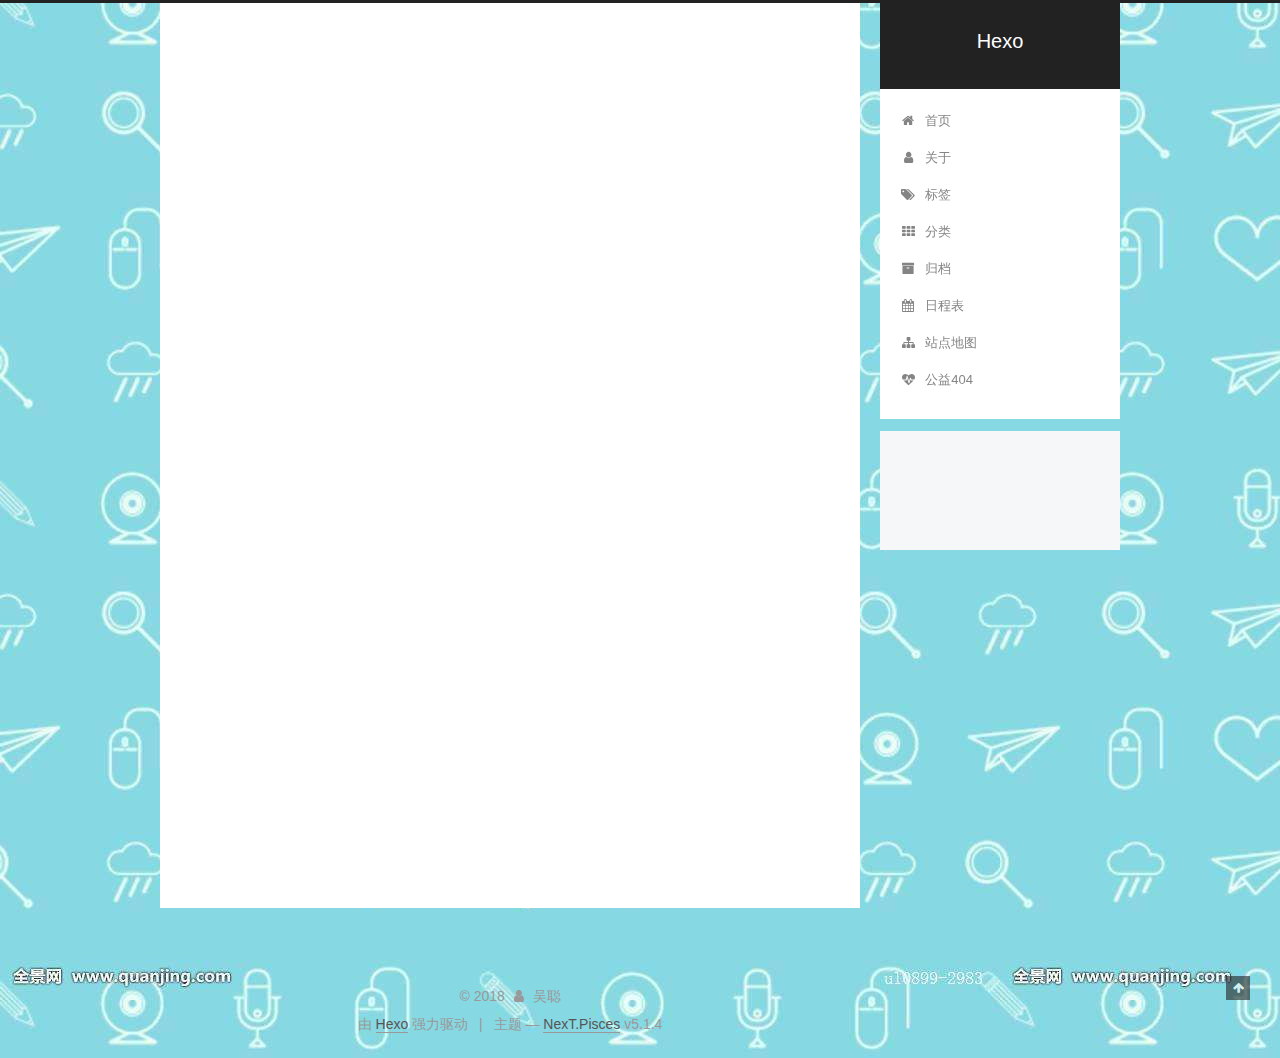
<file: 2018/06/13/毕业季/index.html>
<!DOCTYPE html>



  


<html class="theme-next pisces use-motion" lang="zh-Hans">
<head>
  <meta charset="UTF-8"/>
<meta http-equiv="X-UA-Compatible" content="IE=edge" />
<meta name="viewport" content="width=device-width, initial-scale=1, maximum-scale=1"/>
<meta name="theme-color" content="#222">









<meta http-equiv="Cache-Control" content="no-transform" />
<meta http-equiv="Cache-Control" content="no-siteapp" />
















  
  
  <link href="/lib/fancybox/source/jquery.fancybox.css?v=2.1.5" rel="stylesheet" type="text/css" />







<link href="/lib/font-awesome/css/font-awesome.min.css?v=4.6.2" rel="stylesheet" type="text/css" />

<link href="/css/main.css?v=5.1.4" rel="stylesheet" type="text/css" />


  <link rel="apple-touch-icon" sizes="180x180" href="/images/apple-touch-icon-next.png?v=5.1.4">


  <link rel="icon" type="image/png" sizes="32x32" href="/images/favicon-32x32-next.png?v=5.1.4">


  <link rel="icon" type="image/png" sizes="16x16" href="/images/favicon-16x16-next.png?v=5.1.4">


  <link rel="mask-icon" href="/images/logo.svg?v=5.1.4" color="#222">





  <meta name="keywords" content="Hexo, NexT" />










<meta name="description" content="title: 毕业季date: 2018-06-13 16:32:32 tags:致青春三年前的九月我们以新生的名义踏入学校三年后的六月我们以老生的名义离开学校在那个年少无知时光里我们跌跌撞撞度过了三年一直想要长大却长不大的我们当我们穿着定制的班服时当我们拍毕业照时才发现，时间不多了，该离开了在那一瞬间，我们长大了……我们就是这样，永远都是在离开的时候才珍惜曾经所拥有的一切！只能默默祝大家，在未">
<meta property="og:type" content="article">
<meta property="og:title" content="Hexo">
<meta property="og:url" content="http://yoursite.com/2018/06/13/毕业季/index.html">
<meta property="og:site_name" content="Hexo">
<meta property="og:description" content="title: 毕业季date: 2018-06-13 16:32:32 tags:致青春三年前的九月我们以新生的名义踏入学校三年后的六月我们以老生的名义离开学校在那个年少无知时光里我们跌跌撞撞度过了三年一直想要长大却长不大的我们当我们穿着定制的班服时当我们拍毕业照时才发现，时间不多了，该离开了在那一瞬间，我们长大了……我们就是这样，永远都是在离开的时候才珍惜曾经所拥有的一切！只能默默祝大家，在未">
<meta property="og:locale" content="zh-Hans">
<meta property="og:updated_time" content="2018-06-13T08:40:37.774Z">
<meta name="twitter:card" content="summary">
<meta name="twitter:title" content="Hexo">
<meta name="twitter:description" content="title: 毕业季date: 2018-06-13 16:32:32 tags:致青春三年前的九月我们以新生的名义踏入学校三年后的六月我们以老生的名义离开学校在那个年少无知时光里我们跌跌撞撞度过了三年一直想要长大却长不大的我们当我们穿着定制的班服时当我们拍毕业照时才发现，时间不多了，该离开了在那一瞬间，我们长大了……我们就是这样，永远都是在离开的时候才珍惜曾经所拥有的一切！只能默默祝大家，在未">



<script type="text/javascript" id="hexo.configurations">
  var NexT = window.NexT || {};
  var CONFIG = {
    root: '/',
    scheme: 'Pisces',
    version: '5.1.4',
    sidebar: {"position":"right","display":"post","offset":12,"b2t":false,"scrollpercent":false,"onmobile":false},
    fancybox: true,
    tabs: true,
    motion: {"enable":true,"async":false,"transition":{"post_block":"fadeIn","post_header":"slideDownIn","post_body":"slideDownIn","coll_header":"slideLeftIn","sidebar":"slideUpIn"}},
    duoshuo: {
      userId: '0',
      author: '博主'
    },
    algolia: {
      applicationID: '',
      apiKey: '',
      indexName: '',
      hits: {"per_page":10},
      labels: {"input_placeholder":"Search for Posts","hits_empty":"We didn't find any results for the search: ${query}","hits_stats":"${hits} results found in ${time} ms"}
    }
  };
</script>



  <link rel="canonical" href="http://yoursite.com/2018/06/13/毕业季/"/>





  <title> | Hexo</title>
  








</head>

<body itemscope itemtype="http://schema.org/WebPage" lang="zh-Hans">

  
  
    
  

  <div class="container sidebar-position-right page-post-detail">
    <div class="headband"></div>

    <header id="header" class="header" itemscope itemtype="http://schema.org/WPHeader">
      <div class="header-inner"><div class="site-brand-wrapper">
  <div class="site-meta ">
    

    <div class="custom-logo-site-title">
      <a href="/"  class="brand" rel="start">
        <span class="logo-line-before"><i></i></span>
        <span class="site-title">Hexo</span>
        <span class="logo-line-after"><i></i></span>
      </a>
    </div>
      
        <p class="site-subtitle"></p>
      
  </div>

  <div class="site-nav-toggle">
    <button>
      <span class="btn-bar"></span>
      <span class="btn-bar"></span>
      <span class="btn-bar"></span>
    </button>
  </div>
</div>

<nav class="site-nav">
  

  
    <ul id="menu" class="menu">
      
        
        <li class="menu-item menu-item-home">
          <a href="/" rel="section">
            
              <i class="menu-item-icon fa fa-fw fa-home"></i> <br />
            
            首页
          </a>
        </li>
      
        
        <li class="menu-item menu-item-about">
          <a href="/about/" rel="section">
            
              <i class="menu-item-icon fa fa-fw fa-user"></i> <br />
            
            关于
          </a>
        </li>
      
        
        <li class="menu-item menu-item-tags">
          <a href="/tags/" rel="section">
            
              <i class="menu-item-icon fa fa-fw fa-tags"></i> <br />
            
            标签
          </a>
        </li>
      
        
        <li class="menu-item menu-item-categories">
          <a href="/categories/" rel="section">
            
              <i class="menu-item-icon fa fa-fw fa-th"></i> <br />
            
            分类
          </a>
        </li>
      
        
        <li class="menu-item menu-item-archives">
          <a href="/archives/" rel="section">
            
              <i class="menu-item-icon fa fa-fw fa-archive"></i> <br />
            
            归档
          </a>
        </li>
      
        
        <li class="menu-item menu-item-schedule">
          <a href="/schedule/" rel="section">
            
              <i class="menu-item-icon fa fa-fw fa-calendar"></i> <br />
            
            日程表
          </a>
        </li>
      
        
        <li class="menu-item menu-item-sitemap">
          <a href="/sitemap.xml" rel="section">
            
              <i class="menu-item-icon fa fa-fw fa-sitemap"></i> <br />
            
            站点地图
          </a>
        </li>
      
        
        <li class="menu-item menu-item-commonweal">
          <a href="/404/" rel="section">
            
              <i class="menu-item-icon fa fa-fw fa-heartbeat"></i> <br />
            
            公益404
          </a>
        </li>
      

      
    </ul>
  

  
</nav>



 </div>
    </header>

    <main id="main" class="main">
      <div class="main-inner">
        <div class="content-wrap">
          <div id="content" class="content">
            

  <div id="posts" class="posts-expand">
    

  

  
  
  

  <article class="post post-type-normal" itemscope itemtype="http://schema.org/Article">
  
  
  
  <div class="post-block">
    <link itemprop="mainEntityOfPage" href="http://yoursite.com/2018/06/13/毕业季/">

    <span hidden itemprop="author" itemscope itemtype="http://schema.org/Person">
      <meta itemprop="name" content="吴聪">
      <meta itemprop="description" content="">
      <meta itemprop="image" content="/images/avatar.gif">
    </span>

    <span hidden itemprop="publisher" itemscope itemtype="http://schema.org/Organization">
      <meta itemprop="name" content="Hexo">
    </span>

    
      <header class="post-header">

        
        
          <h1 class="post-title" itemprop="name headline"></h1>
        

        <div class="post-meta">
          <span class="post-time">
            
              <span class="post-meta-item-icon">
                <i class="fa fa-calendar-o"></i>
              </span>
              
                <span class="post-meta-item-text">发表于</span>
              
              <time title="创建于" itemprop="dateCreated datePublished" datetime="2018-06-13T16:32:32+08:00">
                2018-06-13
              </time>
            

            

            
          </span>

          

          
            
          

          
          

          

          

          

        </div>
      </header>
    

    
    
    
    <div class="post-body" itemprop="articleBody">

      
      

      
        <hr>
<p>title: 毕业季<br>date: 2018-06-13 16:32:32</p>
<h2 id="tags-致青春"><a href="#tags-致青春" class="headerlink" title="tags:致青春"></a>tags:致青春</h2><p>三年前的九月<br>我们以新生的名义踏入学校<br>三年后的六月<br>我们以老生的名义离开学校<br>在那个年少无知时光里<br>我们跌跌撞撞度过了三年<br>一直想要长大却长不大的我们<br>当我们穿着定制的班服时<br>当我们拍毕业照时<br>才发现，时间不多了，该离开了<br>在那一瞬间，我们长大了……<br>我们就是这样，永远都是在离开的时候才珍惜曾经所拥有的一切！<br>只能默默祝大家，在未来的日子，一切安好！<br>也提醒那些曾经失去现在拥有的人，珍惜眼前所有的一切，不要再失去的时候，才知道珍惜<br>…………………………………………………………………………………………<br>——2016级毕业季</p>

      
    </div>
    
    
    

    

    

    

    <footer class="post-footer">
      

      
      
      

      
        <div class="post-nav">
          <div class="post-nav-next post-nav-item">
            
              <a href="/2018/06/12/hello-world/" rel="next" title="Hello World">
                <i class="fa fa-chevron-left"></i> Hello World
              </a>
            
          </div>

          <span class="post-nav-divider"></span>

          <div class="post-nav-prev post-nav-item">
            
          </div>
        </div>
      

      
      
    </footer>
  </div>
  
  
  
  </article>



    <div class="post-spread">
      
    </div>
  </div>


          </div>
          


          

  



        </div>
        
          
  
  <div class="sidebar-toggle">
    <div class="sidebar-toggle-line-wrap">
      <span class="sidebar-toggle-line sidebar-toggle-line-first"></span>
      <span class="sidebar-toggle-line sidebar-toggle-line-middle"></span>
      <span class="sidebar-toggle-line sidebar-toggle-line-last"></span>
    </div>
  </div>

  <aside id="sidebar" class="sidebar">
    
    <div class="sidebar-inner">

      

      
        <ul class="sidebar-nav motion-element">
          <li class="sidebar-nav-toc sidebar-nav-active" data-target="post-toc-wrap">
            文章目录
          </li>
          <li class="sidebar-nav-overview" data-target="site-overview-wrap">
            站点概览
          </li>
        </ul>
      

      <section class="site-overview-wrap sidebar-panel">
        <div class="site-overview">
          <div class="site-author motion-element" itemprop="author" itemscope itemtype="http://schema.org/Person">
            
              <p class="site-author-name" itemprop="name">吴聪</p>
              <p class="site-description motion-element" itemprop="description">个性博客</p>
          </div>

          <nav class="site-state motion-element">

            
              <div class="site-state-item site-state-posts">
              
                <a href="/archives/">
              
                  <span class="site-state-item-count">2</span>
                  <span class="site-state-item-name">日志</span>
                </a>
              </div>
            

            

            

          </nav>

          

          

          
          

          
          

          

        </div>
      </section>

      
      <!--noindex-->
        <section class="post-toc-wrap motion-element sidebar-panel sidebar-panel-active">
          <div class="post-toc">

            
              
            

            
              <div class="post-toc-content"><ol class="nav"><li class="nav-item nav-level-2"><a class="nav-link" href="#tags-致青春"><span class="nav-number">1.</span> <span class="nav-text">tags:致青春</span></a></li></ol></div>
            

          </div>
        </section>
      <!--/noindex-->
      

      

    </div>
  </aside>


        
      </div>
    </main>

    <footer id="footer" class="footer">
      <div class="footer-inner">
        <div class="copyright">&copy; <span itemprop="copyrightYear">2018</span>
  <span class="with-love">
    <i class="fa fa-user"></i>
  </span>
  <span class="author" itemprop="copyrightHolder">吴聪</span>

  
</div>


  <div class="powered-by">由 <a class="theme-link" target="_blank" href="https://hexo.io">Hexo</a> 强力驱动</div>



  <span class="post-meta-divider">|</span>



  <div class="theme-info">主题 &mdash; <a class="theme-link" target="_blank" href="https://github.com/iissnan/hexo-theme-next">NexT.Pisces</a> v5.1.4</div>




        







        
      </div>
    </footer>

    
      <div class="back-to-top">
        <i class="fa fa-arrow-up"></i>
        
      </div>
    

    

  </div>

  

<script type="text/javascript">
  if (Object.prototype.toString.call(window.Promise) !== '[object Function]') {
    window.Promise = null;
  }
</script>









  












  
  
    <script type="text/javascript" src="/lib/jquery/index.js?v=2.1.3"></script>
  

  
  
    <script type="text/javascript" src="/lib/fastclick/lib/fastclick.min.js?v=1.0.6"></script>
  

  
  
    <script type="text/javascript" src="/lib/jquery_lazyload/jquery.lazyload.js?v=1.9.7"></script>
  

  
  
    <script type="text/javascript" src="/lib/velocity/velocity.min.js?v=1.2.1"></script>
  

  
  
    <script type="text/javascript" src="/lib/velocity/velocity.ui.min.js?v=1.2.1"></script>
  

  
  
    <script type="text/javascript" src="/lib/fancybox/source/jquery.fancybox.pack.js?v=2.1.5"></script>
  


  


  <script type="text/javascript" src="/js/src/utils.js?v=5.1.4"></script>

  <script type="text/javascript" src="/js/src/motion.js?v=5.1.4"></script>



  
  


  <script type="text/javascript" src="/js/src/affix.js?v=5.1.4"></script>

  <script type="text/javascript" src="/js/src/schemes/pisces.js?v=5.1.4"></script>



  
  <script type="text/javascript" src="/js/src/scrollspy.js?v=5.1.4"></script>
<script type="text/javascript" src="/js/src/post-details.js?v=5.1.4"></script>



  


  <script type="text/javascript" src="/js/src/bootstrap.js?v=5.1.4"></script>



  


  




	





  





  












  





  

  

  

  
  

  

  

  

</body>
</html>
</file>
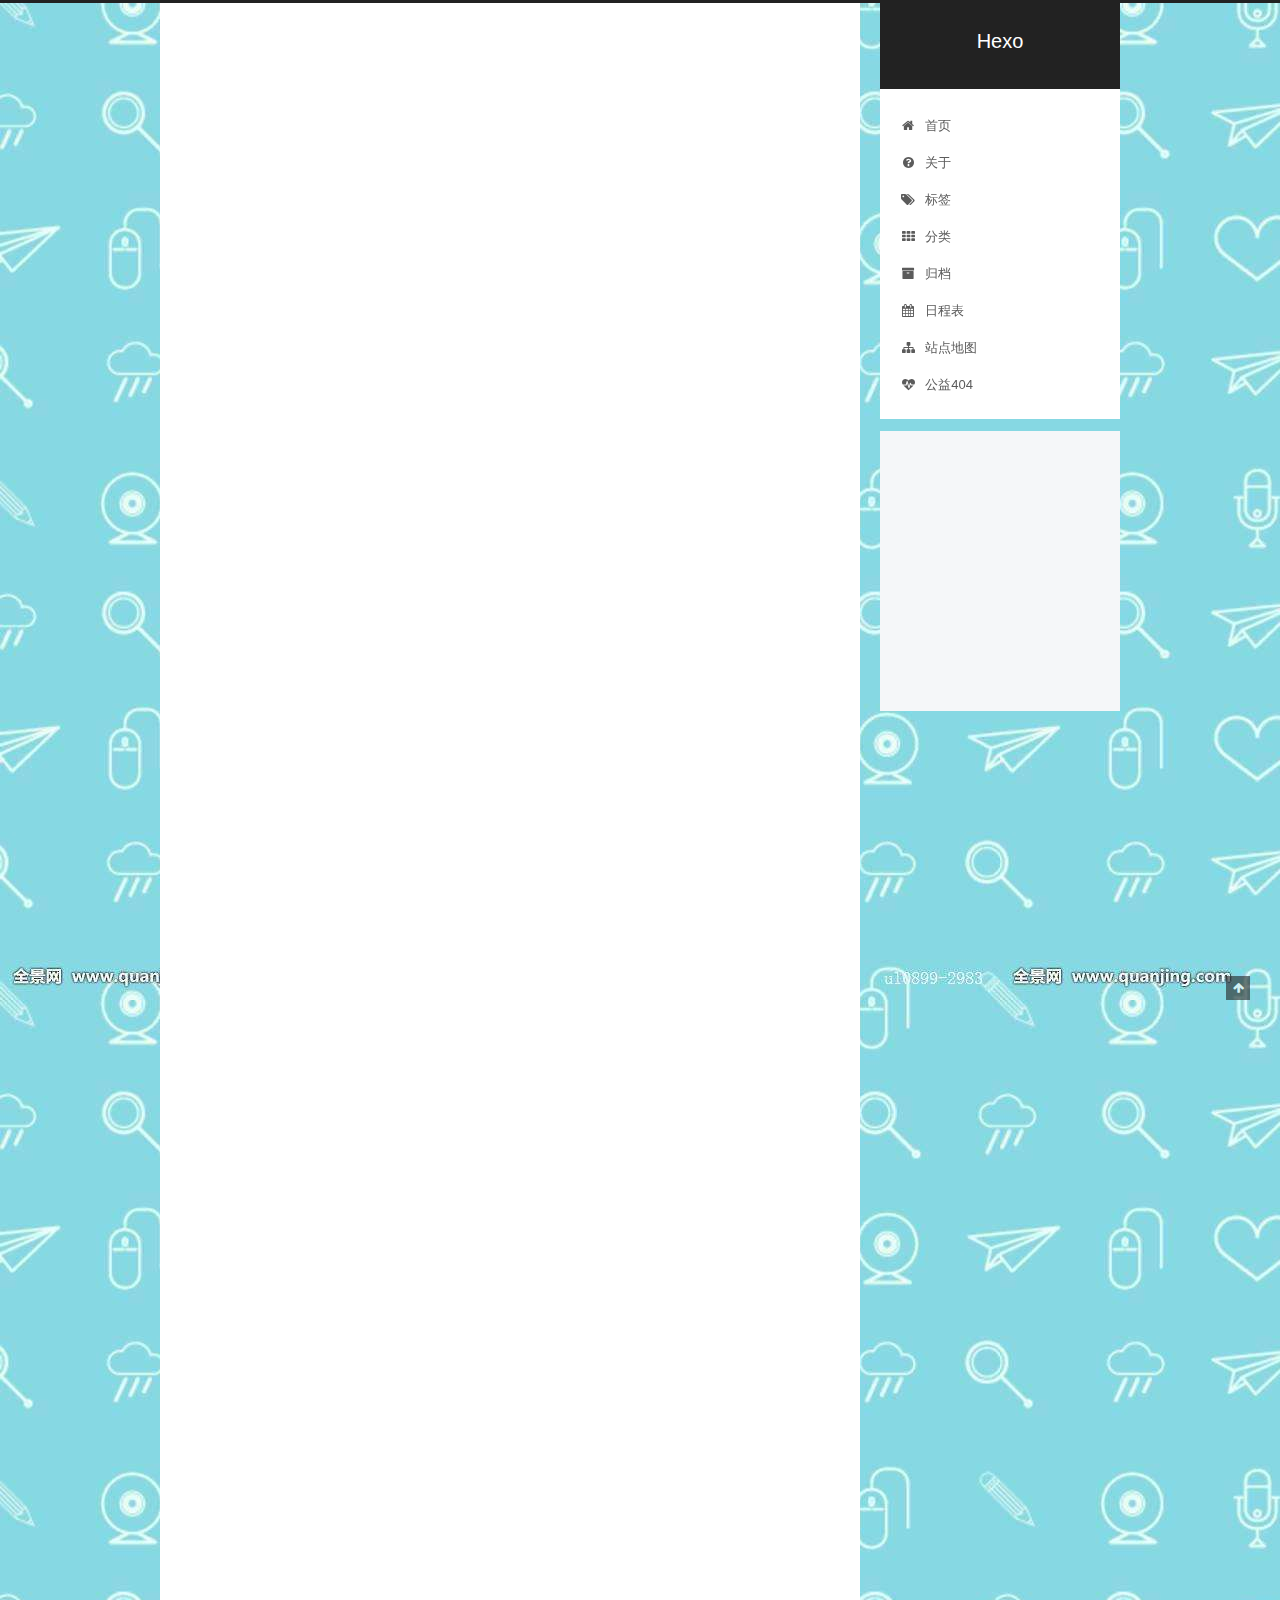
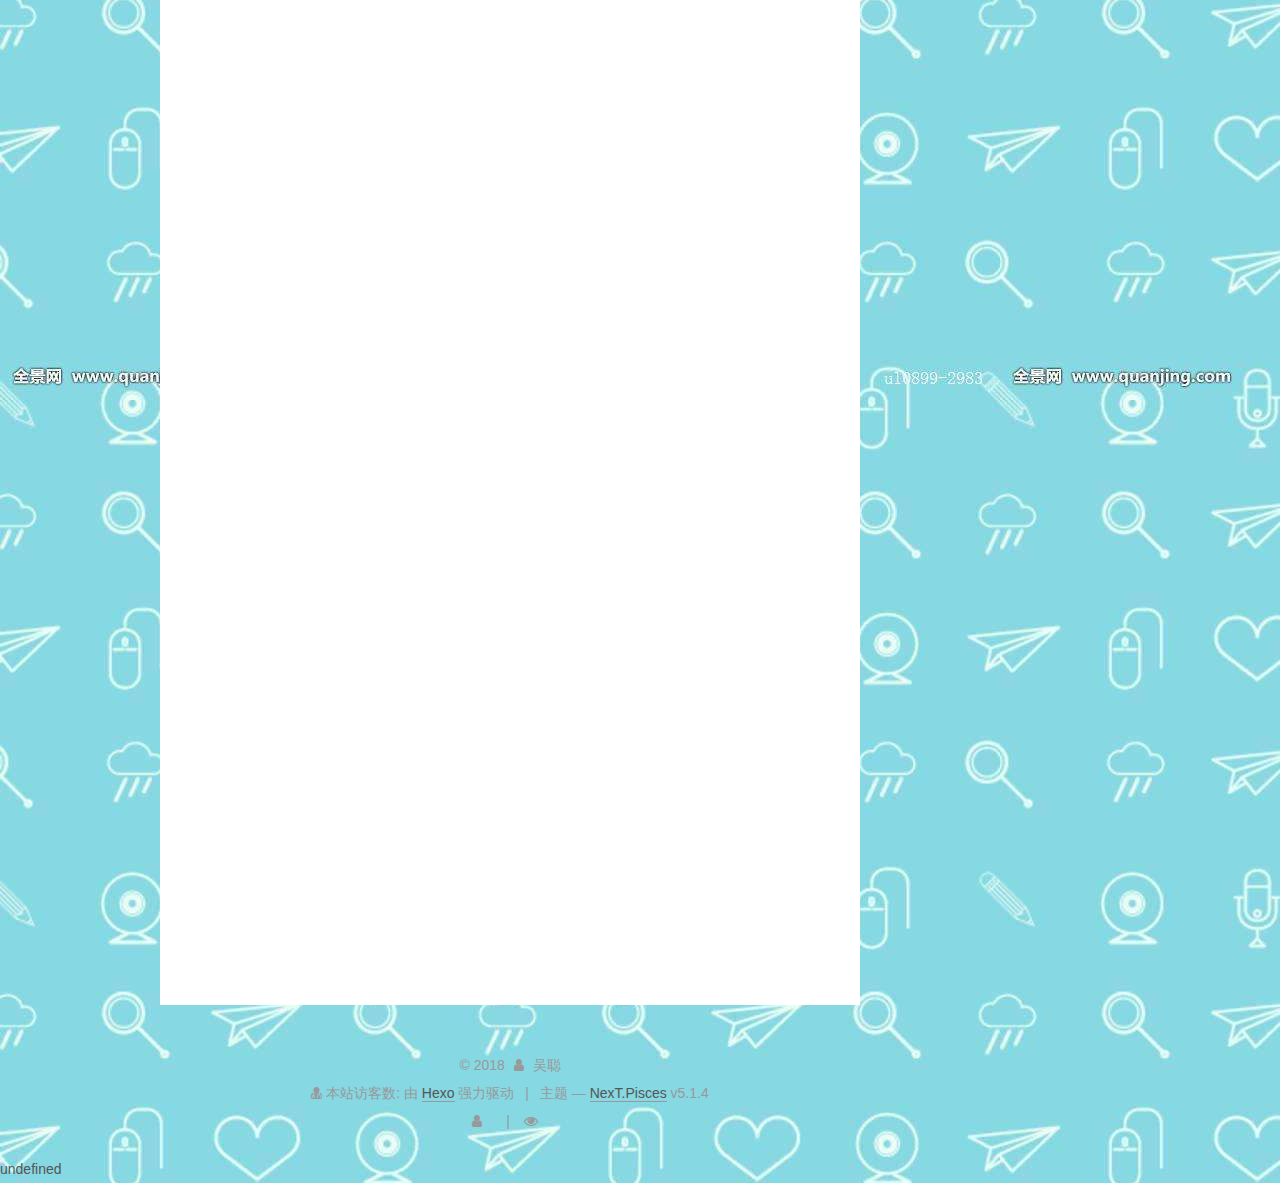
<file: 2018/06/19/shixun/index.html>
<!DOCTYPE html>



  


<html class="theme-next pisces use-motion" lang="zh-Hans">
<head>
  <meta charset="UTF-8"/>
<meta http-equiv="X-UA-Compatible" content="IE=edge" />
<meta name="viewport" content="width=device-width, initial-scale=1, maximum-scale=1"/>
<meta name="theme-color" content="#222">









<meta http-equiv="Cache-Control" content="no-transform" />
<meta http-equiv="Cache-Control" content="no-siteapp" />
















  
  
  <link href="/lib/fancybox/source/jquery.fancybox.css?v=2.1.5" rel="stylesheet" type="text/css" />







<link href="/lib/font-awesome/css/font-awesome.min.css?v=4.6.2" rel="stylesheet" type="text/css" />

<link href="/css/main.css?v=5.1.4" rel="stylesheet" type="text/css" />


  <link rel="apple-touch-icon" sizes="180x180" href="/images/apple-touch-icon-next.png?v=5.1.4">


  <link rel="icon" type="image/png" sizes="32x32" href="/images/favicon-32x32-next.png?v=5.1.4">


  <link rel="icon" type="image/png" sizes="16x16" href="/images/favicon-16x16-next.png?v=5.1.4">


  <link rel="mask-icon" href="/images/logo.svg?v=5.1.4" color="#222">





  <meta name="keywords" content="Hexo, NexT" />





  <link rel="alternate" href="/atom.xml" title="Hexo" type="application/atom+xml" />






<meta name="description" content="实训目的：1、培养学生综合应用软件开发的理论，运用Java程序设计语言、Oracle数据库、CSS样式表，JavaScript语言、JSP和Struts等技术开发B/S构架的系统，从而建立起WEB开发的完整概念，深化WEB设计的思想，熟悉WEB程序的开发流程，掌握WEB程序开发的关键技术；锻炼学生软件工程，数据库应用开发，程序设计，动态网页设计、网站建设的能力，进一步巩固所学知识，为今后从事本专业">
<meta property="og:type" content="article">
<meta property="og:title" content="实训报告">
<meta property="og:url" content="http://yoursite.com/2018/06/19/shixun/index.html">
<meta property="og:site_name" content="Hexo">
<meta property="og:description" content="实训目的：1、培养学生综合应用软件开发的理论，运用Java程序设计语言、Oracle数据库、CSS样式表，JavaScript语言、JSP和Struts等技术开发B/S构架的系统，从而建立起WEB开发的完整概念，深化WEB设计的思想，熟悉WEB程序的开发流程，掌握WEB程序开发的关键技术；锻炼学生软件工程，数据库应用开发，程序设计，动态网页设计、网站建设的能力，进一步巩固所学知识，为今后从事本专业">
<meta property="og:locale" content="zh-Hans">
<meta property="og:image" content="http://yoursite.com/2018/06/19/shixun/2.jpg">
<meta property="og:updated_time" content="2018-06-19T07:13:40.553Z">
<meta name="twitter:card" content="summary">
<meta name="twitter:title" content="实训报告">
<meta name="twitter:description" content="实训目的：1、培养学生综合应用软件开发的理论，运用Java程序设计语言、Oracle数据库、CSS样式表，JavaScript语言、JSP和Struts等技术开发B/S构架的系统，从而建立起WEB开发的完整概念，深化WEB设计的思想，熟悉WEB程序的开发流程，掌握WEB程序开发的关键技术；锻炼学生软件工程，数据库应用开发，程序设计，动态网页设计、网站建设的能力，进一步巩固所学知识，为今后从事本专业">
<meta name="twitter:image" content="http://yoursite.com/2018/06/19/shixun/2.jpg">



<script type="text/javascript" id="hexo.configurations">
  var NexT = window.NexT || {};
  var CONFIG = {
    root: '/',
    scheme: 'Pisces',
    version: '5.1.4',
    sidebar: {"position":"right","display":"post","offset":12,"b2t":false,"scrollpercent":false,"onmobile":false},
    fancybox: true,
    tabs: true,
    motion: {"enable":true,"async":false,"transition":{"post_block":"fadeIn","post_header":"slideDownIn","post_body":"slideDownIn","coll_header":"slideLeftIn","sidebar":"slideUpIn"}},
    duoshuo: {
      userId: '0',
      author: '博主'
    },
    algolia: {
      applicationID: '',
      apiKey: '',
      indexName: '',
      hits: {"per_page":10},
      labels: {"input_placeholder":"Search for Posts","hits_empty":"We didn't find any results for the search: ${query}","hits_stats":"${hits} results found in ${time} ms"}
    }
  };
</script>



  <link rel="canonical" href="http://yoursite.com/2018/06/19/shixun/"/>





  <title>实训报告 | Hexo</title>
  








</head>

<body itemscope itemtype="http://schema.org/WebPage" lang="zh-Hans">

  
  
    
  

  <div class="container sidebar-position-right page-post-detail">
    <div class="headband"></div>

    <header id="header" class="header" itemscope itemtype="http://schema.org/WPHeader">
      <div class="header-inner"><div class="site-brand-wrapper">
  <div class="site-meta ">
    

    <div class="custom-logo-site-title">
      <a href="/"  class="brand" rel="start">
        <span class="logo-line-before"><i></i></span>
        <span class="site-title">Hexo</span>
        <span class="logo-line-after"><i></i></span>
      </a>
    </div>
      
        <p class="site-subtitle"></p>
      
  </div>

  <div class="site-nav-toggle">
    <button>
      <span class="btn-bar"></span>
      <span class="btn-bar"></span>
      <span class="btn-bar"></span>
    </button>
  </div>
</div>

<nav class="site-nav">
  

  
    <ul id="menu" class="menu">
      
        
        <li class="menu-item menu-item-home">
          <a href="/" rel="section">
            
              <i class="menu-item-icon fa fa-fw fa-home"></i> <br />
            
            首页
          </a>
        </li>
      
        
        <li class="menu-item menu-item-about">
          <a href="/about" rel="section">
            
              <i class="menu-item-icon fa fa-fw fa-question-circle"></i> <br />
            
            关于
          </a>
        </li>
      
        
        <li class="menu-item menu-item-tags">
          <a href="/tags/" rel="section">
            
              <i class="menu-item-icon fa fa-fw fa-tags"></i> <br />
            
            标签
          </a>
        </li>
      
        
        <li class="menu-item menu-item-categories">
          <a href="/categories/" rel="section">
            
              <i class="menu-item-icon fa fa-fw fa-th"></i> <br />
            
            分类
          </a>
        </li>
      
        
        <li class="menu-item menu-item-archives">
          <a href="/archives/" rel="section">
            
              <i class="menu-item-icon fa fa-fw fa-archive"></i> <br />
            
            归档
          </a>
        </li>
      
        
        <li class="menu-item menu-item-schedule">
          <a href="/schedule/" rel="section">
            
              <i class="menu-item-icon fa fa-fw fa-calendar"></i> <br />
            
            日程表
          </a>
        </li>
      
        
        <li class="menu-item menu-item-sitemap">
          <a href="/sitemap.xml" rel="section">
            
              <i class="menu-item-icon fa fa-fw fa-sitemap"></i> <br />
            
            站点地图
          </a>
        </li>
      
        
        <li class="menu-item menu-item-commonweal">
          <a href="/404/" rel="section">
            
              <i class="menu-item-icon fa fa-fw fa-heartbeat"></i> <br />
            
            公益404
          </a>
        </li>
      

      
    </ul>
  

  
</nav>



 </div>
    </header>

    <main id="main" class="main">
      <div class="main-inner">
        <div class="content-wrap">
          <div id="content" class="content">
            

  <div id="posts" class="posts-expand">
    

  

  
  
  

  <article class="post post-type-normal" itemscope itemtype="http://schema.org/Article">
  
  
  
  <div class="post-block">
    <link itemprop="mainEntityOfPage" href="http://yoursite.com/2018/06/19/shixun/">

    <span hidden itemprop="author" itemscope itemtype="http://schema.org/Person">
      <meta itemprop="name" content="吴聪">
      <meta itemprop="description" content="">
      <meta itemprop="image" content="/images/33.jpg">
    </span>

    <span hidden itemprop="publisher" itemscope itemtype="http://schema.org/Organization">
      <meta itemprop="name" content="Hexo">
    </span>

    
      <header class="post-header">

        
        
          <h1 class="post-title" itemprop="name headline">实训报告</h1>
        

        <div class="post-meta">
          <span class="post-time">
            
              <span class="post-meta-item-icon">
                <i class="fa fa-calendar-o"></i>
              </span>
              
                <span class="post-meta-item-text">发表于</span>
              
              <time title="创建于" itemprop="dateCreated datePublished" datetime="2018-06-19T14:22:54+08:00">
                2018-06-19
              </time>
            

            

            
          </span>

          

          
            
          

          
          

          
            <span class="post-meta-divider">|</span>
            <span class="page-pv"><i class="fa fa-file-o"></i>
            <span class="busuanzi-value" id="busuanzi_value_page_pv" ></span>
            </span>
          

          

          

        </div>
      </header>
    

    
    
    
    <div class="post-body" itemprop="articleBody">

      
      

      
        <h2 id="实训目的："><a href="#实训目的：" class="headerlink" title="实训目的："></a>实训目的：</h2><p>1、培养学生综合应用软件开发的理论，运用Java程序设计语言、Oracle数据库、CSS样式表，JavaScript语言、JSP和Struts等技术开发B/S构架的系统，从而建立起WEB开发的完整概念，深化WEB设计的思想，熟悉WEB程序的开发流程，掌握WEB程序开发的关键技术；锻炼学生软件工程，数据库应用开发，程序设计，动态网页设计、网站建设的能力，进一步巩固所学知识，为今后从事本专业相关工作奠定坚实基础。</p>
<h3 id="2、毕业技能综合实训项目简介："><a href="#2、毕业技能综合实训项目简介：" class="headerlink" title="2、毕业技能综合实训项目简介："></a>2、毕业技能综合实训项目简介：</h3><p>个人博客系统是模仿QQ空间的博客系统，它主要的功能有：日志的管理，留言的管理，相册的管理，个人资料的管理。<br><br>（1）日志管理：博主和游客都可以浏览和查询日志信息，其中查询数根据日志的类别进行查询。管理员不仅可以浏览和查询日志信息，还能更改、添加和删除日志信息，以更新日志数据库，以便发布日志信息。博主和游客可以浏览的日志信息包括：日志的标题，日志的内容，日志的类别，日志的发表时间。管理员即博主可以查看和修改的日志信息包括：日志的标题，日志的内容，日志的类别，博主可以根据实际需要进行日志的删除和修改添加。<br><br>（2）相册管理：博主和游客都可以浏览相册信息，博主不仅可以浏览，还可以添加、编辑和删除相册。博主和游客可以浏览的相册信息包括：相册的名称，相册的描述，相册的创建时间。博主可以查看和修改的相册信息包括：相册的名称，相册的描述，博主可以根据实际需要进行相册的删除和修改添加。<br><br>（3）留言管理：博主和游客都可以浏览和添加留言信息，博主不仅可以浏览、添加，还可以删除留言。博主和游客可以浏览的相册信息包括：留言的内容，留言的时间。博主可以根据实际需要进行相册的删除和修改添加。<br></p>
<h2 id="hexo配置："><a href="#hexo配置：" class="headerlink" title="hexo配置："></a>hexo配置：</h2><p>###使用以下命令下载hexo： ###<br>$ npm install hexo-cli -g<br>如果在安装过程中遇到以下错误<br>ERROR Deployer not found : github<br>则运行以下命令,或者你直接先运行这个命令更好。<br>$ npm install hexo-deployer-git –save</p>
<h3 id="hexo常用的命令："><a href="#hexo常用的命令：" class="headerlink" title="hexo常用的命令："></a>hexo常用的命令：</h3><p>$ hexo g 完整命令为hexo generate，用于生成静态文件。<br>$ hexo s 完整命令为hexo server，用于启动服务器，主要用来本地预览。<br>$ hexo d 完整命令为hexo deploy，用于将本地文件发布到github上。<br>$ hexo n 完整命令为hexo new，用于新建一篇文章。<br></p>
<h3 id="github使用步骤："><a href="#github使用步骤：" class="headerlink" title="github使用步骤："></a>github使用步骤：</h3><p>找到GitHub中项目地址，点击Clone or download按钮，获取Clone地址。最后连接github，github中的项目名称必须是name.github.io格式。<br></p>
<h2 id="Markdown语法："><a href="#Markdown语法：" class="headerlink" title="Markdown语法："></a>Markdown语法：</h2><h3 id="1-标题："><a href="#1-标题：" class="headerlink" title="1.标题："></a>1.标题：</h3><p>代码<br></p>
<p>#h1# ##h2## ###h3### ####h4#### #####h5####(#后面一定要打空格)</p>
<h3 id="2-分级标题："><a href="#2-分级标题：" class="headerlink" title="2.分级标题："></a>2.分级标题：</h3><p>注：= - 最少可以只写一个，兼容性一般</p>
<h1 id="一级标题"><a href="#一级标题" class="headerlink" title="一级标题"></a>一级标题</h1><h2 id="二级标题"><a href="#二级标题" class="headerlink" title="二级标题"></a>二级标题</h2><h3 id="3-多层嵌套"><a href="#3-多层嵌套" class="headerlink" title="3.多层嵌套"></a>3.多层嵌套</h3><blockquote>
<p>aaaaaaaaa</p>
<blockquote>
<p>bbbbbbbbb</p>
<blockquote>
<p>cccccccccc</p>
</blockquote>
</blockquote>
</blockquote>
<h3 id="4-插入链接："><a href="#4-插入链接：" class="headerlink" title="4.插入链接："></a>4.插入链接：</h3><p><a href="http://www.baidu.com/&quot; 百度一下&quot;" target="_blank" rel="noopener">百度1</a>{:target=”_blank”} </p>
<p><img src="/2018/06/19/shixun/2.jpg" alt="xie"></p>

      
    </div>
    
    
    

    

    

    

    <footer class="post-footer">
      

      
      
      

      
        <div class="post-nav">
          <div class="post-nav-next post-nav-item">
            
              <a href="/2018/06/13/gongzuo/" rel="next" title="毕业季">
                <i class="fa fa-chevron-left"></i> 毕业季
              </a>
            
          </div>

          <span class="post-nav-divider"></span>

          <div class="post-nav-prev post-nav-item">
            
          </div>
        </div>
      

      
      
    </footer>
  </div>
  
  
  
  </article>



    <div class="post-spread">
      
    </div>
  </div>


          </div>
          


          

  
    <div class="comments" id="comments">
      <div id="lv-container" data-id="city" data-uid="MTAyMC8zNzMzMS8xMzg2NQ=="></div>
    </div>

  



        </div>
        
          
  
  <div class="sidebar-toggle">
    <div class="sidebar-toggle-line-wrap">
      <span class="sidebar-toggle-line sidebar-toggle-line-first"></span>
      <span class="sidebar-toggle-line sidebar-toggle-line-middle"></span>
      <span class="sidebar-toggle-line sidebar-toggle-line-last"></span>
    </div>
  </div>

  <aside id="sidebar" class="sidebar">
    
    <div class="sidebar-inner">

      

      
        <ul class="sidebar-nav motion-element">
          <li class="sidebar-nav-toc sidebar-nav-active" data-target="post-toc-wrap">
            文章目录
          </li>
          <li class="sidebar-nav-overview" data-target="site-overview-wrap">
            站点概览
          </li>
        </ul>
      

      <section class="site-overview-wrap sidebar-panel">
        <div class="site-overview">
          <div class="site-author motion-element" itemprop="author" itemscope itemtype="http://schema.org/Person">
            
              <img class="site-author-image" itemprop="image"
                src="/images/33.jpg"
                alt="吴聪" />
            
              <p class="site-author-name" itemprop="name">吴聪</p>
              <p class="site-description motion-element" itemprop="description">个性博客</p>
          </div>

          <nav class="site-state motion-element">

            
              <div class="site-state-item site-state-posts">
              
                <a href="/archives/">
              
                  <span class="site-state-item-count">3</span>
                  <span class="site-state-item-name">日志</span>
                </a>
              </div>
            

            

            
              
              
              <div class="site-state-item site-state-tags">
                
                  <span class="site-state-item-count">2</span>
                  <span class="site-state-item-name">标签</span>
                
              </div>
            

          </nav>

          
            <div class="feed-link motion-element">
              <a href="/atom.xml" rel="alternate">
                <i class="fa fa-rss"></i>
                RSS
              </a>
            </div>
          

          

          
          

          
          

          

        </div>
      </section>

      
      <!--noindex-->
        <section class="post-toc-wrap motion-element sidebar-panel sidebar-panel-active">
          <div class="post-toc">

            
              
            

            
              <div class="post-toc-content"><ol class="nav"><li class="nav-item nav-level-2"><a class="nav-link" href="#实训目的："><span class="nav-number">1.</span> <span class="nav-text">实训目的：</span></a><ol class="nav-child"><li class="nav-item nav-level-3"><a class="nav-link" href="#2、毕业技能综合实训项目简介："><span class="nav-number">1.1.</span> <span class="nav-text">2、毕业技能综合实训项目简介：</span></a></li></ol></li><li class="nav-item nav-level-2"><a class="nav-link" href="#hexo配置："><span class="nav-number">2.</span> <span class="nav-text">hexo配置：</span></a><ol class="nav-child"><li class="nav-item nav-level-3"><a class="nav-link" href="#hexo常用的命令："><span class="nav-number">2.1.</span> <span class="nav-text">hexo常用的命令：</span></a></li><li class="nav-item nav-level-3"><a class="nav-link" href="#github使用步骤："><span class="nav-number">2.2.</span> <span class="nav-text">github使用步骤：</span></a></li></ol></li><li class="nav-item nav-level-2"><a class="nav-link" href="#Markdown语法："><span class="nav-number">3.</span> <span class="nav-text">Markdown语法：</span></a><ol class="nav-child"><li class="nav-item nav-level-3"><a class="nav-link" href="#1-标题："><span class="nav-number">3.1.</span> <span class="nav-text">1.标题：</span></a></li><li class="nav-item nav-level-3"><a class="nav-link" href="#2-分级标题："><span class="nav-number">3.2.</span> <span class="nav-text">2.分级标题：</span></a></li></ol></li></ol></li><li class="nav-item nav-level-1"><a class="nav-link" href="#一级标题"><span class="nav-number"></span> <span class="nav-text">一级标题</span></a><ol class="nav-child"><li class="nav-item nav-level-2"><a class="nav-link" href="#二级标题"><span class="nav-number">1.</span> <span class="nav-text">二级标题</span></a><ol class="nav-child"><li class="nav-item nav-level-3"><a class="nav-link" href="#3-多层嵌套"><span class="nav-number">1.1.</span> <span class="nav-text">3.多层嵌套</span></a></li><li class="nav-item nav-level-3"><a class="nav-link" href="#4-插入链接："><span class="nav-number">1.2.</span> <span class="nav-text">4.插入链接：</span></a></li></ol></li></ol></div>
            

          </div>
        </section>
      <!--/noindex-->
      

      

    </div>
  </aside>


        
      </div>
    </main>

    <footer id="footer" class="footer">
      <div class="footer-inner">
        <script async src="https://dn-lbstatics.qbox.me/busuanzi/2.3/busuanzi.pure.mini.js">
</script>

<div class="copyright">&copy; <span itemprop="copyrightYear">2018</span>
  <span class="with-love">
    <i class="fa fa-user"></i>
  </span>
  <span class="author" itemprop="copyrightHolder">吴聪</span>

  
</div>

<div class="powered-by">
<i class="fa fa-user-md"></i><span id="busuanzi_container_site_uv">
  本站访客数:<span id="busuanzi_value_site_uv"></span>
</span>
</div>


  <div class="powered-by">由 <a class="theme-link" target="_blank" href="https://hexo.io">Hexo</a> 强力驱动</div>



  <span class="post-meta-divider">|</span>



  <div class="theme-info">主题 &mdash; <a class="theme-link" target="_blank" href="https://github.com/iissnan/hexo-theme-next">NexT.Pisces</a> v5.1.4</div>




        
<div class="busuanzi-count">
  <script async src="https://dn-lbstatics.qbox.me/busuanzi/2.3/busuanzi.pure.mini.js"></script>

  
    <span class="site-uv">
      <i class="fa fa-user"></i>
      <span class="busuanzi-value" id="busuanzi_value_site_uv"></span>
      
    </span>
  

  
    <span class="site-pv">
      <i class="fa fa-eye"></i>
      <span class="busuanzi-value" id="busuanzi_value_site_pv"></span>
      
    </span>
  
</div>








        
      </div>
    </footer>

    
      <div class="back-to-top">
        <i class="fa fa-arrow-up"></i>
        
      </div>
    

    

  </div>

  

<script type="text/javascript">
  if (Object.prototype.toString.call(window.Promise) !== '[object Function]') {
    window.Promise = null;
  }
</script>









  












  
  
    <script type="text/javascript" src="/lib/jquery/index.js?v=2.1.3"></script>
  

  
  
    <script type="text/javascript" src="/lib/fastclick/lib/fastclick.min.js?v=1.0.6"></script>
  

  
  
    <script type="text/javascript" src="/lib/jquery_lazyload/jquery.lazyload.js?v=1.9.7"></script>
  

  
  
    <script type="text/javascript" src="/lib/velocity/velocity.min.js?v=1.2.1"></script>
  

  
  
    <script type="text/javascript" src="/lib/velocity/velocity.ui.min.js?v=1.2.1"></script>
  

  
  
    <script type="text/javascript" src="/lib/fancybox/source/jquery.fancybox.pack.js?v=2.1.5"></script>
  


  


  <script type="text/javascript" src="/js/src/utils.js?v=5.1.4"></script>

  <script type="text/javascript" src="/js/src/motion.js?v=5.1.4"></script>



  
  


  <script type="text/javascript" src="/js/src/affix.js?v=5.1.4"></script>

  <script type="text/javascript" src="/js/src/schemes/pisces.js?v=5.1.4"></script>



  
  <script type="text/javascript" src="/js/src/scrollspy.js?v=5.1.4"></script>
<script type="text/javascript" src="/js/src/post-details.js?v=5.1.4"></script>



  


  <script type="text/javascript" src="/js/src/bootstrap.js?v=5.1.4"></script>



  


  




	





  





  
    <script type="text/javascript">
      (function(d, s) {
        var j, e = d.getElementsByTagName(s)[0];
        if (typeof LivereTower === 'function') { return; }
        j = d.createElement(s);
        j.src = 'https://cdn-city.livere.com/js/embed.dist.js';
        j.async = true;
        e.parentNode.insertBefore(j, e);
      })(document, 'script');
    </script>
  












  





  

  

  

  
  

  

  

  

  <!-- 页面点击小红心 -->
<script type="text/javascript" src="/js/src/love.js"></script>
undefined
<script src="/live2dw/lib/L2Dwidget.min.js?0c58a1486de42ac6cc1c59c7d98ae887"></script><script>L2Dwidget.init({"model":"wanko","bottom":-30,"pluginJsPath":"lib/","pluginModelPath":"assets/","pluginRootPath":"live2dw/"});</script></body>
</html>
</file>
<file: css/main.css>
/* normalize.css v3.0.2 | MIT License | git.io/normalize */
html {
  font-family: sans-serif; /* 1 */
  -ms-text-size-adjust: 100%; /* 2 */
  -webkit-text-size-adjust: 100%; /* 2 */
}
body {
  margin: 0;
}
article,
aside,
details,
figcaption,
figure,
footer,
header,
hgroup,
main,
menu,
nav,
section,
summary {
  display: block;
}
audio,
canvas,
progress,
video {
  display: inline-block; /* 1 */
  vertical-align: baseline; /* 2 */
}
audio:not([controls]) {
  display: none;
  height: 0;
}
[hidden],
template {
  display: none;
}
a {
  background-color: transparent;
}
a:active,
a:hover {
  outline: 0;
}
abbr[title] {
  border-bottom: 1px dotted;
}
b,
strong {
  font-weight: bold;
}
dfn {
  font-style: italic;
}
h1 {
  font-size: 2em;
  margin: 0.67em 0;
}
mark {
  background: #ff0;
  color: #000;
}
small {
  font-size: 80%;
}
sub,
sup {
  font-size: 75%;
  line-height: 0;
  position: relative;
  vertical-align: baseline;
}
sup {
  top: -0.5em;
}
sub {
  bottom: -0.25em;
}
img {
  border: 0;
}
svg:not(:root) {
  overflow: hidden;
}
figure {
  margin: 1em 40px;
}
hr {
  -moz-box-sizing: content-box;
  box-sizing: content-box;
  height: 0;
}
pre {
  overflow: auto;
}
code,
kbd,
pre,
samp {
  font-family: monospace, monospace;
  font-size: 1em;
}
button,
input,
optgroup,
select,
textarea {
  color: inherit; /* 1 */
  font: inherit; /* 2 */
  margin: 0; /* 3 */
}
button {
  overflow: visible;
}
button,
select {
  text-transform: none;
}
button,
html input[type="button"],
input[type="reset"],
input[type="submit"] {
  -webkit-appearance: button; /* 2 */
  cursor: pointer; /* 3 */
}
button[disabled],
html input[disabled] {
  cursor: default;
}
button::-moz-focus-inner,
input::-moz-focus-inner {
  border: 0;
  padding: 0;
}
input {
  line-height: normal;
}
input[type="checkbox"],
input[type="radio"] {
  box-sizing: border-box; /* 1 */
  padding: 0; /* 2 */
}
input[type="number"]::-webkit-inner-spin-button,
input[type="number"]::-webkit-outer-spin-button {
  height: auto;
}
input[type="search"] {
  -webkit-appearance: textfield; /* 1 */
  -moz-box-sizing: content-box;
  -webkit-box-sizing: content-box; /* 2 */
  box-sizing: content-box;
}
input[type="search"]::-webkit-search-cancel-button,
input[type="search"]::-webkit-search-decoration {
  -webkit-appearance: none;
}
fieldset {
  border: 1px solid #c0c0c0;
  margin: 0 2px;
  padding: 0.35em 0.625em 0.75em;
}
legend {
  border: 0; /* 1 */
  padding: 0; /* 2 */
}
textarea {
  overflow: auto;
}
optgroup {
  font-weight: bold;
}
table {
  border-collapse: collapse;
  border-spacing: 0;
}
td,
th {
  padding: 0;
}
::selection {
  background: #262a30;
  color: #fff;
}
body {
  position: relative;
  font-family: 'Lato', "PingFang SC", "Microsoft YaHei", sans-serif;
  font-size: 14px;
  line-height: 2;
  color: #555;
  background: #f5f7f9;
}
@media (max-width: 767px) {
  body {
    padding-right: 0 !important;
  }
}
@media (min-width: 768px) and (max-width: 991px) {
  body {
    padding-right: 0 !important;
  }
}
@media (min-width: 1600px) {
  body {
    font-size: 16px;
  }
}
h1,
h2,
h3,
h4,
h5,
h6 {
  margin: 0;
  padding: 0;
  font-weight: bold;
  line-height: 1.5;
  font-family: 'Lato', "PingFang SC", "Microsoft YaHei", sans-serif;
}
h2,
h3,
h4,
h5,
h6 {
  margin: 20px 0 15px;
}
h1 {
  font-size: 22px;
}
@media (max-width: 767px) {
  h1 {
    font-size: 18px;
  }
}
h2 {
  font-size: 20px;
}
@media (max-width: 767px) {
  h2 {
    font-size: 16px;
  }
}
h3 {
  font-size: 18px;
}
@media (max-width: 767px) {
  h3 {
    font-size: 14px;
  }
}
h4 {
  font-size: 16px;
}
@media (max-width: 767px) {
  h4 {
    font-size: 12px;
  }
}
h5 {
  font-size: 14px;
}
@media (max-width: 767px) {
  h5 {
    font-size: 10px;
  }
}
h6 {
  font-size: 12px;
}
@media (max-width: 767px) {
  h6 {
    font-size: 8px;
  }
}
p {
  margin: 0 0 20px 0;
}
a {
  color: #555;
  text-decoration: none;
  outline: none;
  border-bottom: 1px solid #999;
  word-wrap: break-word;
}
a:hover {
  color: #222;
  border-bottom-color: #222;
}
blockquote {
  margin: 0;
  padding: 0;
}
img {
  display: block;
  margin: auto;
  max-width: 100%;
  height: auto;
}
hr {
  margin: 40px 0;
  height: 3px;
  border: none;
  background-color: #ddd;
  background-image: repeating-linear-gradient(-45deg, #fff, #fff 4px, transparent 4px, transparent 8px);
}
blockquote {
  padding: 0 15px;
  color: #666;
  border-left: 4px solid #ddd;
}
blockquote cite::before {
  content: "-";
  padding: 0 5px;
}
dt {
  font-weight: 700;
}
dd {
  margin: 0;
  padding: 0;
}
kbd {
  border: 1px solid #ccc;
  border-radius: 0.2em;
  box-shadow: 0.1em 0.1em 0.2em rgba(0,0,0,0.1);
  background-color: #f9f9f9;
  font-family: inherit;
  background-image: -webkit-linear-gradient(top, #eee, #fff, #eee);
  padding: 0.1em 0.3em;
  white-space: nowrap;
}
.text-left {
  text-align: left;
}
.text-center {
  text-align: center;
}
.text-right {
  text-align: right;
}
.text-justify {
  text-align: justify;
}
.text-nowrap {
  white-space: nowrap;
}
.text-lowercase {
  text-transform: lowercase;
}
.text-uppercase {
  text-transform: uppercase;
}
.text-capitalize {
  text-transform: capitalize;
}
.center-block {
  display: block;
  margin-left: auto;
  margin-right: auto;
}
.clearfix:before,
.clearfix:after {
  content: " ";
  display: table;
}
.clearfix:after {
  clear: both;
}
.pullquote {
  width: 45%;
}
.pullquote.left {
  float: left;
  margin-left: 5px;
  margin-right: 10px;
}
.pullquote.right {
  float: right;
  margin-left: 10px;
  margin-right: 5px;
}
.affix.affix.affix {
  position: fixed;
}
.translation {
  margin-top: -20px;
  font-size: 14px;
  color: #999;
}
.scrollbar-measure {
  width: 100px;
  height: 100px;
  overflow: scroll;
  position: absolute;
  top: -9999px;
}
.use-motion .motion-element {
  opacity: 0;
}
table {
  margin: 20px 0;
  width: 100%;
  border-collapse: collapse;
  border-spacing: 0;
  border: 1px solid #ddd;
  font-size: 14px;
  table-layout: fixed;
  word-wrap: break-all;
}
table>tbody>tr:nth-of-type(odd) {
  background-color: #f9f9f9;
}
table>tbody>tr:hover {
  background-color: #f5f5f5;
}
caption,
th,
td {
  padding: 8px;
  text-align: left;
  vertical-align: middle;
  font-weight: normal;
}
th,
td {
  border-bottom: 3px solid #ddd;
  border-right: 1px solid #eee;
}
th {
  padding-bottom: 10px;
  font-weight: 700;
}
td {
  border-bottom-width: 1px;
}
html,
body {
  height: 100%;
}
.container {
  position: relative;
  min-height: 100%;
}
.header-inner {
  margin: 0 auto;
  padding: 100px 0 70px;
  width: 700px;
}
@media (min-width: 1600px) {
  .container .header-inner {
    width: 900px;
  }
}
.main {
  padding-bottom: 150px;
}
.main-inner {
  margin: 0 auto;
  width: 700px;
}
@media (min-width: 1600px) {
  .container .main-inner {
    width: 900px;
  }
}
.footer {
  position: absolute;
  left: 0;
  bottom: 0;
  width: 100%;
  min-height: 50px;
}
.footer-inner {
  box-sizing: border-box;
  margin: 20px auto;
  width: 700px;
}
@media (min-width: 1600px) {
  .container .footer-inner {
    width: 900px;
  }
}
pre,
.highlight {
  overflow: auto;
  margin: 20px 0;
  padding: 0;
  font-size: 13px;
  color: #4d4d4c;
  background: #f7f7f7;
  line-height: 1.6;
}
pre,
code {
  font-family: consolas, Menlo, "PingFang SC", "Microsoft YaHei", monospace;
}
code {
  padding: 2px 4px;
  word-wrap: break-word;
  color: #555;
  background: #eee;
  border-radius: 3px;
  font-size: 13px;
}
pre {
  padding: 10px;
}
pre code {
  padding: 0;
  color: #4d4d4c;
  background: none;
  text-shadow: none;
}
.highlight {
  border-radius: 1px;
}
.highlight pre {
  border: none;
  margin: 0;
  padding: 10px 0;
}
.highlight table {
  margin: 0;
  width: auto;
  border: none;
}
.highlight td {
  border: none;
  padding: 0;
}
.highlight figcaption {
  font-size: 1em;
  color: #4d4d4c;
  line-height: 1em;
  margin-bottom: 1em;
}
.highlight figcaption:before,
.highlight figcaption:after {
  content: " ";
  display: table;
}
.highlight figcaption:after {
  clear: both;
}
.highlight figcaption a {
  float: right;
  color: #4d4d4c;
}
.highlight figcaption a:hover {
  border-bottom-color: #4d4d4c;
}
.highlight .gutter pre {
  padding-left: 10px;
  padding-right: 10px;
  color: #869194;
  text-align: right;
  background-color: #eff2f3;
}
.highlight .code pre {
  width: 100%;
  padding-left: 10px;
  padding-right: 10px;
  background-color: #f7f7f7;
}
.highlight .line {
  height: 20px;
}
.gutter {
  -webkit-user-select: none;
  -moz-user-select: none;
  -ms-user-select: none;
  user-select: none;
}
.gist table {
  width: auto;
}
.gist table td {
  border: none;
}
pre .deletion {
  background: #fdd;
}
pre .addition {
  background: #dfd;
}
pre .meta {
  color: #8959a8;
}
pre .comment {
  color: #8e908c;
}
pre .variable,
pre .attribute,
pre .tag,
pre .regexp,
pre .ruby .constant,
pre .xml .tag .title,
pre .xml .pi,
pre .xml .doctype,
pre .html .doctype,
pre .css .id,
pre .css .class,
pre .css .pseudo {
  color: #c82829;
}
pre .number,
pre .preprocessor,
pre .built_in,
pre .literal,
pre .params,
pre .constant,
pre .command {
  color: #f5871f;
}
pre .ruby .class .title,
pre .css .rules .attribute,
pre .string,
pre .value,
pre .inheritance,
pre .header,
pre .ruby .symbol,
pre .xml .cdata,
pre .special,
pre .number,
pre .formula {
  color: #718c00;
}
pre .title,
pre .css .hexcolor {
  color: #3e999f;
}
pre .function,
pre .python .decorator,
pre .python .title,
pre .ruby .function .title,
pre .ruby .title .keyword,
pre .perl .sub,
pre .javascript .title,
pre .coffeescript .title {
  color: #4271ae;
}
pre .keyword,
pre .javascript .function {
  color: #8959a8;
}
.full-image.full-image.full-image.full-image {
  border: none;
  max-width: 100%;
  width: auto;
  margin: 20px auto 25px;
}
@media (min-width: 992px) {
  .full-image.full-image.full-image.full-image {
    max-width: none;
    width: 118%;
    margin: 0 -9%;
  }
}
.blockquote-center,
.page-home .post-type-quote blockquote,
.page-post-detail .post-type-quote blockquote {
  position: relative;
  margin: 40px 0;
  padding: 0;
  border-left: none;
  text-align: center;
}
.blockquote-center::before,
.page-home .post-type-quote blockquote::before,
.page-post-detail .post-type-quote blockquote::before,
.blockquote-center::after,
.page-home .post-type-quote blockquote::after,
.page-post-detail .post-type-quote blockquote::after {
  position: absolute;
  content: ' ';
  display: block;
  width: 100%;
  height: 24px;
  opacity: 0.2;
  background-repeat: no-repeat;
  background-position: 0 -6px;
  background-size: 22px 22px;
}
.blockquote-center::before,
.page-home .post-type-quote blockquote::before,
.page-post-detail .post-type-quote blockquote::before {
  top: -20px;
  background-image: url("../images/quote-l.svg");
  border-top: 1px solid #ccc;
}
.blockquote-center::after,
.page-home .post-type-quote blockquote::after,
.page-post-detail .post-type-quote blockquote::after {
  bottom: -20px;
  background-image: url("../images/quote-r.svg");
  border-bottom: 1px solid #ccc;
  background-position: 100% 8px;
}
.blockquote-center p,
.page-home .post-type-quote blockquote p,
.page-post-detail .post-type-quote blockquote p,
.blockquote-center div,
.page-home .post-type-quote blockquote div,
.page-post-detail .post-type-quote blockquote div {
  text-align: center;
}
.post .post-body .group-picture img {
  box-sizing: border-box;
  padding: 0 3px;
  border: none;
}
.post .group-picture-row {
  overflow: hidden;
  margin-top: 6px;
}
.post .group-picture-row:first-child {
  margin-top: 0;
}
.post .group-picture-column {
  float: left;
}
.page-post-detail .post-body .group-picture-column {
  float: none;
  margin-top: 10px;
  width: auto !important;
}
.page-post-detail .post-body .group-picture-column img {
  margin: 0 auto;
}
.page-archive .group-picture-container {
  overflow: hidden;
}
.page-archive .group-picture-row {
  float: left;
}
.page-archive .group-picture-row:first-child {
  margin-top: 6px;
}
.page-archive .group-picture-column {
  max-width: 150px;
  max-height: 150px;
}
.post-body .note {
  position: relative;
  padding: 15px;
  margin-bottom: 20px;
  border: 1px solid #eee;
  border-left-width: 5px;
  border-radius: 3px;
}
.post-body .note h2,
.post-body .note h3,
.post-body .note h4,
.post-body .note h5,
.post-body .note h6 {
  margin-top: 0;
  margin-bottom: 0;
  border-bottom: initial;
  padding-top: 0 !important;
}
.post-body .note p:first-child,
.post-body .note ul:first-child,
.post-body .note ol:first-child,
.post-body .note table:first-child,
.post-body .note pre:first-child,
.post-body .note blockquote:first-child {
  margin-top: 0;
}
.post-body .note p:last-child,
.post-body .note ul:last-child,
.post-body .note ol:last-child,
.post-body .note table:last-child,
.post-body .note pre:last-child,
.post-body .note blockquote:last-child {
  margin-bottom: 0;
}
.post-body .note.default {
  border-left-color: #777;
}
.post-body .note.default h2,
.post-body .note.default h3,
.post-body .note.default h4,
.post-body .note.default h5,
.post-body .note.default h6 {
  color: #777;
}
.post-body .note.primary {
  border-left-color: #6f42c1;
}
.post-body .note.primary h2,
.post-body .note.primary h3,
.post-body .note.primary h4,
.post-body .note.primary h5,
.post-body .note.primary h6 {
  color: #6f42c1;
}
.post-body .note.info {
  border-left-color: #428bca;
}
.post-body .note.info h2,
.post-body .note.info h3,
.post-body .note.info h4,
.post-body .note.info h5,
.post-body .note.info h6 {
  color: #428bca;
}
.post-body .note.success {
  border-left-color: #5cb85c;
}
.post-body .note.success h2,
.post-body .note.success h3,
.post-body .note.success h4,
.post-body .note.success h5,
.post-body .note.success h6 {
  color: #5cb85c;
}
.post-body .note.warning {
  border-left-color: #f0ad4e;
}
.post-body .note.warning h2,
.post-body .note.warning h3,
.post-body .note.warning h4,
.post-body .note.warning h5,
.post-body .note.warning h6 {
  color: #f0ad4e;
}
.post-body .note.danger {
  border-left-color: #d9534f;
}
.post-body .note.danger h2,
.post-body .note.danger h3,
.post-body .note.danger h4,
.post-body .note.danger h5,
.post-body .note.danger h6 {
  color: #d9534f;
}
.post-body .label {
  display: inline;
  padding: 0 2px;
  white-space: nowrap;
}
.post-body .label.default {
  background-color: #f0f0f0;
}
.post-body .label.primary {
  background-color: #efe6f7;
}
.post-body .label.info {
  background-color: #e5f2f8;
}
.post-body .label.success {
  background-color: #e7f4e9;
}
.post-body .label.warning {
  background-color: #fcf6e1;
}
.post-body .label.danger {
  background-color: #fae8eb;
}
.post-body .tabs {
  position: relative;
  display: block;
  margin-bottom: 20px;
  padding-top: 10px;
}
.post-body .tabs ul.nav-tabs {
  margin: 0;
  padding: 0;
  display: flex;
  margin-bottom: -1px;
}
@media (max-width: 413px) {
  .post-body .tabs ul.nav-tabs {
    display: block;
    margin-bottom: 5px;
  }
}
.post-body .tabs ul.nav-tabs li.tab {
  list-style-type: none !important;
  margin: 0 0.25em 0 0;
  border-top: 3px solid transparent;
  border-left: 1px solid transparent;
  border-right: 1px solid transparent;
}
@media (max-width: 413px) {
  .post-body .tabs ul.nav-tabs li.tab {
    margin: initial;
    border-top: 1px solid transparent;
    border-left: 3px solid transparent;
    border-right: 1px solid transparent;
    border-bottom: 1px solid transparent;
  }
}
.post-body .tabs ul.nav-tabs li.tab a {
  outline: 0;
  border-bottom: initial;
  display: block;
  line-height: 1.8em;
  padding: 0.25em 0.75em;
  transition-duration: 0.2s;
  transition-timing-function: ease-out;
  transition-delay: 0s;
}
.post-body .tabs ul.nav-tabs li.tab a i {
  width: 1.285714285714286em;
}
.post-body .tabs ul.nav-tabs li.tab.active {
  border-top: 3px solid #fc6423;
  border-left: 1px solid #ddd;
  border-right: 1px solid #ddd;
  background-color: #fff;
}
@media (max-width: 413px) {
  .post-body .tabs ul.nav-tabs li.tab.active {
    border-top: 1px solid #ddd;
    border-left: 3px solid #fc6423;
    border-right: 1px solid #ddd;
    border-bottom: 1px solid #ddd;
  }
}
.post-body .tabs ul.nav-tabs li.tab.active a {
  cursor: default;
  color: #555;
}
.post-body .tabs .tab-content {
  background-color: #fff;
}
.post-body .tabs .tab-content .tab-pane {
  border: 1px solid #ddd;
  padding: 20px 20px 0 20px;
}
.post-body .tabs .tab-content .tab-pane:not(.active) {
  display: none !important;
}
.post-body .tabs .tab-content .tab-pane.active {
  display: block !important;
}
.btn {
  display: inline-block;
  padding: 0 20px;
  font-size: 14px;
  color: #555;
  background: #fff;
  border: 2px solid #555;
  text-decoration: none;
  border-radius: 2px;
  transition-property: background-color;
  transition-duration: 0.2s;
  transition-timing-function: ease-in-out;
  transition-delay: 0s;
  line-height: 2;
}
.btn:hover {
  border-color: #222;
  color: #fff;
  background: #222;
}
.btn +.btn {
  margin: 0 0 8px 8px;
}
.btn .fa-fw {
  width: 1.285714285714286em;
  text-align: left;
}
.btn-bar {
  display: block;
  width: 22px;
  height: 2px;
  background: #555;
  border-radius: 1px;
}
.btn-bar+.btn-bar {
  margin-top: 4px;
}
.pagination {
  margin: 120px 0 40px;
  text-align: center;
  border-top: 1px solid #eee;
}
.page-number-basic,
.pagination .prev,
.pagination .next,
.pagination .page-number,
.pagination .space {
  display: inline-block;
  position: relative;
  top: -1px;
  margin: 0 10px;
  padding: 0 11px;
}
@media (max-width: 767px) {
  .page-number-basic,
  .pagination .prev,
  .pagination .next,
  .pagination .page-number,
  .pagination .space {
    margin: 0 5px;
  }
}
.pagination .prev,
.pagination .next,
.pagination .page-number {
  border-bottom: 0;
  border-top: 1px solid #eee;
  transition-property: border-color;
  transition-duration: 0.2s;
  transition-timing-function: ease-in-out;
  transition-delay: 0s;
}
.pagination .prev:hover,
.pagination .next:hover,
.pagination .page-number:hover {
  border-top-color: #222;
}
.pagination .space {
  padding: 0;
  margin: 0;
}
.pagination .prev {
  margin-left: 0;
}
.pagination .next {
  margin-right: 0;
}
.pagination .page-number.current {
  color: #fff;
  background: #ccc;
  border-top-color: #ccc;
}
@media (max-width: 767px) {
  .pagination {
    border-top: none;
  }
  .pagination .prev,
  .pagination .next,
  .pagination .page-number {
    margin-bottom: 10px;
    border-top: 0;
    border-bottom: 1px solid #eee;
    padding: 0 10px;
  }
  .pagination .prev:hover,
  .pagination .next:hover,
  .pagination .page-number:hover {
    border-bottom-color: #222;
  }
}
.comments {
  margin: 60px 20px 0;
}
.tag-cloud {
  text-align: center;
}
.tag-cloud a {
  display: inline-block;
  margin: 10px;
}
.back-to-top {
  box-sizing: border-box;
  position: fixed;
  bottom: -100px;
  right: 30px;
  z-index: 1050;
  padding: 0 6px;
  width: 24px;
  background: #222;
  font-size: 12px;
  opacity: 0.6;
  color: #fff;
  cursor: pointer;
  text-align: center;
  -webkit-transform: translateZ(0);
  transition-property: bottom;
  transition-duration: 0.2s;
  transition-timing-function: ease-in-out;
  transition-delay: 0s;
}
@media (min-width: 768px) and (max-width: 991px) {
  .back-to-top {
    display: none !important;
  }
}
@media (max-width: 767px) {
  .back-to-top {
    display: none !important;
  }
}
.back-to-top.back-to-top-on {
  bottom: 30px;
}
.header {
  background: transparent;
}
.header-inner {
  position: relative;
}
.headband {
  height: 3px;
  background: #222;
}
.site-meta {
  margin: 0;
  text-align: center;
}
@media (max-width: 767px) {
  .site-meta {
    text-align: center;
  }
}
.brand {
  position: relative;
  display: inline-block;
  padding: 0 40px;
  color: #fff;
  background: #222;
  border-bottom: none;
}
.brand:hover {
  color: #fff;
}
.logo {
  display: inline-block;
  margin-right: 5px;
  line-height: 36px;
  vertical-align: top;
}
.site-title {
  display: inline-block;
  vertical-align: top;
  line-height: 36px;
  font-size: 20px;
  font-weight: normal;
  font-family: 'Lato', "PingFang SC", "Microsoft YaHei", sans-serif;
}
.site-subtitle {
  margin-top: 10px;
  font-size: 13px;
  color: #ddd;
}
.use-motion .brand {
  opacity: 0;
}
.use-motion .logo,
.use-motion .site-title,
.use-motion .site-subtitle {
  opacity: 0;
  position: relative;
  top: -10px;
}
.site-nav-toggle {
  display: none;
  position: absolute;
  top: 10px;
  left: 10px;
}
@media (max-width: 767px) {
  .site-nav-toggle {
    display: block;
  }
}
.site-nav-toggle button {
  margin-top: 2px;
  padding: 9px 10px;
  background: transparent;
  border: none;
}
@media (max-width: 767px) {
  .site-nav {
    display: none;
    margin: 0 -10px;
    padding: 0 10px;
    clear: both;
    border-top: 1px solid #ddd;
  }
}
@media (min-width: 768px) and (max-width: 991px) {
  .site-nav {
    display: block !important;
  }
}
@media (min-width: 992px) {
  .site-nav {
    display: block !important;
  }
}
.menu {
  margin-top: 20px;
  padding-left: 0;
  text-align: center;
}
.menu .menu-item {
  display: inline-block;
  margin: 0 10px;
  list-style: none;
}
@media screen and (max-width: 767px) {
  .menu .menu-item {
    margin-top: 10px;
  }
}
.menu .menu-item a {
  display: block;
  font-size: 13px;
  line-height: inherit;
  border-bottom: 1px solid transparent;
  transition-property: border-color;
  transition-duration: 0.2s;
  transition-timing-function: ease-in-out;
  transition-delay: 0s;
}
.menu .menu-item a:hover,
.menu-item-active a {
  border-bottom-color: #222;
}
.menu .menu-item .fa {
  margin-right: 5px;
}
.use-motion .menu-item {
  opacity: 0;
}
.post-body {
  font-family: 'Lato', "PingFang SC", "Microsoft YaHei", sans-serif;
}
@media (max-width: 767px) {
  .post-body {
    word-break: break-word;
  }
}
.post-body .fancybox img {
  display: block !important;
  margin: 0 auto;
  cursor: pointer;
  cursor: zoom-in;
  cursor: -webkit-zoom-in;
}
.post-body .image-caption,
.post-body .figure .caption {
  margin: -20px auto 15px;
  text-align: center;
  font-size: 14px;
  color: #999;
  font-weight: bold;
  line-height: 1;
}
.post-sticky-flag {
  display: inline-block;
  font-size: 16px;
  -ms-transform: rotate(30deg);
  -webkit-transform: rotate(30deg);
  -moz-transform: rotate(30deg);
  -ms-transform: rotate(30deg);
  -o-transform: rotate(30deg);
  transform: rotate(30deg);
}
.use-motion .post-block,
.use-motion .pagination,
.use-motion .comments {
  opacity: 0;
}
.use-motion .post-header {
  opacity: 0;
}
.use-motion .post-body {
  opacity: 0;
}
.use-motion .collection-title {
  opacity: 0;
}
.posts-expand {
  padding-top: 40px;
}
@media (max-width: 767px) {
  .posts-expand {
    margin: 0 20px;
  }
  .post-body pre .gutter pre {
    padding-right: 10px;
  }
  .post-body .highlight {
    margin-left: 0px;
    margin-right: 0px;
    padding: 0;
  }
  .post-body .highlight .gutter pre {
    padding-right: 10px;
  }
}
@media (min-width: 992px) {
  .posts-expand .post-body {
    text-align: justify;
  }
}
.posts-expand .post-body h2,
.posts-expand .post-body h3,
.posts-expand .post-body h4,
.posts-expand .post-body h5,
.posts-expand .post-body h6 {
  padding-top: 10px;
}
.posts-expand .post-body h2 .header-anchor,
.posts-expand .post-body h3 .header-anchor,
.posts-expand .post-body h4 .header-anchor,
.posts-expand .post-body h5 .header-anchor,
.posts-expand .post-body h6 .header-anchor {
  float: right;
  margin-left: 10px;
  color: #ccc;
  border-bottom-style: none;
  visibility: hidden;
}
.posts-expand .post-body h2 .header-anchor:hover,
.posts-expand .post-body h3 .header-anchor:hover,
.posts-expand .post-body h4 .header-anchor:hover,
.posts-expand .post-body h5 .header-anchor:hover,
.posts-expand .post-body h6 .header-anchor:hover {
  color: inherit;
}
.posts-expand .post-body h2:hover .header-anchor,
.posts-expand .post-body h3:hover .header-anchor,
.posts-expand .post-body h4:hover .header-anchor,
.posts-expand .post-body h5:hover .header-anchor,
.posts-expand .post-body h6:hover .header-anchor {
  visibility: visible;
}
.posts-expand .post-body ul li {
  list-style: circle;
}
.posts-expand .post-body img {
  box-sizing: border-box;
  margin: auto;
  padding: 3px;
  border: 1px solid #ddd;
}
.posts-expand .post-body .fancybox img {
  margin: 0 auto 25px;
}
@media (max-width: 767px) {
  .posts-collapse {
    margin: 0 20px;
  }
  .posts-collapse .post-title,
  .posts-collapse .post-meta {
    display: block;
    width: auto;
    text-align: left;
  }
}
.posts-collapse {
  position: relative;
  z-index: 1010;
  margin-left: 55px;
}
.posts-collapse::after {
  content: " ";
  position: absolute;
  top: 20px;
  left: 0;
  margin-left: -2px;
  width: 4px;
  height: 100%;
  background: #f5f5f5;
  z-index: -1;
}
@media (max-width: 767px) {
  .posts-collapse {
    margin: 0 20px;
  }
}
.posts-collapse .collection-title {
  position: relative;
  margin: 60px 0;
}
.posts-collapse .collection-title h1,
.posts-collapse .collection-title h2 {
  margin-left: 20px;
}
.posts-collapse .collection-title small {
  color: #bbb;
  margin-left: 5px;
}
.posts-collapse .collection-title::before {
  content: " ";
  position: absolute;
  left: 0;
  top: 50%;
  margin-left: -4px;
  margin-top: -4px;
  width: 8px;
  height: 8px;
  background: #bbb;
  border-radius: 50%;
}
.posts-collapse .post {
  margin: 30px 0;
}
.posts-collapse .post-header {
  position: relative;
  transition-duration: 0.2s;
  transition-timing-function: ease-in-out;
  transition-delay: 0s;
  transition-property: border;
  border-bottom: 1px dashed #ccc;
}
.posts-collapse .post-header::before {
  content: " ";
  position: absolute;
  left: 0;
  top: 12px;
  width: 6px;
  height: 6px;
  margin-left: -4px;
  background: #bbb;
  border-radius: 50%;
  border: 1px solid #fff;
  transition-duration: 0.2s;
  transition-timing-function: ease-in-out;
  transition-delay: 0s;
  transition-property: background;
}
.posts-collapse .post-header:hover {
  border-bottom-color: #666;
}
.posts-collapse .post-header:hover::before {
  background: #222;
}
.posts-collapse .post-meta {
  position: absolute;
  font-size: 12px;
  left: 20px;
  top: 5px;
}
.posts-collapse .post-comments-count {
  display: none;
}
.posts-collapse .post-title {
  margin-left: 60px;
  font-size: 16px;
  font-weight: normal;
  line-height: inherit;
}
.posts-collapse .post-title::after {
  margin-left: 3px;
  opacity: 0.6;
}
.posts-collapse .post-title a {
  color: #666;
  border-bottom: none;
}
.page-home .post-type-quote .post-header,
.page-post-detail .post-type-quote .post-header,
.page-home .post-type-quote .post-tags,
.page-post-detail .post-type-quote .post-tags {
  display: none;
}
.posts-expand .post-title {
  text-align: center;
  word-break: break-word;
  font-weight: 400;
}
.posts-expand .post-title-link {
  display: inline-block;
  position: relative;
  color: #555;
  border-bottom: none;
  line-height: 1.2;
  vertical-align: top;
}
.posts-expand .post-title-link::before {
  content: "";
  position: absolute;
  width: 100%;
  height: 2px;
  bottom: 0;
  left: 0;
  background-color: #000;
  visibility: hidden;
  -webkit-transform: scaleX(0);
  -moz-transform: scaleX(0);
  -ms-transform: scaleX(0);
  -o-transform: scaleX(0);
  transform: scaleX(0);
  transition-duration: 0.2s;
  transition-timing-function: ease-in-out;
  transition-delay: 0s;
}
.posts-expand .post-title-link:hover::before {
  visibility: visible;
  -webkit-transform: scaleX(1);
  -moz-transform: scaleX(1);
  -ms-transform: scaleX(1);
  -o-transform: scaleX(1);
  transform: scaleX(1);
}
.posts-expand .post-title-link .fa {
  font-size: 16px;
}
.posts-expand .post-meta {
  margin: 3px 0 60px 0;
  color: #999;
  font-family: 'Lato', "PingFang SC", "Microsoft YaHei", sans-serif;
  font-size: 12px;
  text-align: center;
}
.posts-expand .post-meta .post-category-list {
  display: inline-block;
  margin: 0;
  padding: 3px;
}
.posts-expand .post-meta .post-category-list-link {
  color: #999;
}
.posts-expand .post-meta .post-description {
  font-size: 14px;
  margin-top: 2px;
}
.post-meta-divider {
  margin: 0 0.5em;
}
.post-meta-item-icon {
  margin-right: 3px;
}
@media (min-width: 768px) and (max-width: 991px) {
  .post-meta-item-icon {
    display: inline-block;
  }
}
@media (max-width: 767px) {
  .post-meta-item-icon {
    display: inline-block;
  }
}
@media (min-width: 768px) and (max-width: 991px) {
  .post-meta-item-text {
    display: none;
  }
}
@media (max-width: 767px) {
  .post-meta-item-text {
    display: none;
  }
}
@media (max-width: 767px) {
  .posts-expand .post-comments-count {
    display: none;
  }
}
.post-button {
  margin-top: 40px;
}
.posts-expand .post-tags {
  margin-top: 40px;
  text-align: center;
}
.posts-expand .post-tags a {
  display: inline-block;
  margin-right: 10px;
  font-size: 13px;
}
.post-nav {
  display: table;
  margin-top: 15px;
  width: 100%;
  border-top: 1px solid #eee;
}
.post-nav-divider {
  display: table-cell;
  width: 10%;
}
.post-nav-item {
  display: table-cell;
  padding: 10px 0 0 0;
  width: 45%;
  vertical-align: top;
}
.post-nav-item a {
  position: relative;
  display: block;
  line-height: 25px;
  font-size: 14px;
  color: #555;
  border-bottom: none;
}
.post-nav-item a:hover {
  color: #222;
  border-bottom: none;
}
.post-nav-item a:active {
  top: 2px;
}
.post-nav-item .fa {
  position: absolute;
  top: 8px;
  left: 0;
  font-size: 12px;
}
.post-nav-next a {
  padding-left: 15px;
}
.post-nav-prev {
  text-align: right;
}
.post-nav-prev a {
  padding-right: 15px;
}
.post-nav-prev .fa {
  right: 0;
  left: auto;
}
.posts-expand .post-eof {
  display: block;
  margin: 80px auto 60px;
  width: 8%;
  height: 1px;
  background: #ccc;
  text-align: center;
}
.post:last-child .post-eof.post-eof.post-eof {
  display: none;
}
.post-gallery {
  display: table;
  table-layout: fixed;
  width: 100%;
  border-collapse: separate;
}
.post-gallery-row {
  display: table-row;
}
.post-gallery .post-gallery-img {
  display: table-cell;
  text-align: center;
  vertical-align: middle;
  border: none;
}
.post-gallery .post-gallery-img img {
  max-width: 100%;
  max-height: 100%;
  border: none;
}
.fancybox-close,
.fancybox-close:hover {
  border: none;
}
.rtl.post-body p,
.rtl.post-body a,
.rtl.post-body h1,
.rtl.post-body h2,
.rtl.post-body h3,
.rtl.post-body h4,
.rtl.post-body h5,
.rtl.post-body h6,
.rtl.post-body li,
.rtl.post-body ul,
.rtl.post-body ol {
  direction: rtl;
  font-family: UKIJ Ekran;
}
.rtl.post-title {
  font-family: UKIJ Ekran;
}
.sidebar {
  position: fixed;
  right: 0;
  top: 0;
  bottom: 0;
  width: 0;
  z-index: 1040;
  box-shadow: inset 0 2px 6px #000;
  background: #222;
  -webkit-transform: translateZ(0);
}
.sidebar a {
  color: #999;
  border-bottom-color: #555;
}
.sidebar a:hover {
  color: #eee;
}
@media (min-width: 768px) and (max-width: 991px) {
  .sidebar {
    display: none !important;
  }
}
@media (max-width: 767px) {
  .sidebar {
    display: none !important;
  }
}
.sidebar-inner {
  position: relative;
  padding: 20px 10px;
  color: #999;
  text-align: center;
}
.site-overview-wrap {
  overflow: hidden;
}
.site-overview {
  overflow-y: auto;
  overflow-x: hidden;
}
.sidebar-toggle {
  position: fixed;
  right: 30px;
  bottom: 45px;
  width: 14px;
  height: 14px;
  padding: 5px;
  background: #222;
  line-height: 0;
  z-index: 1050;
  cursor: pointer;
  -webkit-transform: translateZ(0);
}
@media (min-width: 768px) and (max-width: 991px) {
  .sidebar-toggle {
    display: none !important;
  }
}
@media (max-width: 767px) {
  .sidebar-toggle {
    display: none !important;
  }
}
.sidebar-toggle-line {
  position: relative;
  display: inline-block;
  vertical-align: top;
  height: 2px;
  width: 100%;
  background: #fff;
  margin-top: 3px;
}
.sidebar-toggle-line:first-child {
  margin-top: 0;
}
.site-author-image {
  display: block;
  margin: 0 auto;
  padding: 2px;
  max-width: 120px;
  height: auto;
  border: 1px solid #eee;
  border-radius: 50%;
  -webkit-border-radius: 50%;
  -moz-border-radius: 50%;
  transition: 1.4s all;
}
.site-author-image:hover {
  -webkit-transform: rotate(360deg);
  -moz-transform: rotate(360deg);
  -ms-transform: rotate(360deg);
  -transform: rotate(360deg);
}
作者：Devin_,
链接：https:,
來源：简书,
简书著作权归作者所有，任何形式的转载都请联系作者获得授权并注明出处。,
.site-author-name {
  margin: 0;
  text-align: center;
  color: #222;
  font-weight: 600;
}
.site-description {
  margin-top: 0;
  text-align: center;
  font-size: 13px;
  color: #999;
}
.site-state {
  overflow: hidden;
  line-height: 1.4;
  white-space: nowrap;
  text-align: center;
}
.site-state-item {
  display: inline-block;
  padding: 0 15px;
  border-left: 1px solid #eee;
}
.site-state-item:first-child {
  border-left: none;
}
.site-state-item a {
  border-bottom: none;
}
.site-state-item-count {
  display: block;
  text-align: center;
  color: inherit;
  font-weight: 600;
  font-size: 16px;
}
.site-state-item-name {
  font-size: 13px;
  color: #999;
}
.feed-link {
  margin-top: 20px;
}
.feed-link a {
  display: inline-block;
  padding: 0 15px;
  color: #fc6423;
  border: 1px solid #fc6423;
  border-radius: 4px;
}
.feed-link a i {
  color: #fc6423;
  font-size: 14px;
}
.feed-link a:hover {
  color: #fff;
  background: #fc6423;
}
.feed-link a:hover i {
  color: #fff;
}
.links-of-author {
  margin-top: 20px;
}
.links-of-author a {
  display: inline-block;
  vertical-align: middle;
  margin-right: 10px;
  margin-bottom: 10px;
  border-bottom-color: #555;
  font-size: 13px;
}
.links-of-author a:before {
  display: inline-block;
  vertical-align: middle;
  margin-right: 3px;
  content: " ";
  width: 4px;
  height: 4px;
  border-radius: 50%;
  background: #ab88f6;
}
.links-of-blogroll {
  font-size: 13px;
}
.links-of-blogroll-title {
  margin-top: 20px;
  font-size: 14px;
  font-weight: 600;
}
.links-of-blogroll-list {
  margin: 0;
  padding: 0;
  list-style: none;
}
.links-of-blogroll-item {
  padding: 2px 10px;
}
.links-of-blogroll-item a {
  max-width: 280px;
  box-sizing: border-box;
  display: inline-block;
  overflow: hidden;
  white-space: nowrap;
  text-overflow: ellipsis;
}
.sidebar-nav {
  margin: 0 0 20px;
  padding-left: 0;
}
.sidebar-nav li {
  display: inline-block;
  cursor: pointer;
  border-bottom: 1px solid transparent;
  font-size: 14px;
  color: #555;
}
.sidebar-nav li:hover {
  color: #fc6423;
}
.page-post-detail .sidebar-nav-toc {
  padding: 0 5px;
}
.page-post-detail .sidebar-nav-overview {
  margin-left: 10px;
}
.sidebar-nav .sidebar-nav-active {
  color: #fc6423;
  border-bottom-color: #fc6423;
}
.sidebar-nav .sidebar-nav-active:hover {
  color: #fc6423;
}
.sidebar-panel {
  display: none;
}
.sidebar-panel-active {
  display: block;
}
.post-toc-empty {
  font-size: 14px;
  color: #666;
}
.post-toc-wrap {
  overflow: hidden;
}
.post-toc {
  overflow: auto;
}
.post-toc ol {
  margin: 0;
  padding: 0 2px 5px 10px;
  text-align: left;
  list-style: none;
  font-size: 14px;
}
.post-toc ol > ol {
  padding-left: 0;
}
.post-toc ol a {
  transition-duration: 0.2s;
  transition-timing-function: ease-in-out;
  transition-delay: 0s;
  transition-property: all;
  color: #666;
  border-bottom-color: #ccc;
}
.post-toc ol a:hover {
  color: #000;
  border-bottom-color: #000;
}
.post-toc .nav-item {
  overflow: hidden;
  text-overflow: ellipsis;
  text-align: justify;
  white-space: nowrap;
  line-height: 1.8;
}
.post-toc .nav .nav-child {
  display: none;
}
.post-toc .nav .active > .nav-child {
  display: block;
}
.post-toc .nav .active-current > .nav-child {
  display: block;
}
.post-toc .nav .active-current > .nav-child > .nav-item {
  display: block;
}
.post-toc .nav .active > a {
  color: #fc6423;
  border-bottom-color: #fc6423;
}
.post-toc .nav .active-current > a {
  color: #fc6423;
}
.post-toc .nav .active-current > a:hover {
  color: #fc6423;
}
.footer {
  font-size: 14px;
  color: #999;
}
.footer img {
  border: none;
}
.footer-inner {
  text-align: center;
}
.with-love {
  display: inline-block;
  margin: 0 5px;
}
.powered-by,
.theme-info {
  display: inline-block;
}
.cc-license {
  margin-top: 10px;
  text-align: center;
}
.cc-license .cc-opacity {
  opacity: 0.7;
  border-bottom: none;
}
.cc-license .cc-opacity:hover {
  opacity: 0.9;
}
.cc-license img {
  display: inline-block;
}
.theme-next #ds-thread #ds-reset {
  color: #555;
}
.theme-next #ds-thread #ds-reset .ds-replybox {
  margin-bottom: 30px;
}
.theme-next #ds-thread #ds-reset .ds-replybox .ds-avatar,
.theme-next #ds-reset .ds-avatar img {
  box-shadow: none;
}
.theme-next #ds-thread #ds-reset .ds-textarea-wrapper {
  border-color: #c7d4e1;
  background: none;
  border-top-right-radius: 3px;
  border-top-left-radius: 3px;
}
.theme-next #ds-thread #ds-reset .ds-textarea-wrapper textarea {
  height: 60px;
}
.theme-next #ds-reset .ds-rounded-top {
  border-radius: 0;
}
.theme-next #ds-thread #ds-reset .ds-post-toolbar {
  box-sizing: border-box;
  border: 1px solid #c7d4e1;
  background: #f6f8fa;
}
.theme-next #ds-thread #ds-reset .ds-post-options {
  height: 40px;
  border: none;
  background: none;
}
.theme-next #ds-thread #ds-reset .ds-toolbar-buttons {
  top: 11px;
}
.theme-next #ds-thread #ds-reset .ds-sync {
  top: 5px;
}
.theme-next #ds-thread #ds-reset .ds-post-button {
  top: 4px;
  right: 5px;
  width: 90px;
  height: 30px;
  border: 1px solid #c5ced7;
  border-radius: 3px;
  background-image: linear-gradient(#fbfbfc, #f5f7f9);
  color: #60676d;
}
.theme-next #ds-thread #ds-reset .ds-post-button:hover {
  background-position: 0 -30px;
  color: #60676d;
}
.theme-next #ds-thread #ds-reset .ds-comments-info {
  padding: 10px 0;
}
.theme-next #ds-thread #ds-reset .ds-sort {
  display: none;
}
.theme-next #ds-thread #ds-reset li.ds-tab a.ds-current {
  border: none;
  background: #f6f8fa;
  color: #60676d;
}
.theme-next #ds-thread #ds-reset li.ds-tab a.ds-current:hover {
  background-color: #e9f0f7;
  color: #60676d;
}
.theme-next #ds-thread #ds-reset li.ds-tab a {
  border-radius: 2px;
  padding: 5px;
}
.theme-next #ds-thread #ds-reset .ds-login-buttons p {
  color: #999;
  line-height: 36px;
}
.theme-next #ds-thread #ds-reset .ds-login-buttons .ds-service-list li {
  height: 28px;
}
.theme-next #ds-thread #ds-reset .ds-service-list a {
  background: none;
  padding: 5px;
  border: 1px solid;
  border-radius: 3px;
  text-align: center;
}
.theme-next #ds-thread #ds-reset .ds-service-list a:hover {
  color: #fff;
  background: #666;
}
.theme-next #ds-thread #ds-reset .ds-service-list .ds-weibo {
  color: #fc9b00;
  border-color: #fc9b00;
}
.theme-next #ds-thread #ds-reset .ds-service-list .ds-weibo:hover {
  background: #fc9b00;
}
.theme-next #ds-thread #ds-reset .ds-service-list .ds-qq {
  color: #60a3ec;
  border-color: #60a3ec;
}
.theme-next #ds-thread #ds-reset .ds-service-list .ds-qq:hover {
  background: #60a3ec;
}
.theme-next #ds-thread #ds-reset .ds-service-list .ds-renren {
  color: #2e7ac4;
  border-color: #2e7ac4;
}
.theme-next #ds-thread #ds-reset .ds-service-list .ds-renren:hover {
  background: #2e7ac4;
}
.theme-next #ds-thread #ds-reset .ds-service-list .ds-douban {
  color: #37994c;
  border-color: #37994c;
}
.theme-next #ds-thread #ds-reset .ds-service-list .ds-douban:hover {
  background: #37994c;
}
.theme-next #ds-thread #ds-reset .ds-service-list .ds-kaixin {
  color: #fef20d;
  border-color: #fef20d;
}
.theme-next #ds-thread #ds-reset .ds-service-list .ds-kaixin:hover {
  background: #fef20d;
}
.theme-next #ds-thread #ds-reset .ds-service-list .ds-netease {
  color: #f00;
  border-color: #f00;
}
.theme-next #ds-thread #ds-reset .ds-service-list .ds-netease:hover {
  background: #f00;
}
.theme-next #ds-thread #ds-reset .ds-service-list .ds-sohu {
  color: #ffcb05;
  border-color: #ffcb05;
}
.theme-next #ds-thread #ds-reset .ds-service-list .ds-sohu:hover {
  background: #ffcb05;
}
.theme-next #ds-thread #ds-reset .ds-service-list .ds-baidu {
  color: #2831e0;
  border-color: #2831e0;
}
.theme-next #ds-thread #ds-reset .ds-service-list .ds-baidu:hover {
  background: #2831e0;
}
.theme-next #ds-thread #ds-reset .ds-service-list .ds-google {
  color: #166bec;
  border-color: #166bec;
}
.theme-next #ds-thread #ds-reset .ds-service-list .ds-google:hover {
  background: #166bec;
}
.theme-next #ds-thread #ds-reset .ds-service-list .ds-weixin {
  color: #00ce0d;
  border-color: #00ce0d;
}
.theme-next #ds-thread #ds-reset .ds-service-list .ds-weixin:hover {
  background: #00ce0d;
}
.theme-next #ds-thread #ds-reset .ds-service-list .ds-more-services {
  border: none;
}
.theme-next #ds-thread #ds-reset .ds-service-list .ds-more-services:hover {
  background: none;
}
.theme-next #ds-reset .duoshuo-ua-admin {
  display: inline-block;
  color: #f00;
}
.theme-next #ds-reset .duoshuo-ua-platform,
.theme-next #ds-reset .duoshuo-ua-browser {
  color: #ccc;
}
.theme-next #ds-reset .duoshuo-ua-platform .fa,
.theme-next #ds-reset .duoshuo-ua-browser .fa {
  display: inline-block;
  margin-right: 3px;
}
.theme-next #ds-reset .duoshuo-ua-separator {
  display: inline-block;
  margin-left: 5px;
}
.theme-next .this_ua {
  background-color: #ccc !important;
  border-radius: 4px;
  padding: 0 5px !important;
  margin: 1px 1px !important;
  border: 1px solid #bbb !important;
  color: #fff;
  display: inline-block !important;
}
.theme-next .this_ua.admin {
  background-color: #d9534f !important;
  border-color: #d9534f !important;
}
.theme-next .this_ua.platform.iOS,
.theme-next .this_ua.platform.Mac,
.theme-next .this_ua.platform.Windows {
  background-color: #39b3d7 !important;
  border-color: #46b8da !important;
}
.theme-next .this_ua.platform.Linux {
  background-color: #3a3a3a !important;
  border-color: #1f1f1f !important;
}
.theme-next .this_ua.platform.Android {
  background-color: #00c47d !important;
  border-color: #01b171 !important;
}
.theme-next .this_ua.browser.Mobile,
.theme-next .this_ua.browser.Chrome {
  background-color: #5cb85c !important;
  border-color: #4cae4c !important;
}
.theme-next .this_ua.browser.Firefox {
  background-color: #f0ad4e !important;
  border-color: #eea236 !important;
}
.theme-next .this_ua.browser.Maxthon,
.theme-next .this_ua.browser.IE {
  background-color: #428bca !important;
  border-color: #357ebd !important;
}
.theme-next .this_ua.browser.baidu,
.theme-next .this_ua.browser.UCBrowser,
.theme-next .this_ua.browser.Opera {
  background-color: #d9534f !important;
  border-color: #d43f3a !important;
}
.theme-next .this_ua.browser.Android,
.theme-next .this_ua.browser.QQBrowser {
  background-color: #78ace9 !important;
  border-color: #4cae4c !important;
}
.post-spread {
  margin-top: 20px;
  text-align: center;
}
.jiathis_style {
  display: inline-block;
}
.jiathis_style a {
  border: none;
}
.fa {
  font-family: FontAwesome !important;
}
.post-spread {
  margin-top: 20px;
  text-align: center;
}
.bdshare-slide-button-box a {
  border: none;
}
.bdsharebuttonbox {
  display: inline-block;
}
.bdsharebuttonbox a {
  border: none;
}
.local-search-pop-overlay {
  position: fixed;
  width: 100%;
  height: 100%;
  top: 0;
  left: 0;
  z-index: 2080;
  background-color: rgba(0,0,0,0.3);
}
.local-search-popup {
  display: none;
  position: fixed;
  top: 10%;
  left: 50%;
  margin-left: -350px;
  width: 700px;
  height: 80%;
  padding: 0;
  background: #fff;
  color: #333;
  z-index: 9999;
  border-radius: 5px;
}
@media (max-width: 767px) {
  .local-search-popup {
    padding: 0;
    top: 0;
    left: 0;
    margin: 0;
    width: 100%;
    height: 100%;
    border-radius: 0;
  }
}
.local-search-popup ul.search-result-list {
  padding: 0;
  margin: 0 5px;
}
.local-search-popup p.search-result {
  border-bottom: 1px dashed #ccc;
  padding: 5px 0;
}
.local-search-popup a.search-result-title {
  font-weight: bold;
  font-size: 16px;
}
.local-search-popup .search-keyword {
  border-bottom: 1px dashed #f00;
  font-weight: bold;
  color: #f00;
}
.local-search-popup .local-search-header {
  padding: 5px;
  height: 36px;
  background: #f5f5f5;
  border-top-left-radius: 5px;
  border-top-right-radius: 5px;
}
.local-search-popup #local-search-result {
  overflow: auto;
  position: relative;
  padding: 5px 25px;
  height: calc(100% - 55px);
}
.local-search-popup .local-search-input-wrapper {
  display: inline-block;
  width: calc(100% - 90px);
  height: 36px;
  line-height: 36px;
  padding: 0 5px;
}
.local-search-popup .local-search-input-wrapper input {
  padding: 8px 0;
  height: 20px;
  display: block;
  width: 100%;
  outline: none;
  border: none;
  background: transparent;
  vertical-align: middle;
}
.local-search-popup .search-icon,
.local-search-popup .popup-btn-close {
  display: inline-block;
  font-size: 18px;
  color: #999;
  height: 36px;
  width: 18px;
  padding-left: 10px;
  padding-right: 10px;
}
.local-search-popup .search-icon {
  float: left;
}
.local-search-popup .popup-btn-close {
  border-left: 1px solid #eee;
  float: right;
  cursor: pointer;
}
.local-search-popup #no-result {
  position: absolute;
  left: 50%;
  top: 50%;
  -webkit-transform: translate(-50%, -50%);
  -webkit-transform: translate(-50%, -50%);
  -moz-transform: translate(-50%, -50%);
  -ms-transform: translate(-50%, -50%);
  -o-transform: translate(-50%, -50%);
  transform: translate(-50%, -50%);
  color: #ccc;
}
@media (min-width: 768px) and (max-width: 991px) {
  .busuanzi-count {
    width: auto;
  }
}
@media (max-width: 767px) {
  .busuanzi-count {
    width: auto;
  }
}
.site-uv,
.site-pv,
.page-pv {
  display: inline-block;
}
.site-uv .busuanzi-value,
.site-pv .busuanzi-value,
.page-pv .busuanzi-value {
  margin: 0 5px;
}
.site-uv {
  margin-right: 10px;
}
.site-uv::after {
  content: "|";
  padding-left: 10px;
}
.page-archive .archive-page-counter {
  position: relative;
  top: 3px;
  left: 20px;
}
@media (max-width: 767px) {
  .page-archive .archive-page-counter {
    top: 5px;
  }
}
.page-archive .posts-collapse .archive-move-on {
  position: absolute;
  top: 11px;
  left: 0;
  margin-left: -6px;
  width: 10px;
  height: 10px;
  opacity: 0.5;
  background: #555;
  border: 1px solid #fff;
  border-radius: 50%;
}
.category-all-page .category-all-title {
  text-align: center;
}
.category-all-page .category-all {
  margin-top: 20px;
}
.category-all-page .category-list {
  margin: 0;
  padding: 0;
  list-style: none;
}
.category-all-page .category-list-item {
  margin: 5px 10px;
}
.category-all-page .category-list-count {
  color: #bbb;
}
.category-all-page .category-list-count:before {
  display: inline;
  content: " (";
}
.category-all-page .category-list-count:after {
  display: inline;
  content: ") ";
}
.category-all-page .category-list-child {
  padding-left: 10px;
}
#schedule ul#event-list {
  padding-left: 30px;
}
#schedule ul#event-list hr {
  margin: 20px 0 45px 0 !important;
  background: #222;
}
#schedule ul#event-list hr:after {
  display: inline-block;
  content: 'NOW';
  background: #222;
  color: #fff;
  font-weight: bold;
  text-align: right;
  padding: 0 5px;
}
#schedule ul#event-list li.event {
  margin: 20px 0px;
  background: #f9f9f9;
  padding-left: 10px;
  min-height: 40px;
}
#schedule ul#event-list li.event h2.event-summary {
  margin: 0;
  padding-bottom: 3px;
}
#schedule ul#event-list li.event h2.event-summary:before {
  display: inline-block;
  font-family: FontAwesome;
  font-size: 8px;
  content: '\f111';
  vertical-align: middle;
  margin-right: 25px;
  color: #bbb;
}
#schedule ul#event-list li.event span.event-relative-time {
  display: inline-block;
  font-size: 12px;
  font-weight: 400;
  padding-left: 12px;
  color: #bbb;
}
#schedule ul#event-list li.event span.event-details {
  display: block;
  color: #bbb;
  margin-left: 56px;
  padding-top: 3px;
  padding-bottom: 6px;
  text-indent: -24px;
  line-height: 18px;
}
#schedule ul#event-list li.event span.event-details:before {
  text-indent: 0;
  display: inline-block;
  width: 14px;
  font-family: FontAwesome;
  text-align: center;
  margin-right: 9px;
  color: #bbb;
}
#schedule ul#event-list li.event span.event-details.event-location:before {
  content: '\f041';
}
#schedule ul#event-list li.event span.event-details.event-duration:before {
  content: '\f017';
}
#schedule ul#event-list li.event-past {
  background: #fcfcfc;
}
#schedule ul#event-list li.event-past > * {
  opacity: 0.6;
}
#schedule ul#event-list li.event-past h2.event-summary {
  color: #bbb;
}
#schedule ul#event-list li.event-past h2.event-summary:before {
  color: #dfdfdf;
}
#schedule ul#event-list li.event-now {
  background: #222;
  color: #fff;
  padding: 15px 0 15px 10px;
}
#schedule ul#event-list li.event-now h2.event-summary:before {
  -webkit-transform: scale(1.2);
  -moz-transform: scale(1.2);
  -ms-transform: scale(1.2);
  -o-transform: scale(1.2);
  transform: scale(1.2);
  color: #fff;
  animation: dot-flash 1s alternate infinite ease-in-out;
}
#schedule ul#event-list li.event-now * {
  color: #fff !important;
}
@-moz-keyframes dot-flash {
  from {
    opacity: 1;
    -webkit-transform: scale(1.1);
    -moz-transform: scale(1.1);
    -ms-transform: scale(1.1);
    -o-transform: scale(1.1);
    transform: scale(1.1);
  }
  to {
    opacity: 0;
    -webkit-transform: scale(1);
    -moz-transform: scale(1);
    -ms-transform: scale(1);
    -o-transform: scale(1);
    transform: scale(1);
  }
}
@-webkit-keyframes dot-flash {
  from {
    opacity: 1;
    -webkit-transform: scale(1.1);
    -moz-transform: scale(1.1);
    -ms-transform: scale(1.1);
    -o-transform: scale(1.1);
    transform: scale(1.1);
  }
  to {
    opacity: 0;
    -webkit-transform: scale(1);
    -moz-transform: scale(1);
    -ms-transform: scale(1);
    -o-transform: scale(1);
    transform: scale(1);
  }
}
@-o-keyframes dot-flash {
  from {
    opacity: 1;
    -webkit-transform: scale(1.1);
    -moz-transform: scale(1.1);
    -ms-transform: scale(1.1);
    -o-transform: scale(1.1);
    transform: scale(1.1);
  }
  to {
    opacity: 0;
    -webkit-transform: scale(1);
    -moz-transform: scale(1);
    -ms-transform: scale(1);
    -o-transform: scale(1);
    transform: scale(1);
  }
}
@keyframes dot-flash {
  from {
    opacity: 1;
    -webkit-transform: scale(1.1);
    -moz-transform: scale(1.1);
    -ms-transform: scale(1.1);
    -o-transform: scale(1.1);
    transform: scale(1.1);
  }
  to {
    opacity: 0;
    -webkit-transform: scale(1);
    -moz-transform: scale(1);
    -ms-transform: scale(1);
    -o-transform: scale(1);
    transform: scale(1);
  }
}
.page-post-detail .sidebar-toggle-line {
  background: #fc6423;
}
.page-post-detail .comments {
  overflow: hidden;
}
.header {
  position: relative;
  margin: 0 auto;
  width: 960px;
}
@media (min-width: 768px) and (max-width: 991px) {
  .header {
    width: auto;
  }
}
@media (max-width: 767px) {
  .header {
    width: auto;
  }
}
.header-inner {
  position: absolute;
  top: 0;
  overflow: hidden;
  padding: 0;
  width: 240px;
  background: #fff;
  box-shadow: initial;
  border-radius: initial;
}
@media (min-width: 1600px) {
  .container .header-inner {
    width: 240px;
  }
}
@media (min-width: 768px) and (max-width: 991px) {
  .header-inner {
    position: relative;
    width: auto;
    border-radius: initial;
  }
}
@media (max-width: 767px) {
  .header-inner {
    position: relative;
    width: auto;
    border-radius: initial;
  }
}
.main:before,
.main:after {
  content: " ";
  display: table;
}
.main:after {
  clear: both;
}
@media (min-width: 768px) and (max-width: 991px) {
  .main {
    padding-bottom: 100px;
  }
}
@media (max-width: 767px) {
  .main {
    padding-bottom: 100px;
  }
}
.container .main-inner {
  width: 960px;
}
@media (min-width: 768px) and (max-width: 991px) {
  .container .main-inner {
    width: auto;
  }
}
@media (max-width: 767px) {
  .container .main-inner {
    width: auto;
  }
}
.content-wrap {
  float: right;
  box-sizing: border-box;
  padding: 40px;
  width: 700px;
  background: #fff;
  min-height: 700px;
  box-shadow: initial;
  border-radius: initial;
}
@media (min-width: 768px) and (max-width: 991px) {
  .content-wrap {
    width: 100%;
    padding: 20px;
    border-radius: initial;
  }
}
@media (max-width: 767px) {
  .content-wrap {
    width: 100%;
    padding: 20px;
    min-height: auto;
    border-radius: initial;
  }
}
.sidebar {
  position: static;
  float: left;
  margin-top: 300px;
  width: 240px;
  background: #f5f7f9;
  box-shadow: none;
}
@media (min-width: 768px) and (max-width: 991px) {
  .sidebar {
    display: none;
  }
}
@media (max-width: 767px) {
  .sidebar {
    display: none;
  }
}
.sidebar-toggle {
  display: none;
}
.footer-inner {
  width: 960px;
  padding-left: 260px;
}
@media (min-width: 768px) and (max-width: 991px) {
  .footer-inner {
    width: auto;
    padding-left: 0 !important;
    padding-right: 0 !important;
  }
}
@media (max-width: 767px) {
  .footer-inner {
    width: auto;
    padding-left: 0 !important;
    padding-right: 0 !important;
  }
}
.sidebar-position-right .header-inner {
  right: 0;
}
.sidebar-position-right .content-wrap {
  float: left;
}
.sidebar-position-right .sidebar {
  float: right;
}
.sidebar-position-right .footer-inner {
  padding-left: 0;
  padding-right: 260px;
}
.site-brand-wrapper {
  position: relative;
}
.site-meta {
  padding: 20px 0;
  color: #fff;
  background: #222;
}
@media (min-width: 768px) and (max-width: 991px) {
  .site-meta {
    box-shadow: 0 0 16px rgba(0,0,0,0.5);
  }
}
@media (max-width: 767px) {
  .site-meta {
    box-shadow: 0 0 16px rgba(0,0,0,0.5);
  }
}
.brand {
  padding: 0;
  background: none;
}
.brand:hover {
  color: #fff;
}
.site-subtitle {
  margin: 10px 10px 0;
  font-weight: initial;
}
.site-search form {
  display: none;
}
.site-nav {
  border-top: none;
}
@media (min-width: 768px) and (max-width: 991px) {
  .site-nav {
    display: none !important;
  }
}
@media (min-width: 768px) and (max-width: 991px) {
  .site-nav-on {
    display: block !important;
  }
}
.menu .menu-item {
  display: block;
  margin: 0;
}
.menu .menu-item a {
  position: relative;
  box-sizing: border-box;
  padding: 5px 20px;
  text-align: left;
  line-height: inherit;
  transition-property: background-color;
  transition-duration: 0.2s;
  transition-timing-function: ease-in-out;
  transition-delay: 0s;
}
.menu .menu-item a:hover,
.menu-item-active a {
  background: #f9f9f9;
  border-bottom-color: #fff;
}
.menu .menu-item br {
  display: none;
}
.menu-item-active a:after {
  content: " ";
  position: absolute;
  top: 50%;
  margin-top: -3px;
  right: 15px;
  width: 6px;
  height: 6px;
  border-radius: 50%;
  background-color: #bbb;
}
.btn-bar {
  background-color: #fff;
}
.site-nav-toggle {
  left: 20px;
  top: 50%;
  -webkit-transform: translateY(-50%);
  -webkit-transform: translateY(-50%);
  -moz-transform: translateY(-50%);
  -ms-transform: translateY(-50%);
  -o-transform: translateY(-50%);
  transform: translateY(-50%);
}
@media (min-width: 768px) and (max-width: 991px) {
  .site-nav-toggle {
    display: block;
  }
}
.use-motion .sidebar .motion-element {
  opacity: 1;
}
.sidebar {
  margin-left: -100%;
  right: auto;
  bottom: auto;
  -webkit-transform: none;
}
.sidebar-inner {
  box-sizing: border-box;
  width: 240px;
  color: #555;
  background: #fff;
  box-shadow: initial;
  border-radius: initial;
  opacity: 0;
}
.sidebar-inner.affix {
  position: fixed;
  top: 12px;
}
.sidebar-inner.affix-bottom {
  position: absolute;
}
.site-overview {
  text-align: left;
}
.site-author:before,
.site-author:after {
  content: " ";
  display: table;
}
.site-author:after {
  clear: both;
}
.sidebar a {
  color: #555;
}
.sidebar a:hover {
  color: #222;
}
.site-state-item {
  padding: 0 10px;
}
.links-of-author-item a:before {
  display: none;
}
.links-of-author-item a {
  border-bottom: none;
  text-decoration: underline;
}
.feed-link {
  border-top: 1px dotted #ccc;
  border-bottom: 1px dotted #ccc;
  text-align: center;
}
.feed-link a {
  display: block;
  color: #fc6423;
  border: none;
}
.feed-link a:hover {
  background: none;
  color: #e34603;
}
.feed-link a:hover i {
  color: #e34603;
}
.links-of-author {
  display: flex;
  flex-wrap: wrap;
  justify-content: center;
}
.links-of-author-item {
  margin: 5px 0 0;
  width: 50%;
}
.links-of-author-item a {
  max-width: 216px;
  box-sizing: border-box;
  display: inline-block;
  margin-right: 0;
  margin-bottom: 0;
  padding: 0 5px;
  overflow: hidden;
  white-space: nowrap;
  text-overflow: ellipsis;
}
.links-of-author-item a {
  display: block;
  text-decoration: none;
}
.links-of-author-item a:hover {
  border-radius: 4px;
  background: #eee;
}
.links-of-author-item .fa {
  margin-right: 2px;
  font-size: 16px;
}
.links-of-author-item .fa-globe {
  font-size: 15px;
}
.links-of-blogroll {
  text-align: center;
  margin-top: 20px;
  padding: 3px 0 0;
  border-top: 1px dotted #ccc;
}
.links-of-blogroll-title {
  margin-top: 0;
}
.links-of-blogroll-item {
  padding: 0;
}
.links-of-blogroll-inline:before,
.links-of-blogroll-inline:after {
  content: " ";
  display: table;
}
.links-of-blogroll-inline:after {
  clear: both;
}
.links-of-blogroll-inline .links-of-blogroll-item {
  margin: 5px 0 0;
  width: 50%;
  display: inline-block;
  width: unset;
}
.links-of-blogroll-inline .links-of-blogroll-item a {
  max-width: 216px;
  box-sizing: border-box;
  display: inline-block;
  margin-right: 0;
  margin-bottom: 0;
  padding: 0 5px;
  overflow: hidden;
  white-space: nowrap;
  text-overflow: ellipsis;
}
@media (max-width: 767px) {
  .post-body {
    text-align: justify;
  }
}
body {
  background: url("/images/2.jpg");
}
</file>
